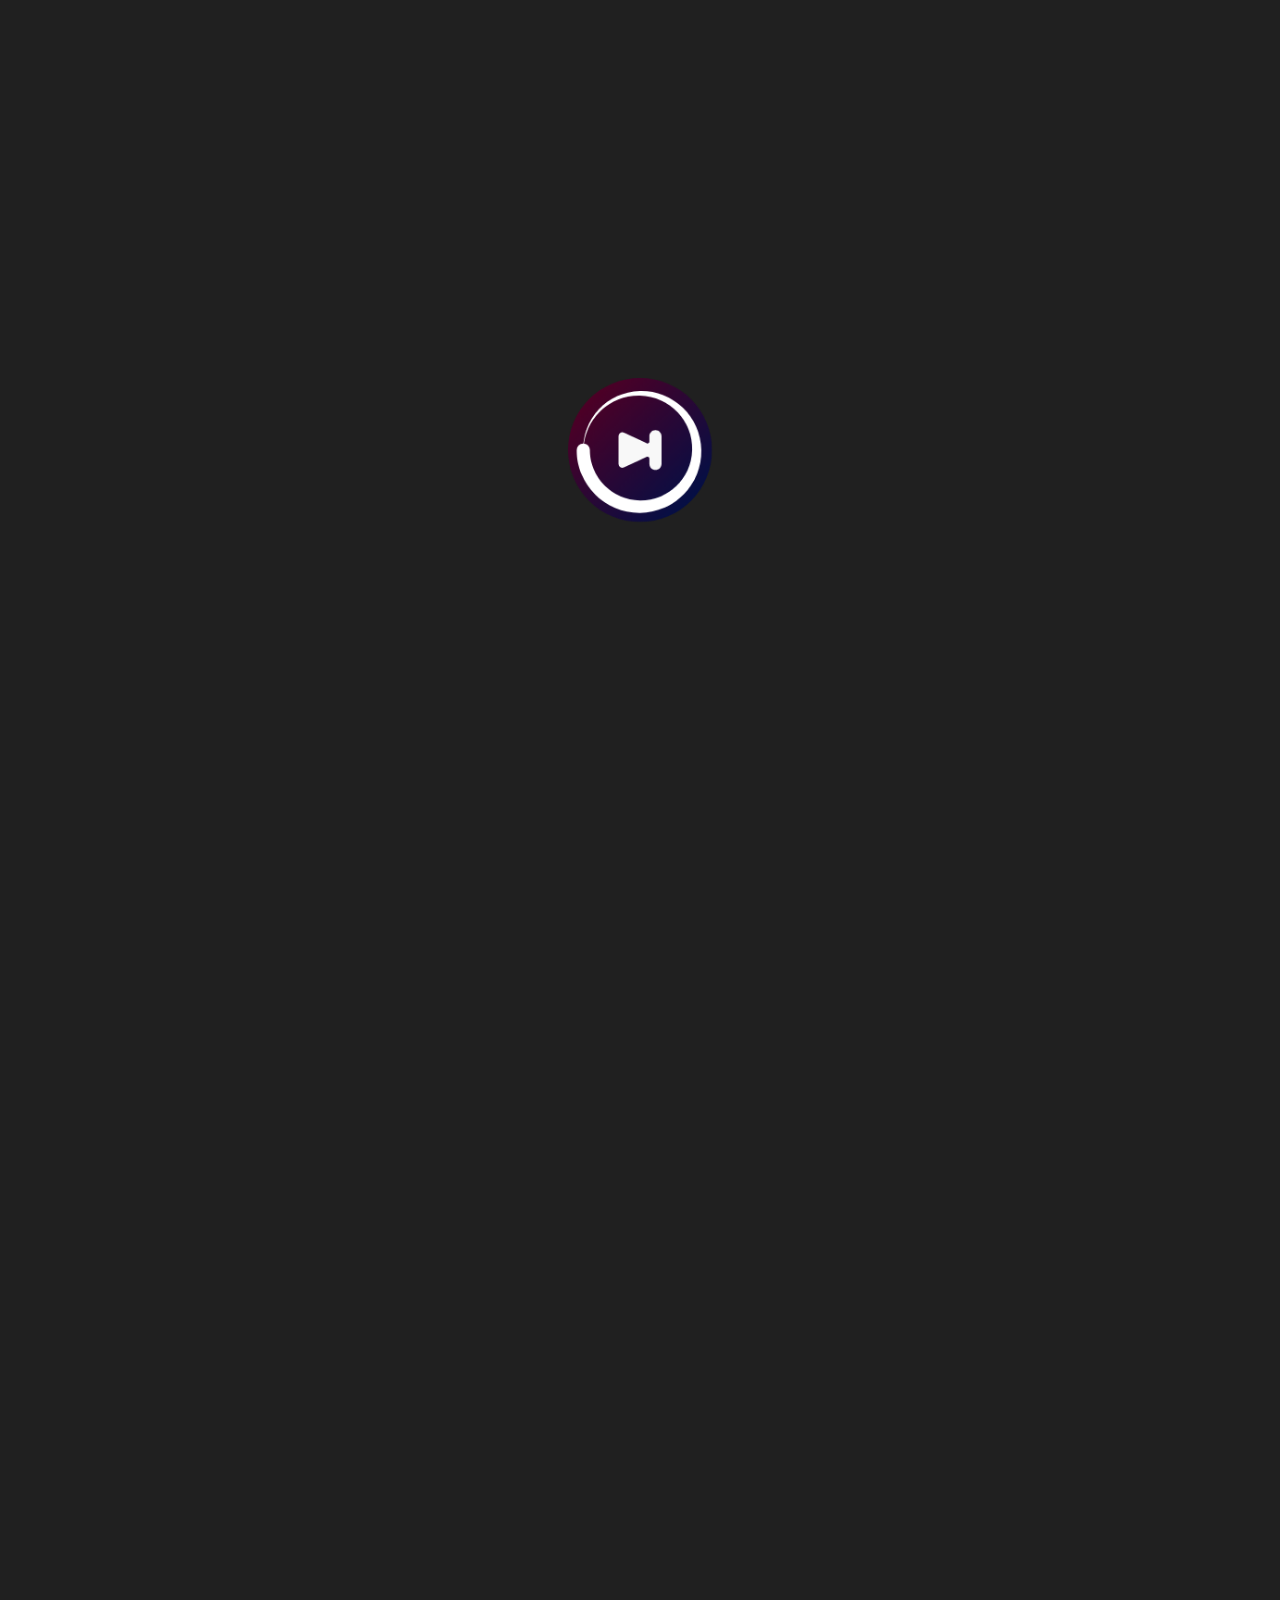
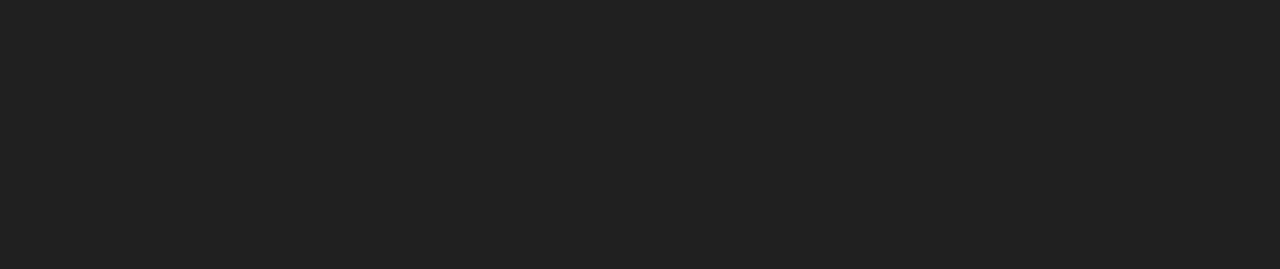
<file: index.html>
<!DOCTYPE html>
<html lang="es" class="h-full">
<head>
    <meta charset="UTF-8">
    <meta name="viewport" content="width=device-width, initial-scale=1.0">
    <title>RecK</title>
    <link rel="icon" href="icons/icon.svg" type="image/svg+xml">
    <link rel="stylesheet" href="styles.css">
</head>
<body class="intro-active">

    <div id="custom-button-tooltip" role="tooltip" aria-hidden="true"></div>
    <div id="app-notifications" class="app-notifications" aria-live="polite" aria-relevant="additions removals"></div>

    <div id="startup-intro" role="presentation" aria-hidden="true">
        <img src="icons/icon.svg" alt="" draggable="false">
    </div>
    <audio id="startup-intro-audio" src="assets/intro.mp3" preload="auto" autoplay></audio>

    <div id="background-image-layer" aria-hidden="true"></div>
    <video id="background-video-layer" aria-hidden="true" autoplay muted loop playsinline></video>
    <div class="center-container"></div>
    <div class="center-snap-guide" id="center-snap-horizontal"></div>
    <div class="center-snap-guide" id="center-snap-vertical"></div>
    <div class="lyrics-move-handle" id="lyrics-move-handle" aria-label="Mover cuadro de letras">
        <span></span><span></span><span></span>
        <span></span><span></span><span></span>
        <span></span><span></span><span></span>
    </div>
    <button class="app-button spring-btn hidden" id="lyrics-return-button" type="button" aria-label="Regresar al panel de letras"><svg viewBox="0 0 24 24" aria-hidden="true"><path d="m9 5-5 5 5 5"></path><path d="M4 10h9a6 6 0 0 1 6 6"></path></svg><span>Letras</span></button>
    <div id="settings-audio-group" role="group" aria-label="Configuración y audio">
        <button id="settings-trigger" class="app-button" type="button" aria-label="Abrir configuracion" title="Configuracion" aria-expanded="false"><svg width="21" height="21" viewBox="0 0 24 24" fill="none" stroke="currentColor" stroke-width="1.8" stroke-linecap="round" aria-hidden="true"><path d="M4 6h16"></path><path d="M4 12h16"></path><path d="M4 18h16"></path></svg></button>
        <span id="settings-audio-divider" aria-hidden="true"></span>
        <button id="delete-audio-trigger" class="app-button spring-btn hidden" type="button" tabindex="-1" aria-label="Eliminar audio cargado" title="Eliminar audio"><svg viewBox="0 0 24 24" aria-hidden="true"><path d="M3 6h18"></path><path d="M8 6V4a1 1 0 0 1 1-1h6a1 1 0 0 1 1 1v2"></path><path d="M19 6l-1 14a2 2 0 0 1-2 2H8a2 2 0 0 1-2-2L5 6"></path></svg></button>
    </div>
    <a id="creator-discord-badge" href="https://discord.com/users/996848281185431572" target="_blank" rel="noopener noreferrer" aria-label="Discord: @lic.licensed"><svg viewBox="0 0 24 24" aria-hidden="true"><path d="M19.7 5.3a18.4 18.4 0 0 0-4.6-1.4l-.6 1.2a17 17 0 0 0-5 0L8.9 3.9a18.4 18.4 0 0 0-4.6 1.4C1.4 9.6.6 13.8 1 18c1.9 1.4 3.7 2.2 5.6 2.7l1.2-2a12 12 0 0 1-1.9-.9l.5-.4c3.7 1.7 7.7 1.7 11.4 0l.5.4a12 12 0 0 1-1.9.9l1.2 2c1.9-.5 3.7-1.3 5.6-2.7.5-4.9-.8-9-3.5-12.7ZM8.8 15.2c-1.1 0-2-1-2-2.2s.9-2.2 2-2.2 2 1 2 2.2-.9 2.2-2 2.2Zm6.4 0c-1.1 0-2-1-2-2.2s.9-2.2 2-2.2 2 1 2 2.2-.9 2.2-2 2.2Z"/></svg><span>@lic.licensed</span></a>
    <div id="media-controls-group" role="group" aria-label="Controles de imágenes y vinilo">
        <button id="vinyl-cover-trigger" class="app-button spring-btn" type="button" tabindex="-1" aria-label="Cargar tapa de vinilo" title="Vinilo"><svg width="22" height="22" viewBox="0 0 24 24" fill="none" stroke="currentColor" stroke-width="1.8" stroke-linecap="round" stroke-linejoin="round" aria-hidden="true"><circle cx="12" cy="12" r="9.5"></circle><circle cx="12" cy="12" r="2"></circle></svg></button>
        <span id="media-controls-divider" aria-hidden="true"></span>
        <button id="overlay-image-trigger" class="app-button spring-btn" type="button" tabindex="-1" aria-label="Cargar imagen superpuesta" title="Añadir imagen"><svg viewBox="0 0 24 24" aria-hidden="true"><rect x="3" y="3" width="18" height="18" rx="2"></rect><circle cx="8.5" cy="8.5" r="1.5"></circle><path d="m21 15-5-5L5 21"></path></svg></button>
    </div>
    <div id="lyrics-history-group" role="group" aria-label="Historial de letras">
        <button id="lyrics-move-down-trigger" class="app-button lyrics-history-trigger spring-btn" type="button" tabindex="-1" aria-label="Bajar un renglon" title="Bajar un renglon"><svg width="21" height="21" viewBox="0 0 24 24" fill="none" stroke="currentColor" stroke-width="1.8" stroke-linecap="round" stroke-linejoin="round" aria-hidden="true"><path d="M12 4v15"></path><path d="m6 13 6 6 6-6"></path></svg></button>
        <span id="lyrics-history-divider" aria-hidden="true"></span>
        <button id="lyrics-undo-trigger" class="app-button lyrics-history-trigger spring-btn" type="button" tabindex="-1" aria-label="Deshacer movimiento" title="Deshacer"><svg width="21" height="21" viewBox="0 0 24 24" fill="none" stroke="currentColor" stroke-width="1.8" stroke-linecap="round" stroke-linejoin="round" aria-hidden="true"><path d="M9 14 4 9l5-5"></path><path d="M4 9h10a6 6 0 0 1 6 6v1"></path></svg></button>
    </div>
    <div id="visibility-controls-group" role="group" aria-label="Controles de visibilidad">
        <button id="optional-controls-visibility-trigger" class="app-button lyrics-history-trigger spring-btn" type="button" tabindex="-1" aria-label="Ocultar interfaz" title="Ocultar interfaz" aria-pressed="false"><svg viewBox="0 0 24 24" aria-hidden="true"><path d="M2 12s3.6-7 10-7 10 7 10 7-3.6 7-10 7S2 12 2 12Z"></path><circle cx="12" cy="12" r="3"></circle><path class="eye-slash" d="m4 4 16 16"></path></svg></button>
        <span id="visibility-controls-divider" aria-hidden="true"></span>
        <button id="checkpoint-visibility-trigger" class="app-button lyrics-history-trigger spring-btn" type="button" tabindex="-1" aria-label="Ocultar marcas de puntos de control" title="Ocultar marcas" aria-pressed="false"><svg width="21" height="21" viewBox="0 0 24 24" fill="none" stroke="currentColor" stroke-width="1.8" stroke-linecap="round" stroke-linejoin="round" aria-hidden="true"><circle cx="12" cy="12" r="8"></circle><circle cx="12" cy="12" r="3"></circle><path d="M12 1v3M12 20v3M1 12h3M20 12h3"></path></svg></button>
    </div>
    <input id="overlay-image-input" class="hidden" type="file" accept="image/*" aria-label="Seleccionar imagen superpuesta">
    <input id="vinyl-cover-input" class="hidden" type="file" accept="image/*" aria-label="Seleccionar imagen para la tapa del vinilo">
    <div id="audio-side-image-menu" class="hidden">
        <button id="audio-side-image-replace" class="spring-btn" type="button" aria-label="Reemplazar imagen" title="Reemplazar imagen"><svg viewBox="0 0 24 24" aria-hidden="true"><rect x="3" y="3" width="18" height="18" rx="2"></rect><circle cx="8.5" cy="8.5" r="1.5"></circle><path d="m21 15-5-5L5 21"></path></svg></button>
        <button id="audio-side-image-shape" class="spring-btn" type="button" aria-label="Cambiar forma de la imagen" title="Cambiar forma"><svg viewBox="0 0 24 24" aria-hidden="true"><rect class="audio-side-image-shape-square" x="4" y="4" width="16" height="16" rx="2"></rect><circle class="audio-side-image-shape-circle hidden" cx="12" cy="12" r="8"></circle></svg></button>
        <button id="audio-side-image-spin" class="hidden spring-btn" type="button" aria-pressed="false" aria-label="Iniciar giro" title="Iniciar giro"><img class="audio-side-image-spin-play" src="icons/play_2.svg" alt=""><img class="audio-side-image-spin-pause hidden" src="icons/pause_2.svg" alt=""></button>
        <button id="audio-side-image-delete" class="spring-btn" type="button" aria-label="Eliminar imagen" title="Eliminar imagen"><svg viewBox="0 0 24 24" aria-hidden="true"><path d="M3 6h18"></path><path d="M8 6V4a1 1 0 0 1 1-1h6a2 2 0 0 1 1 1v2"></path><path d="M19 6l-1 14a2 2 0 0 1-2 2H8a2 2 0 0 1-2-2L5 6"></path></svg></button>
    </div>
    <div id="vinyl-cover-menu" class="hidden">
        <div id="vinyl-cover-menu-primary">
            <button id="vinyl-cover-layer" class="spring-btn" type="button" data-layer="front" aria-label="Capa: Delante" title="Capa: Delante"><svg viewBox="0 0 24 24" aria-hidden="true"><rect x="7" y="3" width="12" height="12" rx="2"></rect><path d="M5 9H4a2 2 0 0 0-2 2v7a2 2 0 0 0 2 2h7a2 2 0 0 0 2-2v-1"></path></svg></button>
            <button id="vinyl-cover-mode" class="spring-btn" type="button" data-mode="classic" aria-label="Cambiar modo del vinilo: Clásico" title="Modo: Clásico"><svg class="vinyl-mode-classic" viewBox="0 0 24 24" aria-hidden="true"><circle cx="12" cy="12" r="9.5"></circle><circle cx="12" cy="12" r="2"></circle></svg><svg class="vinyl-mode-modern hidden" viewBox="0 0 24 24" aria-hidden="true"><circle cx="12" cy="12" r="9"></circle></svg><svg class="vinyl-mode-premium hidden" viewBox="0 0 24 24" aria-hidden="true"><circle cx="12" cy="12" r="9.5"></circle><circle cx="12" cy="12" r="2"></circle></svg></button>
            <button id="vinyl-cover-replace" class="spring-btn" type="button" aria-label="Reemplazar vinilo" title="Reemplazar vinilo"><svg viewBox="0 0 24 24" aria-hidden="true"><rect x="3" y="3" width="18" height="18" rx="2"></rect><circle cx="8.5" cy="8.5" r="1.5"></circle><path d="m21 15-5-5L5 21"></path></svg></button>
            <button id="vinyl-cover-spin" class="spring-btn" type="button" aria-pressed="false" aria-label="Iniciar giro" title="Iniciar giro"><img class="vinyl-cover-spin-play" src="icons/play_2.svg" alt=""><img class="vinyl-cover-spin-pause hidden" src="icons/pause_2.svg" alt=""></button>
        </div>
        <div id="vinyl-cover-menu-secondary">
            <button id="vinyl-cover-border-color" class="color-choice-button spring-btn" type="button" aria-label="Elegir color del borde del vinilo" title="Color del borde" style="background:#ffffff"></button>
            <input id="vinyl-cover-border-width" class="range-slider blur-slider" type="range" min="0" max="30" step="1" value="0" aria-label="Grosor del borde del vinilo">
        </div>
        <div id="vinyl-cover-menu-delete-row">
            <button id="vinyl-cover-delete" class="spring-btn" type="button" aria-label="Eliminar vinilo" title="Eliminar vinilo"><svg viewBox="0 0 24 24" aria-hidden="true"><path d="M3 6h18"></path><path d="M8 6V4a1 1 0 0 1 1-1h6a1 1 0 0 1 1 1v2"></path><path d="M19 6l-1 14a2 2 0 0 1-2 2H8a2 2 0 0 1-2-2L5 6"></path></svg></button>
        </div>
    </div>
    <div id="overlay-image-menu" class="hidden">
        <div id="overlay-image-menu-actions">
            <button id="overlay-image-layer" class="spring-btn" type="button" data-layer="front" aria-label="Capa: Delante" title="Capa: Delante"><svg viewBox="0 0 24 24" aria-hidden="true"><rect x="7" y="3" width="12" height="12" rx="2"></rect><path d="M5 9H4a2 2 0 0 0-2 2v7a2 2 0 0 0 2 2h7a2 2 0 0 0 2-2v-1"></path></svg></button>
            <button id="overlay-image-delete" class="spring-btn" type="button" aria-label="Eliminar imagen" title="Eliminar imagen"><svg viewBox="0 0 24 24" aria-hidden="true"><path d="M3 6h18"></path><path d="M8 6V4a1 1 0 0 1 1-1h6a1 1 0 0 1 1 1v2"></path><path d="M19 6l-1 14a2 2 0 0 1-2 2H8a2 2 0 0 1-2-2L5 6"></path></svg></button>
        </div>
        <div id="lyrics-parentheses-controls" class="hidden">
            <button id="lyrics-parentheses-background" class="color-choice-button spring-btn" type="button" aria-label="Elegir color de fondo de la etiqueta" title="Color de fondo" style="background:#000000"></button>
            <input id="lyrics-parentheses-opacity" class="range-slider blur-slider" type="range" min="10" max="100" value="50" aria-label="Opacidad de la etiqueta">
            <button id="lyrics-parentheses-text" class="color-choice-button spring-btn" type="button" aria-label="Elegir color del texto de la etiqueta" title="Color del texto" style="background:#ffffff"></button>
        </div>
    </div>
    <div id="settings-backdrop" class="settings-backdrop hidden" aria-hidden="true"></div>
    <nav id="settings-sections-menu" class="settings-drawer hidden" aria-label="Secciones de configuracion">
        <button class="settings-sections-close spring-btn" type="button" aria-label="Cerrar configuracion"><svg width="21" height="21" viewBox="0 0 24 24" fill="none" stroke="currentColor" stroke-width="1.8" stroke-linecap="round" aria-hidden="true"><path d="M4 6h16"></path><path d="M4 12h16"></path><path d="M4 18h16"></path></svg><span>Configuración</span></button>
        <button id="settings-help-trigger" class="spring-btn" type="button" aria-label="Abrir ayuda" title="Ayuda"><svg viewBox="0 0 24 24" aria-hidden="true"><circle cx="12" cy="12" r="9"></circle><path d="M9.6 9a2.5 2.5 0 1 1 4.4 1.6c-1.2 1-2 1.4-2 3"></path><path d="M12 17h.01"></path></svg></button>
        <div class="settings-section-list">
            <button class="settings-section-button spring-btn" type="button" data-settings-section="background">🌄 Fondo</button>
            <button class="settings-section-button spring-btn" type="button" data-settings-section="lyrics">🎤 Letras</button>
            <button class="settings-section-button spring-btn" type="button" data-settings-section="audio">🔊 Audio</button>
            <button class="settings-section-button spring-btn" type="button" data-settings-section="counter">✨ Extras</button>
            <button class="settings-section-button spring-btn" type="button" data-settings-section="management">🗂️ Gestión</button>
        </div>
        <div class="settings-volume-control" role="group" aria-label="Volumen del audio">
            <svg viewBox="0 0 24 24" aria-hidden="true"><path d="M4.5 9v6h4l5 4V5l-5 4h-4z"></path><path d="M16 9a4.25 4.25 0 0 1 0 6"></path><path d="M18.5 6.5a8 8 0 0 1 0 11"></path></svg>
            <input id="audio-volume-slider" class="range-slider blur-slider settings-range-slider" type="range" min="0" max="100" step="1" value="100" aria-label="Volumen del audio cargado" title="Volumen del audio">
        </div>
    </nav>
    <nav id="settings-help-menu" class="settings-drawer hidden" aria-label="Ayuda">
        <button class="settings-back-button spring-btn" id="settings-help-back" type="button" aria-label="Volver a configuración" style="margin-bottom:6px"><svg viewBox="0 0 24 24" fill="none" stroke="currentColor" stroke-width="2" stroke-linecap="round" stroke-linejoin="round" aria-hidden="true"><path d="m15 18-6-6 6-6M9 12h12"></path></svg><span class="settings-back-title">Ayuda</span></button>
        <div class="settings-section-list"><button id="settings-shortcuts-trigger" class="settings-section-button spring-btn" type="button">⌨️ Atajos</button></div>
    </nav>
    <section id="settings-shortcuts-menu" class="settings-drawer hidden" aria-label="Atajos de teclado">
        <button class="settings-back-button spring-btn" id="settings-shortcuts-back" type="button" aria-label="Volver a ayuda"><svg viewBox="0 0 24 24" fill="none" stroke="currentColor" stroke-width="2" stroke-linecap="round" stroke-linejoin="round" aria-hidden="true"><path d="m15 18-6-6 6-6M9 12h12"></path></svg><span class="settings-back-title">Atajos</span></button>
        <ul class="settings-shortcut-list">
            <li><span>Retroceder/adelantar audio</span><span class="settings-shortcut-keys"><kbd>←</kbd><span class="shortcut-separator">/</span><kbd>→</kbd></span></li>
            <li><span>Pausar y reanudar</span><span class="settings-shortcut-keys"><kbd>K</kbd><span class="shortcut-separator">o</span><kbd>Espacio</kbd></span></li>
            <li><span>Ocultar/mostrar interfaz</span><span class="settings-shortcut-keys"><kbd>I</kbd></span></li>
            <li><span>Ocultar/mostrar marcas</span><span class="settings-shortcut-keys"><kbd>U</kbd></span></li>
            <li><span>Editar letra</span><span class="settings-shortcut-keys"><kbd>T</kbd></span></li>
            <li><span>Pantalla completa (modo compacto)</span><span class="settings-shortcut-keys"><kbd>F</kbd></span></li>
            <li><span>Navegar por marcas</span><span class="settings-shortcut-keys"><kbd>Ctrl</kbd><span class="shortcut-separator">+</span><kbd>←</kbd><span class="shortcut-separator">/</span><kbd>→</kbd></span></li>
            <li><span>Eliminar marca seleccionada</span><span class="settings-shortcut-keys"><kbd>Supr</kbd><span class="shortcut-separator">o</span><kbd title="Retroceso" aria-label="Retroceso">⌫</kbd></span></li>
            <li><span>Deshacer</span><span class="settings-shortcut-keys"><kbd>Ctrl</kbd><span class="shortcut-separator">+</span><kbd>Z</kbd></span></li>
            <li><span>Rehacer</span><span class="settings-shortcut-keys"><kbd>Ctrl</kbd><span class="shortcut-separator">+</span><kbd>Y</kbd></span></li>
            <li><span>Cerrar</span><span class="settings-shortcut-keys"><kbd>Esc</kbd></span></li>
        </ul>
    </section>
    <div class="lyrics-edit-controls" role="group" aria-label="Edicion del texto">
        <div class="lyrics-edit-primary-controls">
        <button id="lyrics-text-color-trigger" class="color-choice-button spring-btn" type="button" aria-label="Elegir color del texto de las letras" title="Color del texto" style="background:#ffffff"></button>
        <button id="lyrics-editor-trigger" class="spring-btn" type="button" aria-label="Editar letras" title="Editar letra">
            <svg width="21" height="21" viewBox="0 0 24 24" fill="none" stroke="currentColor" stroke-width="1.8" stroke-linecap="round" stroke-linejoin="round" aria-hidden="true">
                <path d="M12 20h9"></path>
                <path d="M16.5 3.5a2.121 2.121 0 1 1 3 3L7 19l-4 1 1-4 12.5-12.5z"></path>
            </svg>
        </button>
        </div>
        <button id="lyrics-font-increase" class="lyrics-font-size-button spring-btn" type="button" tabindex="-1" aria-label="Aumentar tamaño del texto" title="Aumentar tamaño"><span class="lyrics-font-size-icon">+</span></button>
        <button id="lyrics-font-decrease" class="lyrics-font-size-button spring-btn" type="button" tabindex="-1" aria-label="Disminuir tamaño del texto" title="Disminuir tamaño"><span class="lyrics-font-size-icon">&minus;</span></button>
    </div>
    <div id="lyrics-settings-menu" class="settings-drawer hidden" role="menu" aria-label="Configuracion del cuadro de letras">
        <button class="settings-back-button spring-btn" type="button" aria-label="Volver a las secciones"><svg width="18" height="18" viewBox="0 0 24 24" fill="none" stroke="currentColor" stroke-width="2" stroke-linecap="round" stroke-linejoin="round" aria-hidden="true"><path d="m15 18-6-6 6-6M9 12h12"></path></svg><span class="settings-back-title">Letras</span></button>
        <ul><li>
            <div id="lyrics-fill-controls"><div id="lyrics-color-controls"><div id="lyrics-color-swatches"><button id="lyrics-color-trigger" class="color-choice-button" type="button" draggable="true" data-color-index="0" data-color="#202020" aria-label="Elegir color principal" style="background:#202020"></button></div><button id="lyrics-color-add" class="spring-btn" type="button" aria-label="Añadir gradiente"><img src="icons/add.svg" alt=""></button></div><div class="lyrics-settings-divider" aria-hidden="true"></div><div id="lyrics-shadow-light-controls"><button id="lyrics-shadow-light-toggle" type="button" aria-pressed="true" aria-label="Efecto actual: sombra. Cambiar efecto">Sombra</button><button id="lyrics-glow-color-trigger" class="color-choice-button" type="button" aria-label="Elegir color exterior de la luz" style="background:#7fbfff;visibility:hidden"></button></div><div class="lyrics-settings-divider" aria-hidden="true"></div><div class="settings-slider-control"><label class="settings-slider-label" for="lyrics-fill-opacity">Opacidad</label><input id="lyrics-fill-opacity" class="range-slider blur-slider" type="range" min="0" max="100" step="1" value="100" aria-label="Opacidad del relleno de letras"></div></div>
        </li><li><div class="settings-slider-control"><label class="settings-slider-label" for="lyrics-fill-blur">Desenfoque</label><input id="lyrics-fill-blur" class="range-slider blur-slider settings-range-slider" type="range" min="0" max="24" step="1" value="0" aria-label="Desenfoque del relleno"></div></li></ul>
    </div>
    <div id="audio-settings-menu" class="settings-drawer hidden" role="menu" aria-label="Configuracion del cuadro de audio">
        <button class="settings-back-button spring-btn" type="button" aria-label="Volver a las secciones"><svg width="18" height="18" viewBox="0 0 24 24" fill="none" stroke="currentColor" stroke-width="2" stroke-linecap="round" stroke-linejoin="round" aria-hidden="true"><path d="m15 18-6-6 6-6M9 12h12"></path></svg><span class="settings-back-title">Audio</span></button>
        <h3 class="settings-group-title audio-layout-mode-title">Estilo del panel</h3>
        <ul><li><button id="audio-layout-mode" class="spring-btn" type="button" data-mode="floating" aria-label="Cambiar modo del cuadro de audio" aria-pressed="false">Flotante</button></li></ul>
        <h3 class="settings-group-title audio-compact-hide">Relleno</h3>
        <ul class="audio-compact-hide"><li>
            <div id="audio-color-controls"><div id="audio-color-swatches"><button id="audio-color-trigger" class="color-choice-button" type="button" draggable="true" data-color-index="0" data-color="#202020" aria-label="Elegir color principal del audio" style="background:#202020"></button></div><button id="audio-color-add" class="spring-btn" type="button" aria-label="Añadir gradiente"><img src="icons/add.svg" alt=""></button></div>
        </li></ul>
        <h3 class="settings-group-title audio-compact-hide">Efecto</h3>
        <ul class="audio-compact-hide"><li><div id="audio-shadow-light-controls"><button id="audio-shadow-light-toggle" type="button" aria-pressed="true" aria-label="Efecto actual: sombra. Cambiar efecto">Sombra</button><button id="audio-glow-color-trigger" class="hidden color-choice-button" type="button" aria-label="Elegir color exterior de la luz del audio" style="background:#7fbfff"></button></div></li><li><div class="settings-slider-control"><label class="settings-slider-label" for="audio-fill-blur">Desenfoque</label><input id="audio-fill-blur" class="range-slider blur-slider settings-range-slider" type="range" min="0" max="24" step="1" value="0" aria-label="Desenfoque del relleno del audio"></div></li></ul>
        <div class="settings-section-divider" aria-hidden="true"></div>
        <h3 class="settings-group-title">Texto</h3>
        <ul><li><div id="audio-text-color-controls"><button id="audio-text-color-trigger" class="color-choice-button" type="button" aria-label="Elegir color del texto anadido" title="Color del texto" style="background:#ffffff"></button></div></li></ul>
    </div>
    <div id="counter-settings-menu" class="settings-drawer hidden" role="menu" aria-label="Configuracion de los contadores">
        <button class="settings-back-button spring-btn" type="button" aria-label="Volver a las secciones"><svg width="18" height="18" viewBox="0 0 24 24" fill="none" stroke="currentColor" stroke-width="2" stroke-linecap="round" stroke-linejoin="round" aria-hidden="true"><path d="m15 18-6-6 6-6M9 12h12"></path></svg><span class="settings-back-title">Extras</span></button>
        <h3 class="settings-group-title">Botón de pausa</h3>
        <ul><li><div id="play-button-circle-controls"><button id="play-button-circle-toggle" type="button" aria-pressed="true" aria-label="Ocultar circulo del boton de reproduccion">Visible</button><button id="play-button-circle-color-trigger" class="color-choice-button" type="button" aria-label="Elegir color del circulo del boton de reproduccion" title="Color del botón" style="background:#323232"></button><button id="audio-icon-color-trigger" class="color-choice-button" type="button" aria-label="Elegir color de los iconos de audio y los contadores" title="Color de iconos y contadores" style="background:#ffffff"></button></div></li></ul>
        <h3 class="settings-group-title">Efecto del botón de pausa</h3>
        <ul><li><div id="play-button-shadow-light-controls"><button id="play-button-shadow-light-toggle" type="button" aria-pressed="true" aria-label="Efecto actual: sombra. Cambiar efecto">Sombra</button><button id="play-button-glow-color-trigger" class="hidden color-choice-button" type="button" aria-label="Elegir color de la luz del boton de reproduccion" title="Color de la luz del boton" style="background:#7fbfff"></button></div></li></ul>
        <div class="settings-section-divider" aria-hidden="true"></div>
        <h3 class="settings-group-title">Color de la barra de progreso</h3>
        <ul><li><div id="progress-track-mode-controls"><button id="progress-track-mode-toggle" type="button" aria-pressed="false">Oscuro</button><div id="progress-color-controls"><div id="progress-color-swatches"><button id="progress-color-trigger" class="color-choice-button" type="button" data-color-index="0" aria-label="Elegir color del progreso reproducido" title="Color de barra" style="background:#ffffff"></button></div><button id="progress-color-add" class="spring-btn" type="button" aria-label="Añadir gradiente"><img src="icons/add.svg" alt=""></button></div></div></li></ul>
        <h3 class="settings-group-title">Círculo de progreso</h3>
        <ul><li><div id="counter-thumb-controls"><button id="counter-thumb-toggle" type="button" aria-pressed="true">Visible</button><button id="counter-thumb-color-trigger" class="color-choice-button" type="button" aria-label="Elegir color del thumb de progreso" title="Color del thumb" style="background:#ffffff"></button></div></li></ul>
        <div class="settings-section-divider" aria-hidden="true"></div>
        <h3 class="settings-group-title">Relleno de contadores</h3>
        <ul><li><div id="counter-color-controls"><button id="counter-color-trigger" class="color-choice-button" type="button" aria-label="Color y opacidad del fondo de los contadores" style="background:rgba(255,255,255,.1)"></button></div></li></ul>
    </div>
    <div id="background-settings-menu" class="settings-drawer hidden" role="menu" aria-label="Configuracion del fondo">
        <button class="settings-back-button spring-btn" type="button" aria-label="Volver a las secciones"><svg width="18" height="18" viewBox="0 0 24 24" fill="none" stroke="currentColor" stroke-width="2" stroke-linecap="round" stroke-linejoin="round" aria-hidden="true"><path d="m15 18-6-6 6-6M9 12h12"></path></svg><span class="settings-back-title">Fondo</span></button>
        <button id="background-mode-toggle" type="button" aria-pressed="false">Modo: Color</button>
        <div id="background-color-controls"><div id="background-color-swatches"><button id="background-color-trigger" class="color-choice-button" type="button" data-color-index="0" data-color="#202020" aria-label="Color principal del fondo" title="Color principal" style="background:#202020"></button></div><button id="background-color-add" class="spring-btn" type="button" aria-label="Añadir gradiente"><img src="icons/add.svg" alt=""></button></div>
        <div id="background-image-controls" class="hidden">
            <input id="background-image-file-input" class="hidden" type="file" accept="image/*,video/*" aria-label="Seleccionar archivo de fondo">
            <div id="background-video-controls" class="hidden">
                <button id="background-video-toggle" class="spring-btn" type="button" aria-label="Pausar video de fondo" title="Pausar video de fondo"><img class="background-video-play-icon hidden" src="icons/play_2.svg" alt=""><img class="background-video-pause-icon" src="icons/pause_2.svg" alt=""></button>
                <input id="background-video-seekbar" type="range" min="0" max="1000" step="1" value="0" aria-label="Progreso del video de fondo" disabled>
            </div>
            <div class="settings-slider-control"><label class="settings-slider-label" for="background-image-blur">Desenfoque</label><input id="background-image-blur" class="range-slider blur-slider settings-range-slider" type="range" min="0" max="24" step="1" value="0" aria-label="Desenfoque de la imagen de fondo"></div>
        </div>
    </div>
    <div id="management-settings-menu" class="settings-drawer hidden" role="menu" aria-label="Gestión">
        <button class="settings-back-button spring-btn" type="button" aria-label="Volver a las secciones"><svg width="18" height="18" viewBox="0 0 24 24" fill="none" stroke="currentColor" stroke-width="2" stroke-linecap="round" stroke-linejoin="round" aria-hidden="true"><path d="m15 18-6-6 6-6M9 12h12"></path></svg><span class="settings-back-title">Gestión</span></button>
        <h3 class="settings-group-title">Temas</h3>
        <div class="theme-management-actions">
            <button id="theme-save-button" class="management-action-button spring-btn" type="button"><svg viewBox="0 0 24 24" aria-hidden="true"><path d="M21 15v4a2 2 0 0 1-2 2H5a2 2 0 0 1-2-2v-4"></path><polyline points="7 10 12 15 17 10"></polyline><line x1="12" y1="3" x2="12" y2="15"></line></svg><span>Guardar tema</span></button>
            <button id="theme-load-button" class="management-action-button spring-btn" type="button"><svg viewBox="0 0 24 24" aria-hidden="true"><path d="M21 15v4a2 2 0 0 1-2 2H5a2 2 0 0 1-2-2v-4"></path><polyline points="17 8 12 3 7 8"></polyline><line x1="12" y1="3" x2="12" y2="15"></line></svg><span>Cargar tema</span></button>
        </div>
        <div class="management-section-divider" aria-hidden="true"></div>
        <input id="theme-file-input" class="hidden" type="file" accept=".json,application/json" aria-label="Seleccionar archivo de tema JSON">
        <h3 class="settings-group-title">Canciones</h3>
        <div class="theme-management-actions">
            <button id="song-save-button" class="management-action-button spring-btn" type="button"><svg viewBox="0 0 24 24" aria-hidden="true"><path d="M21 15v4a2 2 0 0 1-2 2H5a2 2 0 0 1-2-2v-4"></path><polyline points="7 10 12 15 17 10"></polyline><line x1="12" y1="3" x2="12" y2="15"></line></svg><span>Guardar canción</span></button>
            <button id="song-load-button" class="management-action-button spring-btn" type="button"><svg viewBox="0 0 24 24" aria-hidden="true"><path d="M21 15v4a2 2 0 0 1-2 2H5a2 2 0 0 1-2-2v-4"></path><polyline points="17 8 12 3 7 8"></polyline><line x1="12" y1="3" x2="12" y2="15"></line></svg><span>Cargar canción</span></button>
        </div>
        <input id="song-file-input" class="hidden" type="file" accept=".zip,application/zip" aria-label="Seleccionar archivo de canción ZIP">
    </div>
    <div id="lyrics-color-picker" aria-label="Selector de color">
        <div id="lyrics-color-canvas"><span id="lyrics-color-marker"></span></div>
        <input id="lyrics-color-hue" class="range-slider" type="range" min="0" max="360" value="0" aria-label="Tono">
        <input id="lyrics-color-opacity" class="range-slider" type="range" min="0" max="100" value="100" aria-label="Opacidad del fondo" hidden>
        <input id="lyrics-color-brightness" class="range-slider" type="range" min="0" max="100" value="50" aria-label="Claridad del fondo" hidden>
        <div class="lyrics-color-row">
        <button id="lyrics-color-reset" class="spring-btn" type="button" aria-label="Restaurar color" title="Restaurar">
                <svg width="21" height="21" viewBox="0 0 24 24" fill="none" stroke="currentColor" stroke-width="1.8" stroke-linecap="round" stroke-linejoin="round" aria-hidden="true"><path d="M9 14 4 9l5-5"></path><path d="M4 9h10a6 6 0 0 1 6 6v1"></path></svg>
            </button>
            <span id="lyrics-color-preview"></span>
            <input id="lyrics-color-hex" type="text" value="#202020" maxlength="7" aria-label="Codigo HEX">
            <button id="lyrics-color-delete" type="button" aria-label="Eliminar color del degradado" title="Eliminar color" hidden>
                <svg viewBox="0 0 24 24" aria-hidden="true"><path d="M3 6h18"></path><path d="M8 6V4a1 1 0 0 1 1-1h6a1 1 0 0 1 1 1v2"></path><path d="M19 6l-1 14a2 2 0 0 1-2 2H8a2 2 0 0 1-2-2L5 6"></path></svg>
            </button>
        </div>
    </div>
    <div id="lyrics-editor-backdrop" class="hidden">
        <div id="lyrics-editor-panel-wrap">
            <div id="lyrics-editor-guide-line"></div>
            <div id="lyrics-editor-resize-handle"></div>
            <textarea id="lyrics-editor-panel" aria-label="Editor de letras" spellcheck="false">[intro]
*Melodía clara y tranquila*

[verse 1]
Escribir tu canción es un paso sencillo,
solo usa corchetes para darle un buen brillo.
Con un [intro] la pista va a comenzar,
y escribiendo [verse] ya puedes cantar.

[chorus]
El [chorus] destaca tu idea central,
y si quieres sin letra, pon [instrumental].
Con un [bridge] el ritmo lo puedes cambiar,
y cierra con [ending] al punto final.

[verse 2]
Si buscas un eco o voz de refuerzo,
escribir entre (paréntesis) ayuda al esfuerzo.
Incluso una [etiqueta a tu gusto] es genial,
para darle a tu letra un orden visual.

[bridge]
Para marcar un suspiro o un tono más suave,
*un solo asterisco* funciona de llave.
Pero si quieres fuerza y cantar con pasión,
**usa dos asteriscos** y llama la atención.

[ending]
*La música termina de forma gradual*</textarea>
        </div>
        <button class="app-button spring-btn" id="lyrics-editor-side-toggle" type="button">&#x21CB; Izquierda</button>
    </div>

    <!-- CUADRO DE LETRAS (Ubicado detras del Cuadro de Audio) -->
    <div class="cuadro-de-letras" id="cuadro-de-letras">
        <div id="lyrics-content"><div id="lyrics-lines-track"></div></div>
        <div class="resize-handle-top"></div>
        <div class="resize-handle-bottom"></div>
        <div class="resize-handle-left"></div>
        <div class="resize-handle-right"></div>
        <div class="resize-handle-top-left"></div>
        <div class="resize-handle-top-right"></div>
        <div class="resize-handle-bottom-left"></div>
        <div class="resize-handle-bottom-right"></div>
        <!-- Lineas Guia -->
        <div class="guide-line guide-line-top"></div>
        <div class="guide-line guide-line-bottom"></div>
        <div class="guide-line guide-line-left"></div>
        <div class="guide-line guide-line-right"></div>
        <svg class="guide-corner-svg top-left">
            <path class="guide-corner-path" />
        </svg>
        <svg class="guide-corner-svg top-right">
            <path class="guide-corner-path" />
        </svg>
        <svg class="guide-corner-svg bottom-left">
            <path class="guide-corner-path" />
        </svg>
        <svg class="guide-corner-svg bottom-right">
            <path class="guide-corner-path" />
        </svg>
    </div>
    <div class="cuadro-de-letras compact-audio-frame" id="compact-audio-frame" role="group" aria-label="Panel compacto de audio y letras">
        <div class="resize-handle-top"></div>
        <div class="resize-handle-bottom"></div>
        <div class="resize-handle-left"></div>
        <div class="resize-handle-right"></div>
        <div class="resize-handle-top-left"></div>
        <div class="resize-handle-top-right"></div>
        <div class="resize-handle-bottom-left"></div>
        <div class="resize-handle-bottom-right"></div>
        <div class="guide-line guide-line-top"></div>
        <div class="guide-line guide-line-bottom"></div>
        <div class="guide-line guide-line-left"></div>
        <div class="guide-line guide-line-right"></div>
        <svg class="guide-corner-svg top-left"><path class="guide-corner-path" /></svg>
        <svg class="guide-corner-svg top-right"><path class="guide-corner-path" /></svg>
        <svg class="guide-corner-svg bottom-left"><path class="guide-corner-path" /></svg>
        <svg class="guide-corner-svg bottom-right"><path class="guide-corner-path" /></svg>
        <div class="compact-audio-controls">
            <button class="compact-upload-button app-button spring-btn" id="compact-upload-button" type="button">
                <svg class="upload-icon" viewBox="0 0 24 24" xmlns="http://www.w3.org/2000/svg" aria-hidden="true"><path d="M12 3.5c.3 0 .5.1.7.3l5 5c.4.4.4 1 0 1.4s-1 .4-1.4 0L13 6.9V16c0 .6-.4 1-1 1s-1-.4-1-1V6.9L7.7 10.2c-.4.4-1 .4-1.4 0s-.4-1 0-1.4l5-5c.2-.2.4-.3.7-.3z"/><path d="M5 19.5c-.6 0-1 .4-1 1s.4 1 1 1h14c.6 0 1-.4 1-1s-.4-1-1-1H5z"/></svg>
                <span class="upload-text">Subir el audio</span>
            </button>
            <div class="compact-playback-buttons" role="group" aria-label="Controles de reproducción">
            <div class="compact-playback-pill" aria-hidden="true"></div>
            <button class="compact-play-pause spring-btn" id="compact-play-pause" type="button" aria-label="Reproducir o pausar">
                <svg class="playback-icon-mask" id="compact-icon-play" viewBox="0 0 10.31875 8.4666664" aria-hidden="true"><path fill="currentColor" transform="matrix(-1.9945074 0 0 1.7681394 35.471218 2.8443782)" d="m12.856619.35989133 3.295618-1.90272643a.49150412.49150412 29.999991 0 1 .737256.425655l.000001 3.8054526a.49150401.49150401 149.99999 0 1-.737256.4256551l-3.295619-1.9027262a.49150414.49150414 89.999995 0 1 0-.85131007z"/></svg>
                <svg class="playback-icon-mask hidden" id="compact-icon-pause" viewBox="0 0 10.31875 8.4666664" aria-hidden="true"><path fill="currentColor" d="M1.3192993 0c-.7308095 0-1.3192993.58848981-1.3192993 1.3192993v5.8280679c0 .7308095.5884898 1.3192993 1.3192993 1.3192993h1.3301513c.7308094 0 1.3192993-.5884898 1.3192993-1.3192993V1.3192993C3.9687499.58848981 3.3802601 0 2.6494506 0zm6.35 0c-.7308095 0-1.3192993.58848981-1.3192993 1.3192993v5.8280679c0 .7308095.5884897 1.3192993 1.3192993 1.3192993h1.3301513c.7308095 0 1.3192995-.5884898 1.3192995-1.3192993V1.3192993C10.31875.58848981 9.73026 0 8.9994505 0Z"/></svg>
            </button>
            </div>
            <div class="compact-seekbar-row">
                <div class="compact-time-pill" id="compact-time-elapsed" aria-hidden="true">00:00</div>
                <div class="compact-seekbar-track" id="compact-seekbar-track" role="slider" tabindex="0" aria-label="Progreso del audio" aria-valuemin="0" aria-valuemax="100" aria-valuenow="0">
                    <div class="compact-seekbar-fill" id="compact-seekbar-fill"></div>
                    <div class="compact-seekbar-checkpoints" id="compact-seekbar-checkpoints" aria-hidden="true"></div>
                    <div class="compact-seekbar-thumb" id="compact-seekbar-thumb"></div>
                </div>
                <div class="compact-time-pill" id="compact-time-remaining" aria-hidden="true">00:00</div>
            </div>
        </div>
        <div class="compact-divider" id="compact-divider" role="separator" aria-orientation="vertical" aria-valuemin="27" aria-valuemax="90" aria-valuenow="27" aria-label="Arrastrar para ajustar la división entre audio y letras" tabindex="0"></div>
        <div id="compact-lyrics-content"><div class="compact-empty-message">No hay audio cargado</div><div id="compact-lyrics-lines-track"></div></div>
    </div>
    <div class="lyrics-alignment-controls" role="group" aria-label="Alineación del texto">
        <button class="lyrics-history-trigger spring-btn" type="button" data-lyrics-align="left" aria-label="Alinear a la izquierda" title="Alinear a la izquierda" aria-pressed="false">
            <svg viewBox="0 0 24 24" aria-hidden="true"><path d="M3 4h18v2H3zm0 4h12v2H3zm0 4h18v2H3zm0 4h12v2H3zm0 4h18v2H3z"/></svg>
        </button>
        <button class="lyrics-history-trigger spring-btn" type="button" data-lyrics-align="center" aria-label="Alinear al centro" title="Alinear al centro" aria-pressed="true">
            <svg viewBox="0 0 24 24" aria-hidden="true"><path d="M3 4h18v2H3zm3 4h12v2H6zm-3 4h18v2H3zm3 4h12v2H6zm-3 4h18v2H3z"/></svg>
        </button>
        <button class="lyrics-history-trigger spring-btn" type="button" data-lyrics-align="right" aria-label="Alinear a la derecha" title="Alinear a la derecha" aria-pressed="false">
            <svg viewBox="0 0 24 24" aria-hidden="true"><path d="M3 4h18v2H3zm6 4h12v2H9zm-6 4h18v2H3zm6 4h12v2H9zm-6 4h18v2H3z"/></svg>
        </button>
    </div>
    <button id="compact-side-toggle" class="app-button spring-btn" type="button" aria-label="Mover la reproducción a la derecha" title="Mover la reproducción a la derecha" aria-pressed="false">
        Derecha &#x21cc;
    </button>
    <button id="compact-fullscreen-toggle" class="lyrics-history-trigger spring-btn" type="button" aria-label="Pantalla completa" title="Pantalla completa">
        <svg class="enter-fullscreen-icon" viewBox="0 0 24 24" aria-hidden="true"><path d="M3 9V3h6M15 3h6v6M21 15v6h-6M9 21H3v-6"/></svg>
        <svg class="exit-fullscreen-icon" viewBox="0 0 24 24" aria-hidden="true"><path d="M9 3v6H3M21 9h-6V3M15 21v-6h6M3 15h6v6"/></svg>
    </button>

    <!-- CUADRO DE AUDIO -->
    <div class="cuadro-de-audio hidden" id="cuadro-de-audio">
        <div class="resize-handle-top"></div>
        <div class="resize-handle-left"></div>
        <div class="resize-handle-right"></div>
        <div class="resize-handle-top-left"></div>
        <div class="resize-handle-top-right"></div>
        <button class="audio-side-image-button left spring-btn" id="audio-image-left-button" type="button" aria-label="Cargar imagen izquierda" title="Añadir imagen"><span><img class="audio-side-image-add-icon" src="icons/add.svg" alt=""></span><img class="audio-side-image-preview" alt="" hidden></button>
        <button class="audio-side-image-button right spring-btn" id="audio-image-right-button" type="button" aria-label="Cargar imagen derecha" title="Añadir imagen"><span><img class="audio-side-image-add-icon" src="icons/add.svg" alt=""></span><img class="audio-side-image-preview" alt="" hidden></button>
        <input class="audio-side-image-input" id="audio-image-left-input" type="file" accept="image/*" aria-label="Seleccionar imagen izquierda">
        <input class="audio-side-image-input" id="audio-image-right-input" type="file" accept="image/*" aria-label="Seleccionar imagen derecha">

        <!-- Lineas Guia -->
        <div class="guide-line guide-line-top" id="guide-top-audio"></div>
        <div class="guide-line guide-line-left" id="guide-left-audio"></div>
        <div class="guide-line guide-line-right" id="guide-right-audio"></div>
        <svg class="guide-corner-svg top-left" id="guide-corner-tl-audio">
            <path class="guide-corner-path" id="guide-path-tl-audio" />
        </svg>
        <svg class="guide-corner-svg top-right" id="guide-corner-tr-audio">
            <path class="guide-corner-path" id="guide-path-tr-audio" />
        </svg>
        
        <div class="controls-wrapper">
            <div class="btn-add-container">
                <button class="btn-add app-button spring-btn" id="btn-add">Título</button>
            </div>
            <div class="btn-add-container btn-add-container-right">
                <button class="btn-add app-button spring-btn" id="btn-add-right">Título</button>
            </div>
            <div class="added-text-container" id="added-text-container">
                <div class="marquee-wrapper" id="wrapper-top">
                    <div class="marquee-track" id="track-top">
                        <span class="added-text-top" id="added-text-top"></span>
                    </div>
                </div>
                <div class="marquee-wrapper" id="wrapper-bottom">
                    <div class="marquee-track" id="track-bottom">
                        <span class="added-text-bottom" id="added-text-bottom"></span>
                    </div>
                </div>
            </div>
            <div class="added-text-container added-text-container-right" id="added-text-container-right">
                <div class="marquee-wrapper" id="wrapper-right-top">
                    <div class="marquee-track" id="track-right-top">
                        <span class="added-text-top" id="added-text-right-top"></span>
                    </div>
                </div>
                <div class="marquee-wrapper" id="wrapper-right-bottom">
                    <div class="marquee-track" id="track-right-bottom">
                        <span class="added-text-bottom" id="added-text-right-bottom"></span>
                    </div>
                </div>
            </div>

            <div class="pill-controls">
                <button class="btn-skip spring-btn" id="btn-rewind-10" aria-label="Atrasar 10 segundos">
                <svg class="playback-icon-mask" id="icon-rewind" viewBox="0 0 10.31875 9.525" aria-hidden="true"><path fill="currentColor" d="M1.4552083 0C.64902291 0 0 .64902291 0 1.4552083v6.6145832c0 .8061854.64902291 1.4552083 1.4552083 1.4552083.8061854 0 1.4552083-.6490229 1.4552083-1.4552083V6.7824012a.43302352.43302352 147.38966 0 1 .6145142-.3931545l5.4864526 2.5323531a.9212918.9212918 147.38757 0 0 1.3073666-.8364955V1.4398955A.92129179.92129179 32.61243 0 0 9.0113834.60339997L3.5249308 3.1357532a.43302352.43302352 32.610343 0 1-.6145142-.3931545v-1.28739C2.9104166.64902291 2.2613937 0 1.4552083 0Z"/></svg>
                </button>
                <button class="btn-skip spring-btn" id="btn-forward-10" aria-label="Adelantar 10 segundos">
                <svg class="playback-icon-mask" id="icon-forward" viewBox="0 0 10.31875 9.525" aria-hidden="true"><path fill="currentColor" transform="matrix(-1 0 0 1 10.31875 0)" d="M1.4552083 0C.64902291 0 0 .64902291 0 1.4552083v6.6145832c0 .8061854.64902291 1.4552083 1.4552083 1.4552083.8061854 0 1.4552083-.6490229 1.4552083-1.4552083V6.7824012a.43302352.43302352 147.38966 0 1 .6145142-.3931545l5.4864526 2.5323531a.9212918.9212918 147.38757 0 0 1.3073666-.8364955V1.4398955A.92129179.92129179 32.61243 0 0 9.0113834.60339997L3.5249308 3.1357532a.43302352.43302352 32.610343 0 1-.6145142-.3931545v-1.28739C2.9104166.64902291 2.2613937 0 1.4552083 0Z"/></svg>
                </button>
            </div>

            <button class="btn-play-pause spring-btn" id="btn-play-pause" aria-label="Reproducir o pausar">
                <svg class="playback-icon-mask" id="icon-play" viewBox="0 0 10.31875 8.4666664" aria-hidden="true"><path fill="currentColor" transform="matrix(-1.9945074 0 0 1.7681394 35.471218 2.8443782)" d="m12.856619.35989133 3.295618-1.90272643a.49150412.49150412 29.999991 0 1 .737256.425655l.000001 3.8054526a.49150401.49150401 149.99999 0 1-.737256.4256551l-3.295619-1.9027262a.49150414.49150414 89.999995 0 1 0-.85131007z"/></svg>
                <svg class="playback-icon-mask hidden" id="icon-pause" viewBox="0 0 10.31875 8.4666664" aria-hidden="true"><path fill="currentColor" d="M1.3192993 0C.5884898 0 0 .58848981 0 1.3192993v5.8280679c0 .7308095.5884898 1.3192993 1.3192993 1.3192993h1.3301513c.7308095 0 1.3192993-.5884898 1.3192993-1.3192993V1.3192993C3.9687499.58848981 3.3802601 0 2.6494506 0Zm6.35 0C6.9384897 0 6.35.58848981 6.35 1.3192993v5.8280679c0 .7308095.5884897 1.3192993 1.3192993 1.3192993h1.3301513c.7308095 0 1.3192995-.5884898 1.3192995-1.3192993V1.3192993C10.31875.58848981 9.73026 0 8.9994505 0Z"/></svg>
            </button>
        </div>

        <div class="seekbar-container" id="seekbar-container">
            <div class="time-pill" id="time-elapsed">00:00</div>
            <div class="seekbar-track" id="seekbar-track">
                <div class="seekbar-fill" id="seekbar-fill"></div>
                <div class="seekbar-checkpoints" id="seekbar-checkpoints" aria-hidden="true"></div>
                <div class="seekbar-thumb" id="seekbar-thumb"></div>
            </div>
            <div class="time-pill" id="time-remaining">00:00</div>
        </div>
    </div>

    <!-- Modal para ingresar/editar texto -->
    <div class="audio-delete-overlay audio-text-overlay hidden" id="modal-text" role="presentation">
        <section class="audio-delete-dialog audio-text-dialog" role="dialog" aria-modal="true" aria-labelledby="audio-text-title">
            <span class="audio-delete-icon audio-text-icon" aria-hidden="true"><svg viewBox="0 0 24 24"><path d="M4 20h4l11-11a2.8 2.8 0 0 0-4-4L4 16v4Z"></path><path d="m13.5 6.5 4 4"></path></svg></span>
            <h2 class="audio-delete-title audio-text-title" id="audio-text-title">Editar título</h2>
            <div class="audio-text-fields">
                <div class="audio-text-input-group">
                    <input type="text" class="modal-input" id="input-top" placeholder="Texto superior" aria-label="Texto superior" />
                    <span class="audio-text-input-divider" aria-hidden="true"></span>
                    <input type="text" class="modal-input" id="input-bottom" placeholder="Texto inferior" aria-label="Texto inferior" />
                </div>
            </div>
            <div class="audio-delete-actions audio-text-actions">
                <button class="audio-delete-btn audio-delete-cancel spring-btn" id="btn-modal-cancel" type="button">Cancelar</button>
                <button class="audio-delete-btn audio-text-accept spring-btn" id="btn-modal-accept" type="button">Aceptar</button>
            </div>
        </section>
    </div>

    <div class="audio-delete-overlay hidden" id="audio-delete-confirmation" role="presentation">
        <section class="audio-delete-dialog" role="alertdialog" aria-modal="true" aria-labelledby="audio-delete-title" aria-describedby="audio-delete-title">
            <span class="audio-delete-icon" aria-hidden="true"><svg viewBox="0 0 24 24"><path d="M3 6h18"></path><path d="M8 6V4a1 1 0 0 1 1-1h6a1 1 0 0 1 1 1v2"></path><path d="M19 6l-1 14a2 2 0 0 1-2 2H8a2 2 0 0 1-2-2L5 6"></path></svg></span>
            <h2 class="audio-delete-title" id="audio-delete-title">¿Eliminar audio?</h2>
            <div class="audio-delete-actions">
                <button class="audio-delete-btn audio-delete-cancel spring-btn" id="audio-delete-cancel" type="button">Cancelar</button>
                <button class="audio-delete-btn audio-delete-confirm spring-btn" id="audio-delete-confirm" type="button">Eliminar</button>
            </div>
        </section>
    </div>

    <div class="audio-delete-overlay discord-profile-overlay hidden" id="discord-profile-confirmation" role="presentation">
        <section class="audio-delete-dialog discord-profile-dialog" role="alertdialog" aria-modal="true" aria-labelledby="discord-profile-title" aria-describedby="discord-profile-description">
            <span class="audio-delete-icon" aria-hidden="true"><svg viewBox="0 0 24 24"><path d="M14 4h6v6"></path><path d="M20 4 10 14"></path><path d="M18 13v5a2 2 0 0 1-2 2H6a2 2 0 0 1-2-2V8a2 2 0 0 1 2-2h5"></path></svg></span>
            <h2 class="audio-delete-title discord-profile-title" id="discord-profile-title">¿Abrir perfil de Lic?</h2>
            <p class="discord-profile-description" id="discord-profile-description">Se abrirá un enlace de Discord para abrir el perfil de Lic.</p>
            <div class="audio-delete-actions discord-profile-actions">
                <button class="audio-delete-btn audio-delete-cancel spring-btn" id="discord-profile-cancel" type="button">Cancelar</button>
                <button class="audio-delete-btn discord-profile-accept spring-btn" id="discord-profile-accept" type="button">Aceptar</button>
            </div>
        </section>
    </div>

    <div class="btn-upload-audio spring-btn" id="btn-upload-audio">
        <div class="resize-handle-top"></div>
        <div class="resize-handle-left"></div>
        <div class="resize-handle-right"></div>
        <div class="resize-handle-top-left"></div>
        <div class="resize-handle-top-right"></div>

        <!-- Lineas Guia -->
        <div class="guide-line guide-line-top" id="guide-top-upload"></div>
        <div class="guide-line guide-line-left" id="guide-left-upload"></div>
        <div class="guide-line guide-line-right" id="guide-right-upload"></div>
        <svg class="guide-corner-svg top-left" id="guide-corner-tl-upload">
            <path class="guide-corner-path" id="guide-path-tl-upload" />
        </svg>
        <svg class="guide-corner-svg top-right" id="guide-corner-tr-upload">
            <path class="guide-corner-path" id="guide-path-tr-upload" />
        </svg>

        <svg class="upload-icon" viewBox="0 0 24 24" xmlns="http://www.w3.org/2000/svg">
            <path d="M12 3.5c.3 0 .5.1.7.3l5 5c.4.4.4 1 0 1.4s-1 .4-1.4 0L13 6.9V16c0 .6-.4 1-1 1s-1-.4-1-1V6.9L7.7 10.2c-.4.4-1 .4-1.4 0s-.4-1 0-1.4l5-5c.2-.2.4-.3.7-.3z"/>
            <path d="M5 19.5c-.6 0-1 .4-1 1s.4 1 1 1h14c.6 0 1-.4 1-1s-.4-1-1-1H5z"/>
        </svg>
        <p class="upload-text">Para comenzar, haz clic para seleccionar tu cancion</p>
    </div>

    <input type="file" id="audio-input" accept="audio/*" style="display: none;">

    <script>
        (() => {
            const intro = document.getElementById('startup-intro');
            const logo = intro.querySelector('img');
            const introAudio = document.getElementById('startup-intro-audio');
            const enterApp = () => {
                document.body.classList.add('intro-transitioning');
                document.body.classList.remove('intro-active');
                intro.remove();
                window.setTimeout(() => {
                    document.body.classList.remove('intro-transitioning');
                    document.dispatchEvent(new Event('recK:intro-finished'));
                }, 1100);
            };

            introAudio.play().catch(error => {
                console.error('No se pudo reproducir el sonido de inicio.', error);
            });

            const animateLogo = async () => {
                await logo.animate(
                    [{ transform: 'scale(.025)' }, { transform: 'scale(1.08)' }],
                    { duration: 210, easing: 'cubic-bezier(.42,0,.58,1)', fill: 'forwards' }
                ).finished;
                await logo.animate(
                    [{ transform: 'scale(1.08)' }, { transform: 'scale(1)' }],
                    { duration: 260, easing: 'cubic-bezier(.4,0,.2,1)', fill: 'forwards' }
                ).finished;
                await new Promise(resolve => window.setTimeout(resolve, 275));
                await logo.animate(
                    [
                        { transform: 'scale(1) rotate(0deg)' },
                        { transform: 'scale(1) rotate(360deg)' }
                    ],
                    { duration: 850, easing: 'cubic-bezier(.42,0,.58,1)', fill: 'forwards' }
                ).finished;
                await new Promise(resolve => window.setTimeout(resolve, 275));
                await logo.animate(
                    [
                        { transform: 'translateY(0) scale(1)' },
                        { transform: 'translateY(4px) scale(1.06,.92)' }
                    ],
                    { duration: 90, easing: 'cubic-bezier(.4,0,.8,.5)', fill: 'forwards' }
                ).finished;
                await logo.animate(
                    [
                        { transform: 'translateY(4px) scale(1.06,.92)' },
                        { transform: 'translateY(-50px) rotate(-5deg) scale(.98,1.02)' }
                    ],
                    { duration: 250, easing: 'cubic-bezier(.15,.75,.35,1)', fill: 'forwards' }
                ).finished;
                await logo.animate(
                    [
                        { transform: 'translateY(-50px) rotate(-5deg) scale(.98,1.02)' },
                        { transform: 'translateY(115vh) rotate(8deg) scale(.94)' }
                    ],
                    { duration: 300, easing: 'cubic-bezier(.5,0,.9,.5)', fill: 'forwards' }
                ).finished;
                enterApp();
            };
            animateLogo().catch(enterApp);
        })();
    </script>
    <script src="app.js"></script>
</body>
</html>
</file>
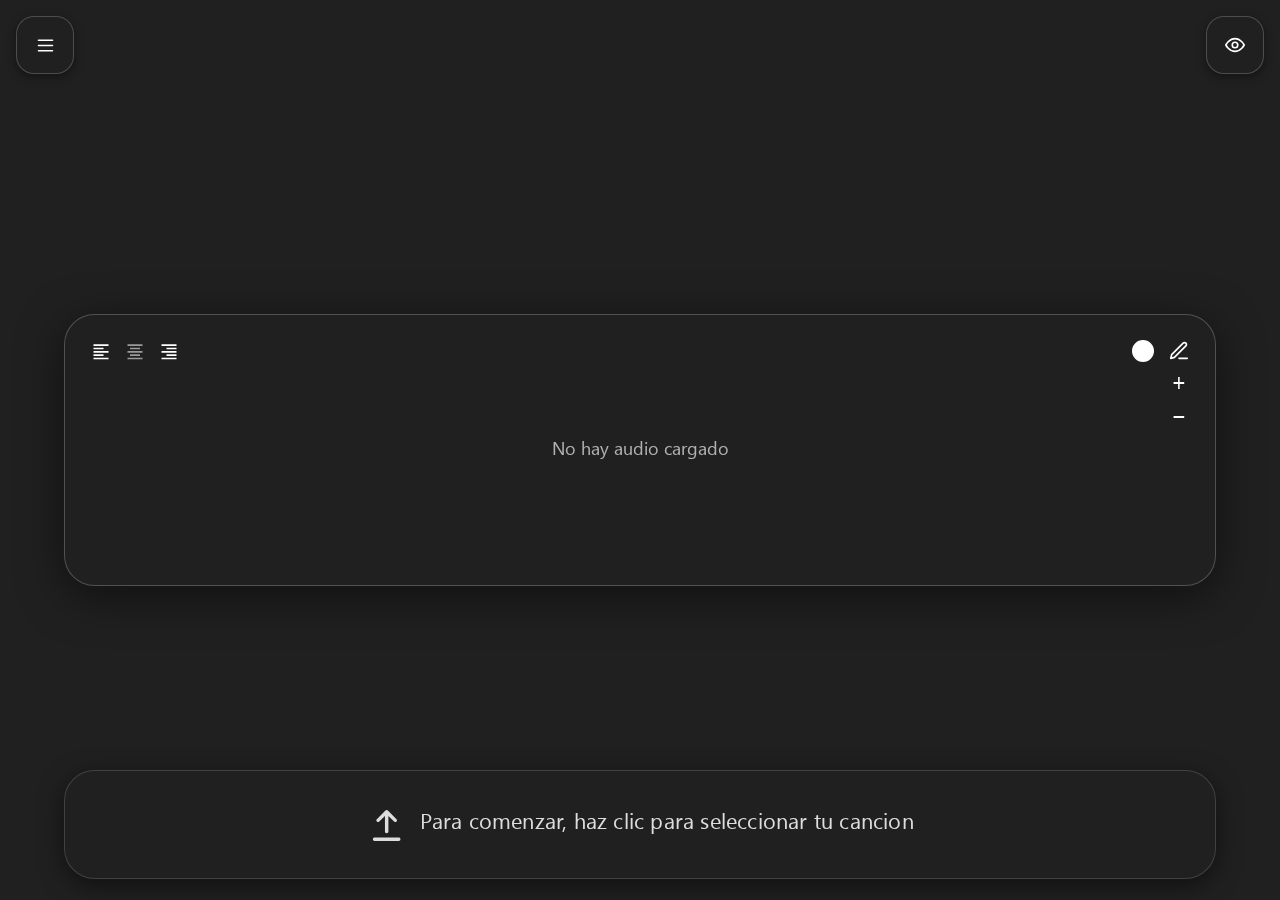
<file: RecK.html>
<!DOCTYPE html>
<html lang="es" class="h-full">
<head>
    <meta charset="UTF-8">
    <meta name="viewport" content="width=device-width, initial-scale=1.0">
    <title>RecK</title>
    <link rel="icon" href="icons/icon.svg" type="image/svg+xml">
    <link rel="stylesheet" href="styles.css">
</head>
<body>

    <div id="custom-button-tooltip" role="tooltip" aria-hidden="true"></div>
    <div id="app-notifications" class="app-notifications" aria-live="polite" aria-relevant="additions removals"></div>

    <div id="background-image-layer" aria-hidden="true"></div>
    <video id="background-video-layer" aria-hidden="true" autoplay muted loop playsinline></video>
    <div class="center-container"></div>
    <div class="center-snap-guide" id="center-snap-horizontal"></div>
    <div class="center-snap-guide" id="center-snap-vertical"></div>
    <div class="lyrics-move-handle" id="lyrics-move-handle" aria-label="Mover cuadro de letras">
        <span></span><span></span><span></span>
        <span></span><span></span><span></span>
        <span></span><span></span><span></span>
    </div>
    <button class="app-button spring-btn hidden" id="lyrics-return-button" type="button" aria-label="Regresar al panel de letras"><svg viewBox="0 0 24 24" aria-hidden="true"><path d="m9 5-5 5 5 5"></path><path d="M4 10h9a6 6 0 0 1 6 6"></path></svg><span>Letras</span></button>
    <div id="settings-audio-group" role="group" aria-label="Configuración y audio">
        <button id="settings-trigger" class="app-button" type="button" aria-label="Abrir configuracion" title="Configuracion" aria-expanded="false"><svg width="21" height="21" viewBox="0 0 24 24" fill="none" stroke="currentColor" stroke-width="1.8" stroke-linecap="round" aria-hidden="true"><path d="M4 6h16"></path><path d="M4 12h16"></path><path d="M4 18h16"></path></svg></button>
        <span id="settings-audio-divider" aria-hidden="true"></span>
        <button id="delete-audio-trigger" class="app-button spring-btn hidden" type="button" tabindex="-1" aria-label="Eliminar audio cargado" title="Eliminar audio"><svg viewBox="0 0 24 24" aria-hidden="true"><path d="M3 6h18"></path><path d="M8 6V4a1 1 0 0 1 1-1h6a1 1 0 0 1 1 1v2"></path><path d="M19 6l-1 14a2 2 0 0 1-2 2H8a2 2 0 0 1-2-2L5 6"></path></svg></button>
    </div>
    <a id="creator-discord-badge" href="https://discord.com/users/996848281185431572" target="_blank" rel="noopener noreferrer" aria-label="Discord: @lic.licensed"><svg viewBox="0 0 24 24" aria-hidden="true"><path d="M19.7 5.3a18.4 18.4 0 0 0-4.6-1.4l-.6 1.2a17 17 0 0 0-5 0L8.9 3.9a18.4 18.4 0 0 0-4.6 1.4C1.4 9.6.6 13.8 1 18c1.9 1.4 3.7 2.2 5.6 2.7l1.2-2a12 12 0 0 1-1.9-.9l.5-.4c3.7 1.7 7.7 1.7 11.4 0l.5.4a12 12 0 0 1-1.9.9l1.2 2c1.9-.5 3.7-1.3 5.6-2.7.5-4.9-.8-9-3.5-12.7ZM8.8 15.2c-1.1 0-2-1-2-2.2s.9-2.2 2-2.2 2 1 2 2.2-.9 2.2-2 2.2Zm6.4 0c-1.1 0-2-1-2-2.2s.9-2.2 2-2.2 2 1 2 2.2-.9 2.2-2 2.2Z"/></svg><span>@lic.licensed</span></a>
    <div id="media-controls-group" role="group" aria-label="Controles de imágenes y vinilo">
        <button id="vinyl-cover-trigger" class="app-button spring-btn" type="button" tabindex="-1" aria-label="Cargar tapa de vinilo" title="Vinilo"><svg width="22" height="22" viewBox="0 0 24 24" fill="none" stroke="currentColor" stroke-width="1.8" stroke-linecap="round" stroke-linejoin="round" aria-hidden="true"><circle cx="12" cy="12" r="9.5"></circle><circle cx="12" cy="12" r="2"></circle></svg></button>
        <span id="media-controls-divider" aria-hidden="true"></span>
        <button id="overlay-image-trigger" class="app-button spring-btn" type="button" tabindex="-1" aria-label="Cargar imagen superpuesta" title="Añadir imagen"><svg viewBox="0 0 24 24" aria-hidden="true"><rect x="3" y="3" width="18" height="18" rx="2"></rect><circle cx="8.5" cy="8.5" r="1.5"></circle><path d="m21 15-5-5L5 21"></path></svg></button>
    </div>
    <div id="lyrics-history-group" role="group" aria-label="Historial de letras">
        <button id="lyrics-move-down-trigger" class="app-button lyrics-history-trigger spring-btn" type="button" tabindex="-1" aria-label="Bajar un renglon" title="Bajar un renglon"><svg width="21" height="21" viewBox="0 0 24 24" fill="none" stroke="currentColor" stroke-width="1.8" stroke-linecap="round" stroke-linejoin="round" aria-hidden="true"><path d="M12 4v15"></path><path d="m6 13 6 6 6-6"></path></svg></button>
        <span id="lyrics-history-divider" aria-hidden="true"></span>
        <button id="lyrics-undo-trigger" class="app-button lyrics-history-trigger spring-btn" type="button" tabindex="-1" aria-label="Deshacer movimiento" title="Deshacer"><svg width="21" height="21" viewBox="0 0 24 24" fill="none" stroke="currentColor" stroke-width="1.8" stroke-linecap="round" stroke-linejoin="round" aria-hidden="true"><path d="M9 14 4 9l5-5"></path><path d="M4 9h10a6 6 0 0 1 6 6v1"></path></svg></button>
    </div>
    <div id="visibility-controls-group" role="group" aria-label="Controles de visibilidad">
        <button id="optional-controls-visibility-trigger" class="app-button lyrics-history-trigger spring-btn" type="button" tabindex="-1" aria-label="Ocultar interfaz" title="Ocultar interfaz" aria-pressed="false"><svg viewBox="0 0 24 24" aria-hidden="true"><path d="M2 12s3.6-7 10-7 10 7 10 7-3.6 7-10 7S2 12 2 12Z"></path><circle cx="12" cy="12" r="3"></circle><path class="eye-slash" d="m4 4 16 16"></path></svg></button>
        <span id="visibility-controls-divider" aria-hidden="true"></span>
        <button id="checkpoint-visibility-trigger" class="app-button lyrics-history-trigger spring-btn" type="button" tabindex="-1" aria-label="Ocultar marcas de puntos de control" title="Ocultar marcas" aria-pressed="false"><svg width="21" height="21" viewBox="0 0 24 24" fill="none" stroke="currentColor" stroke-width="1.8" stroke-linecap="round" stroke-linejoin="round" aria-hidden="true"><circle cx="12" cy="12" r="8"></circle><circle cx="12" cy="12" r="3"></circle><path d="M12 1v3M12 20v3M1 12h3M20 12h3"></path></svg></button>
    </div>
    <input id="overlay-image-input" class="hidden" type="file" accept="image/*" aria-label="Seleccionar imagen superpuesta">
    <input id="vinyl-cover-input" class="hidden" type="file" accept="image/*" aria-label="Seleccionar imagen para la tapa del vinilo">
    <div id="audio-side-image-menu" class="hidden">
        <button id="audio-side-image-replace" class="spring-btn" type="button" aria-label="Reemplazar imagen" title="Reemplazar imagen"><svg viewBox="0 0 24 24" aria-hidden="true"><rect x="3" y="3" width="18" height="18" rx="2"></rect><circle cx="8.5" cy="8.5" r="1.5"></circle><path d="m21 15-5-5L5 21"></path></svg></button>
        <button id="audio-side-image-shape" class="spring-btn" type="button" aria-label="Cambiar forma de la imagen" title="Cambiar forma"><svg viewBox="0 0 24 24" aria-hidden="true"><rect class="audio-side-image-shape-square" x="4" y="4" width="16" height="16" rx="2"></rect><circle class="audio-side-image-shape-circle hidden" cx="12" cy="12" r="8"></circle></svg></button>
        <button id="audio-side-image-spin" class="hidden spring-btn" type="button" aria-pressed="false" aria-label="Iniciar giro" title="Iniciar giro"><img class="audio-side-image-spin-play" src="icons/play_2.svg" alt=""><img class="audio-side-image-spin-pause hidden" src="icons/pause_2.svg" alt=""></button>
        <button id="audio-side-image-delete" class="spring-btn" type="button" aria-label="Eliminar imagen" title="Eliminar imagen"><svg viewBox="0 0 24 24" aria-hidden="true"><path d="M3 6h18"></path><path d="M8 6V4a1 1 0 0 1 1-1h6a2 2 0 0 1 1 1v2"></path><path d="M19 6l-1 14a2 2 0 0 1-2 2H8a2 2 0 0 1-2-2L5 6"></path></svg></button>
    </div>
    <div id="vinyl-cover-menu" class="hidden">
        <div id="vinyl-cover-menu-primary">
            <button id="vinyl-cover-layer" class="spring-btn" type="button" data-layer="front" aria-label="Capa: Delante" title="Capa: Delante"><svg viewBox="0 0 24 24" aria-hidden="true"><rect x="7" y="3" width="12" height="12" rx="2"></rect><path d="M5 9H4a2 2 0 0 0-2 2v7a2 2 0 0 0 2 2h7a2 2 0 0 0 2-2v-1"></path></svg></button>
            <button id="vinyl-cover-mode" class="spring-btn" type="button" data-mode="classic" aria-label="Cambiar modo del vinilo: Clásico" title="Modo: Clásico"><svg class="vinyl-mode-classic" viewBox="0 0 24 24" aria-hidden="true"><circle cx="12" cy="12" r="9.5"></circle><circle cx="12" cy="12" r="2"></circle></svg><svg class="vinyl-mode-modern hidden" viewBox="0 0 24 24" aria-hidden="true"><circle cx="12" cy="12" r="9"></circle></svg><svg class="vinyl-mode-premium hidden" viewBox="0 0 24 24" aria-hidden="true"><circle cx="12" cy="12" r="9.5"></circle><circle cx="12" cy="12" r="2"></circle></svg></button>
            <button id="vinyl-cover-replace" class="spring-btn" type="button" aria-label="Reemplazar vinilo" title="Reemplazar vinilo"><svg viewBox="0 0 24 24" aria-hidden="true"><rect x="3" y="3" width="18" height="18" rx="2"></rect><circle cx="8.5" cy="8.5" r="1.5"></circle><path d="m21 15-5-5L5 21"></path></svg></button>
            <button id="vinyl-cover-spin" class="spring-btn" type="button" aria-pressed="false" aria-label="Iniciar giro" title="Iniciar giro"><img class="vinyl-cover-spin-play" src="icons/play_2.svg" alt=""><img class="vinyl-cover-spin-pause hidden" src="icons/pause_2.svg" alt=""></button>
        </div>
        <div id="vinyl-cover-menu-secondary">
            <button id="vinyl-cover-border-color" class="color-choice-button spring-btn" type="button" aria-label="Elegir color del borde del vinilo" title="Color del borde" style="background:#ffffff"></button>
            <input id="vinyl-cover-border-width" class="range-slider blur-slider" type="range" min="0" max="30" step="1" value="0" aria-label="Grosor del borde del vinilo">
        </div>
        <div id="vinyl-cover-menu-delete-row">
            <button id="vinyl-cover-delete" class="spring-btn" type="button" aria-label="Eliminar vinilo" title="Eliminar vinilo"><svg viewBox="0 0 24 24" aria-hidden="true"><path d="M3 6h18"></path><path d="M8 6V4a1 1 0 0 1 1-1h6a1 1 0 0 1 1 1v2"></path><path d="M19 6l-1 14a2 2 0 0 1-2 2H8a2 2 0 0 1-2-2L5 6"></path></svg></button>
        </div>
    </div>
    <div id="overlay-image-menu" class="hidden">
        <div id="overlay-image-menu-actions">
            <button id="overlay-image-layer" class="spring-btn" type="button" data-layer="front" aria-label="Capa: Delante" title="Capa: Delante"><svg viewBox="0 0 24 24" aria-hidden="true"><rect x="7" y="3" width="12" height="12" rx="2"></rect><path d="M5 9H4a2 2 0 0 0-2 2v7a2 2 0 0 0 2 2h7a2 2 0 0 0 2-2v-1"></path></svg></button>
            <button id="overlay-image-delete" class="spring-btn" type="button" aria-label="Eliminar imagen" title="Eliminar imagen"><svg viewBox="0 0 24 24" aria-hidden="true"><path d="M3 6h18"></path><path d="M8 6V4a1 1 0 0 1 1-1h6a1 1 0 0 1 1 1v2"></path><path d="M19 6l-1 14a2 2 0 0 1-2 2H8a2 2 0 0 1-2-2L5 6"></path></svg></button>
        </div>
        <div id="lyrics-parentheses-controls" class="hidden">
            <button id="lyrics-parentheses-background" class="color-choice-button spring-btn" type="button" aria-label="Elegir color de fondo de la etiqueta" title="Color de fondo" style="background:#000000"></button>
            <input id="lyrics-parentheses-opacity" class="range-slider blur-slider" type="range" min="10" max="100" value="50" aria-label="Opacidad de la etiqueta">
            <button id="lyrics-parentheses-text" class="color-choice-button spring-btn" type="button" aria-label="Elegir color del texto de la etiqueta" title="Color del texto" style="background:#ffffff"></button>
        </div>
    </div>
    <div id="settings-backdrop" class="settings-backdrop hidden" aria-hidden="true"></div>
    <nav id="settings-sections-menu" class="settings-drawer hidden" aria-label="Secciones de configuracion">
        <button class="settings-sections-close spring-btn" type="button" aria-label="Cerrar configuracion"><svg width="21" height="21" viewBox="0 0 24 24" fill="none" stroke="currentColor" stroke-width="1.8" stroke-linecap="round" aria-hidden="true"><path d="M4 6h16"></path><path d="M4 12h16"></path><path d="M4 18h16"></path></svg><span>Configuración</span></button>
        <button id="settings-help-trigger" class="spring-btn" type="button" aria-label="Abrir ayuda" title="Ayuda"><svg viewBox="0 0 24 24" aria-hidden="true"><circle cx="12" cy="12" r="9"></circle><path d="M9.6 9a2.5 2.5 0 1 1 4.4 1.6c-1.2 1-2 1.4-2 3"></path><path d="M12 17h.01"></path></svg></button>
        <div class="settings-section-list">
            <button class="settings-section-button spring-btn" type="button" data-settings-section="background">🌄 Fondo</button>
            <button class="settings-section-button spring-btn" type="button" data-settings-section="lyrics">🎤 Letras</button>
            <button class="settings-section-button spring-btn" type="button" data-settings-section="audio">🔊 Audio</button>
            <button class="settings-section-button spring-btn" type="button" data-settings-section="counter">✨ Extras</button>
            <button class="settings-section-button spring-btn" type="button" data-settings-section="management">🗂️ Gestión</button>
        </div>
        <div class="settings-volume-control" role="group" aria-label="Volumen del audio">
            <svg viewBox="0 0 24 24" aria-hidden="true"><path d="M4.5 9v6h4l5 4V5l-5 4h-4z"></path><path d="M16 9a4.25 4.25 0 0 1 0 6"></path><path d="M18.5 6.5a8 8 0 0 1 0 11"></path></svg>
            <input id="audio-volume-slider" class="range-slider blur-slider settings-range-slider" type="range" min="0" max="100" step="1" value="100" aria-label="Volumen del audio cargado" title="Volumen del audio">
        </div>
    </nav>
    <nav id="settings-help-menu" class="settings-drawer hidden" aria-label="Ayuda">
        <button class="settings-back-button spring-btn" id="settings-help-back" type="button" aria-label="Volver a configuración" style="margin-bottom:6px"><svg viewBox="0 0 24 24" fill="none" stroke="currentColor" stroke-width="2" stroke-linecap="round" stroke-linejoin="round" aria-hidden="true"><path d="m15 18-6-6 6-6M9 12h12"></path></svg><span class="settings-back-title">Ayuda</span></button>
        <div class="settings-section-list"><button id="settings-shortcuts-trigger" class="settings-section-button spring-btn" type="button">⌨️ Atajos</button></div>
    </nav>
    <section id="settings-shortcuts-menu" class="settings-drawer hidden" aria-label="Atajos de teclado">
        <button class="settings-back-button spring-btn" id="settings-shortcuts-back" type="button" aria-label="Volver a ayuda"><svg viewBox="0 0 24 24" fill="none" stroke="currentColor" stroke-width="2" stroke-linecap="round" stroke-linejoin="round" aria-hidden="true"><path d="m15 18-6-6 6-6M9 12h12"></path></svg><span class="settings-back-title">Atajos</span></button>
        <ul class="settings-shortcut-list">
            <li><span>Retroceder/adelantar audio</span><span class="settings-shortcut-keys"><kbd>←</kbd><span class="shortcut-separator">/</span><kbd>→</kbd></span></li>
            <li><span>Pausar y reanudar</span><span class="settings-shortcut-keys"><kbd>K</kbd><span class="shortcut-separator">o</span><kbd>Espacio</kbd></span></li>
            <li><span>Ocultar/mostrar interfaz</span><span class="settings-shortcut-keys"><kbd>I</kbd></span></li>
            <li><span>Ocultar/mostrar marcas</span><span class="settings-shortcut-keys"><kbd>U</kbd></span></li>
            <li><span>Editar letra</span><span class="settings-shortcut-keys"><kbd>T</kbd></span></li>
            <li><span>Pantalla completa (modo compacto)</span><span class="settings-shortcut-keys"><kbd>F</kbd></span></li>
            <li><span>Navegar por marcas</span><span class="settings-shortcut-keys"><kbd>Ctrl</kbd><span class="shortcut-separator">+</span><kbd>←</kbd><span class="shortcut-separator">/</span><kbd>→</kbd></span></li>
            <li><span>Eliminar marca seleccionada</span><span class="settings-shortcut-keys"><kbd>Supr</kbd><span class="shortcut-separator">o</span><kbd title="Retroceso" aria-label="Retroceso">⌫</kbd></span></li>
            <li><span>Deshacer</span><span class="settings-shortcut-keys"><kbd>Ctrl</kbd><span class="shortcut-separator">+</span><kbd>Z</kbd></span></li>
            <li><span>Rehacer</span><span class="settings-shortcut-keys"><kbd>Ctrl</kbd><span class="shortcut-separator">+</span><kbd>Y</kbd></span></li>
            <li><span>Cerrar</span><span class="settings-shortcut-keys"><kbd>Esc</kbd></span></li>
        </ul>
    </section>
    <div class="lyrics-edit-controls" role="group" aria-label="Edicion del texto">
        <div class="lyrics-edit-primary-controls">
        <button id="lyrics-text-color-trigger" class="color-choice-button spring-btn" type="button" aria-label="Elegir color del texto de las letras" title="Color del texto" style="background:#ffffff"></button>
        <button id="lyrics-editor-trigger" class="spring-btn" type="button" aria-label="Editar letras" title="Editar letra">
            <svg width="21" height="21" viewBox="0 0 24 24" fill="none" stroke="currentColor" stroke-width="1.8" stroke-linecap="round" stroke-linejoin="round" aria-hidden="true">
                <path d="M12 20h9"></path>
                <path d="M16.5 3.5a2.121 2.121 0 1 1 3 3L7 19l-4 1 1-4 12.5-12.5z"></path>
            </svg>
        </button>
        </div>
        <button id="lyrics-font-increase" class="lyrics-font-size-button spring-btn" type="button" tabindex="-1" aria-label="Aumentar tamaño del texto" title="Aumentar tamaño"><span class="lyrics-font-size-icon">+</span></button>
        <button id="lyrics-font-decrease" class="lyrics-font-size-button spring-btn" type="button" tabindex="-1" aria-label="Disminuir tamaño del texto" title="Disminuir tamaño"><span class="lyrics-font-size-icon">&minus;</span></button>
    </div>
    <div id="lyrics-settings-menu" class="settings-drawer hidden" role="menu" aria-label="Configuracion del cuadro de letras">
        <button class="settings-back-button spring-btn" type="button" aria-label="Volver a las secciones"><svg width="18" height="18" viewBox="0 0 24 24" fill="none" stroke="currentColor" stroke-width="2" stroke-linecap="round" stroke-linejoin="round" aria-hidden="true"><path d="m15 18-6-6 6-6M9 12h12"></path></svg><span class="settings-back-title">Letras</span></button>
        <ul><li>
            <div id="lyrics-fill-controls"><div id="lyrics-color-controls"><div id="lyrics-color-swatches"><button id="lyrics-color-trigger" class="color-choice-button" type="button" draggable="true" data-color-index="0" data-color="#202020" aria-label="Elegir color principal" style="background:#202020"></button></div><button id="lyrics-color-add" class="spring-btn" type="button" aria-label="Añadir gradiente"><img src="icons/add.svg" alt=""></button></div><div class="lyrics-settings-divider" aria-hidden="true"></div><div id="lyrics-shadow-light-controls"><button id="lyrics-shadow-light-toggle" type="button" aria-pressed="true" aria-label="Efecto actual: sombra. Cambiar efecto">Sombra</button><button id="lyrics-glow-color-trigger" class="color-choice-button" type="button" aria-label="Elegir color exterior de la luz" style="background:#7fbfff;visibility:hidden"></button></div><div class="lyrics-settings-divider" aria-hidden="true"></div><div class="settings-slider-control"><label class="settings-slider-label" for="lyrics-fill-opacity">Opacidad</label><input id="lyrics-fill-opacity" class="range-slider blur-slider" type="range" min="0" max="100" step="1" value="100" aria-label="Opacidad del relleno de letras"></div></div>
        </li><li><div class="settings-slider-control"><label class="settings-slider-label" for="lyrics-fill-blur">Desenfoque</label><input id="lyrics-fill-blur" class="range-slider blur-slider settings-range-slider" type="range" min="0" max="24" step="1" value="0" aria-label="Desenfoque del relleno"></div></li></ul>
    </div>
    <div id="audio-settings-menu" class="settings-drawer hidden" role="menu" aria-label="Configuracion del cuadro de audio">
        <button class="settings-back-button spring-btn" type="button" aria-label="Volver a las secciones"><svg width="18" height="18" viewBox="0 0 24 24" fill="none" stroke="currentColor" stroke-width="2" stroke-linecap="round" stroke-linejoin="round" aria-hidden="true"><path d="m15 18-6-6 6-6M9 12h12"></path></svg><span class="settings-back-title">Audio</span></button>
        <h3 class="settings-group-title audio-layout-mode-title">Estilo del panel</h3>
        <ul><li><button id="audio-layout-mode" class="spring-btn" type="button" data-mode="floating" aria-label="Cambiar modo del cuadro de audio" aria-pressed="false">Flotante</button></li></ul>
        <h3 class="settings-group-title audio-compact-hide">Relleno</h3>
        <ul class="audio-compact-hide"><li>
            <div id="audio-color-controls"><div id="audio-color-swatches"><button id="audio-color-trigger" class="color-choice-button" type="button" draggable="true" data-color-index="0" data-color="#202020" aria-label="Elegir color principal del audio" style="background:#202020"></button></div><button id="audio-color-add" class="spring-btn" type="button" aria-label="Añadir gradiente"><img src="icons/add.svg" alt=""></button></div>
        </li></ul>
        <h3 class="settings-group-title audio-compact-hide">Efecto</h3>
        <ul class="audio-compact-hide"><li><div id="audio-shadow-light-controls"><button id="audio-shadow-light-toggle" type="button" aria-pressed="true" aria-label="Efecto actual: sombra. Cambiar efecto">Sombra</button><button id="audio-glow-color-trigger" class="hidden color-choice-button" type="button" aria-label="Elegir color exterior de la luz del audio" style="background:#7fbfff"></button></div></li><li><div class="settings-slider-control"><label class="settings-slider-label" for="audio-fill-blur">Desenfoque</label><input id="audio-fill-blur" class="range-slider blur-slider settings-range-slider" type="range" min="0" max="24" step="1" value="0" aria-label="Desenfoque del relleno del audio"></div></li></ul>
        <div class="settings-section-divider" aria-hidden="true"></div>
        <h3 class="settings-group-title">Texto</h3>
        <ul><li><div id="audio-text-color-controls"><button id="audio-text-color-trigger" class="color-choice-button" type="button" aria-label="Elegir color del texto anadido" title="Color del texto" style="background:#ffffff"></button></div></li></ul>
    </div>
    <div id="counter-settings-menu" class="settings-drawer hidden" role="menu" aria-label="Configuracion de los contadores">
        <button class="settings-back-button spring-btn" type="button" aria-label="Volver a las secciones"><svg width="18" height="18" viewBox="0 0 24 24" fill="none" stroke="currentColor" stroke-width="2" stroke-linecap="round" stroke-linejoin="round" aria-hidden="true"><path d="m15 18-6-6 6-6M9 12h12"></path></svg><span class="settings-back-title">Extras</span></button>
        <h3 class="settings-group-title">Botón de pausa</h3>
        <ul><li><div id="play-button-circle-controls"><button id="play-button-circle-toggle" type="button" aria-pressed="true" aria-label="Ocultar circulo del boton de reproduccion">Visible</button><button id="play-button-circle-color-trigger" class="color-choice-button" type="button" aria-label="Elegir color del circulo del boton de reproduccion" title="Color del botón" style="background:#323232"></button><button id="audio-icon-color-trigger" class="color-choice-button" type="button" aria-label="Elegir color de los iconos de audio y los contadores" title="Color de iconos y contadores" style="background:#ffffff"></button></div></li></ul>
        <h3 class="settings-group-title">Efecto del botón de pausa</h3>
        <ul><li><div id="play-button-shadow-light-controls"><button id="play-button-shadow-light-toggle" type="button" aria-pressed="true" aria-label="Efecto actual: sombra. Cambiar efecto">Sombra</button><button id="play-button-glow-color-trigger" class="hidden color-choice-button" type="button" aria-label="Elegir color de la luz del boton de reproduccion" title="Color de la luz del boton" style="background:#7fbfff"></button></div></li></ul>
        <div class="settings-section-divider" aria-hidden="true"></div>
        <h3 class="settings-group-title">Color de la barra de progreso</h3>
        <ul><li><div id="progress-track-mode-controls"><button id="progress-track-mode-toggle" type="button" aria-pressed="false">Oscuro</button><div id="progress-color-controls"><div id="progress-color-swatches"><button id="progress-color-trigger" class="color-choice-button" type="button" data-color-index="0" aria-label="Elegir color del progreso reproducido" title="Color de barra" style="background:#ffffff"></button></div><button id="progress-color-add" class="spring-btn" type="button" aria-label="Añadir gradiente"><img src="icons/add.svg" alt=""></button></div></div></li></ul>
        <h3 class="settings-group-title">Círculo de progreso</h3>
        <ul><li><div id="counter-thumb-controls"><button id="counter-thumb-toggle" type="button" aria-pressed="true">Visible</button><button id="counter-thumb-color-trigger" class="color-choice-button" type="button" aria-label="Elegir color del thumb de progreso" title="Color del thumb" style="background:#ffffff"></button></div></li></ul>
        <div class="settings-section-divider" aria-hidden="true"></div>
        <h3 class="settings-group-title">Relleno de contadores</h3>
        <ul><li><div id="counter-color-controls"><button id="counter-color-trigger" class="color-choice-button" type="button" aria-label="Color y opacidad del fondo de los contadores" style="background:rgba(255,255,255,.1)"></button></div></li></ul>
    </div>
    <div id="background-settings-menu" class="settings-drawer hidden" role="menu" aria-label="Configuracion del fondo">
        <button class="settings-back-button spring-btn" type="button" aria-label="Volver a las secciones"><svg width="18" height="18" viewBox="0 0 24 24" fill="none" stroke="currentColor" stroke-width="2" stroke-linecap="round" stroke-linejoin="round" aria-hidden="true"><path d="m15 18-6-6 6-6M9 12h12"></path></svg><span class="settings-back-title">Fondo</span></button>
        <button id="background-mode-toggle" type="button" aria-pressed="false">Modo: Color</button>
        <div id="background-color-controls"><div id="background-color-swatches"><button id="background-color-trigger" class="color-choice-button" type="button" data-color-index="0" data-color="#202020" aria-label="Color principal del fondo" title="Color principal" style="background:#202020"></button></div><button id="background-color-add" class="spring-btn" type="button" aria-label="Añadir gradiente"><img src="icons/add.svg" alt=""></button></div>
        <div id="background-image-controls" class="hidden">
            <input id="background-image-file-input" class="hidden" type="file" accept="image/*,video/*" aria-label="Seleccionar archivo de fondo">
            <div id="background-video-controls" class="hidden">
                <button id="background-video-toggle" class="spring-btn" type="button" aria-label="Pausar video de fondo" title="Pausar video de fondo"><img class="background-video-play-icon hidden" src="icons/play_2.svg" alt=""><img class="background-video-pause-icon" src="icons/pause_2.svg" alt=""></button>
                <input id="background-video-seekbar" type="range" min="0" max="1000" step="1" value="0" aria-label="Progreso del video de fondo" disabled>
            </div>
            <div class="settings-slider-control"><label class="settings-slider-label" for="background-image-blur">Desenfoque</label><input id="background-image-blur" class="range-slider blur-slider settings-range-slider" type="range" min="0" max="24" step="1" value="0" aria-label="Desenfoque de la imagen de fondo"></div>
        </div>
    </div>
    <div id="management-settings-menu" class="settings-drawer hidden" role="menu" aria-label="Gestión">
        <button class="settings-back-button spring-btn" type="button" aria-label="Volver a las secciones"><svg width="18" height="18" viewBox="0 0 24 24" fill="none" stroke="currentColor" stroke-width="2" stroke-linecap="round" stroke-linejoin="round" aria-hidden="true"><path d="m15 18-6-6 6-6M9 12h12"></path></svg><span class="settings-back-title">Gestión</span></button>
        <h3 class="settings-group-title">Temas</h3>
        <div class="theme-management-actions">
            <button id="theme-save-button" class="management-action-button spring-btn" type="button"><svg viewBox="0 0 24 24" aria-hidden="true"><path d="M21 15v4a2 2 0 0 1-2 2H5a2 2 0 0 1-2-2v-4"></path><polyline points="7 10 12 15 17 10"></polyline><line x1="12" y1="3" x2="12" y2="15"></line></svg><span>Guardar tema</span></button>
            <button id="theme-load-button" class="management-action-button spring-btn" type="button"><svg viewBox="0 0 24 24" aria-hidden="true"><path d="M21 15v4a2 2 0 0 1-2 2H5a2 2 0 0 1-2-2v-4"></path><polyline points="17 8 12 3 7 8"></polyline><line x1="12" y1="3" x2="12" y2="15"></line></svg><span>Cargar tema</span></button>
        </div>
        <div class="management-section-divider" aria-hidden="true"></div>
        <input id="theme-file-input" class="hidden" type="file" accept=".json,application/json" aria-label="Seleccionar archivo de tema JSON">
        <h3 class="settings-group-title">Canciones</h3>
        <div class="theme-management-actions">
            <button id="song-save-button" class="management-action-button spring-btn" type="button"><svg viewBox="0 0 24 24" aria-hidden="true"><path d="M21 15v4a2 2 0 0 1-2 2H5a2 2 0 0 1-2-2v-4"></path><polyline points="7 10 12 15 17 10"></polyline><line x1="12" y1="3" x2="12" y2="15"></line></svg><span>Guardar canción</span></button>
            <button id="song-load-button" class="management-action-button spring-btn" type="button"><svg viewBox="0 0 24 24" aria-hidden="true"><path d="M21 15v4a2 2 0 0 1-2 2H5a2 2 0 0 1-2-2v-4"></path><polyline points="17 8 12 3 7 8"></polyline><line x1="12" y1="3" x2="12" y2="15"></line></svg><span>Cargar canción</span></button>
        </div>
        <input id="song-file-input" class="hidden" type="file" accept=".zip,application/zip" aria-label="Seleccionar archivo de canción ZIP">
    </div>
    <div id="lyrics-color-picker" aria-label="Selector de color">
        <div id="lyrics-color-canvas"><span id="lyrics-color-marker"></span></div>
        <input id="lyrics-color-hue" class="range-slider" type="range" min="0" max="360" value="0" aria-label="Tono">
        <input id="lyrics-color-opacity" class="range-slider" type="range" min="0" max="100" value="100" aria-label="Opacidad del fondo" hidden>
        <input id="lyrics-color-brightness" class="range-slider" type="range" min="0" max="100" value="50" aria-label="Claridad del fondo" hidden>
        <div class="lyrics-color-row">
        <button id="lyrics-color-reset" class="spring-btn" type="button" aria-label="Restaurar color" title="Restaurar">
                <svg width="21" height="21" viewBox="0 0 24 24" fill="none" stroke="currentColor" stroke-width="1.8" stroke-linecap="round" stroke-linejoin="round" aria-hidden="true"><path d="M9 14 4 9l5-5"></path><path d="M4 9h10a6 6 0 0 1 6 6v1"></path></svg>
            </button>
            <span id="lyrics-color-preview"></span>
            <input id="lyrics-color-hex" type="text" value="#202020" maxlength="7" aria-label="Codigo HEX">
            <button id="lyrics-color-delete" type="button" aria-label="Eliminar color del degradado" title="Eliminar color" hidden>
                <svg viewBox="0 0 24 24" aria-hidden="true"><path d="M3 6h18"></path><path d="M8 6V4a1 1 0 0 1 1-1h6a1 1 0 0 1 1 1v2"></path><path d="M19 6l-1 14a2 2 0 0 1-2 2H8a2 2 0 0 1-2-2L5 6"></path></svg>
            </button>
        </div>
    </div>
    <div id="lyrics-editor-backdrop" class="hidden">
        <div id="lyrics-editor-panel-wrap">
            <div id="lyrics-editor-guide-line"></div>
            <div id="lyrics-editor-resize-handle"></div>
            <textarea id="lyrics-editor-panel" aria-label="Editor de letras" spellcheck="false">[intro]
*Melodía clara y tranquila*

[verse 1]
Escribir tu canción es un paso sencillo,
solo usa corchetes para darle un buen brillo.
Con un [intro] la pista va a comenzar,
y escribiendo [verse] ya puedes cantar.

[chorus]
El [chorus] destaca tu idea central,
y si quieres sin letra, pon [instrumental].
Con un [bridge] el ritmo lo puedes cambiar,
y cierra con [ending] al punto final.

[verse 2]
Si buscas un eco o voz de refuerzo,
escribir entre (paréntesis) ayuda al esfuerzo.
Incluso una [etiqueta a tu gusto] es genial,
para darle a tu letra un orden visual.

[bridge]
Para marcar un suspiro o un tono más suave,
*un solo asterisco* funciona de llave.
Pero si quieres fuerza y cantar con pasión,
**usa dos asteriscos** y llama la atención.

[ending]
*La música termina de forma gradual*</textarea>
        </div>
        <button class="app-button spring-btn" id="lyrics-editor-side-toggle" type="button">&#x21CB; Izquierda</button>
    </div>

    <!-- CUADRO DE LETRAS (Ubicado detras del Cuadro de Audio) -->
    <div class="cuadro-de-letras" id="cuadro-de-letras">
        <div id="lyrics-content"><div id="lyrics-lines-track"></div></div>
        <div class="resize-handle-top"></div>
        <div class="resize-handle-bottom"></div>
        <div class="resize-handle-left"></div>
        <div class="resize-handle-right"></div>
        <div class="resize-handle-top-left"></div>
        <div class="resize-handle-top-right"></div>
        <div class="resize-handle-bottom-left"></div>
        <div class="resize-handle-bottom-right"></div>
        <!-- Lineas Guia -->
        <div class="guide-line guide-line-top"></div>
        <div class="guide-line guide-line-bottom"></div>
        <div class="guide-line guide-line-left"></div>
        <div class="guide-line guide-line-right"></div>
        <svg class="guide-corner-svg top-left">
            <path class="guide-corner-path" />
        </svg>
        <svg class="guide-corner-svg top-right">
            <path class="guide-corner-path" />
        </svg>
        <svg class="guide-corner-svg bottom-left">
            <path class="guide-corner-path" />
        </svg>
        <svg class="guide-corner-svg bottom-right">
            <path class="guide-corner-path" />
        </svg>
    </div>
    <div class="cuadro-de-letras compact-audio-frame" id="compact-audio-frame" role="group" aria-label="Panel compacto de audio y letras">
        <div class="resize-handle-top"></div>
        <div class="resize-handle-bottom"></div>
        <div class="resize-handle-left"></div>
        <div class="resize-handle-right"></div>
        <div class="resize-handle-top-left"></div>
        <div class="resize-handle-top-right"></div>
        <div class="resize-handle-bottom-left"></div>
        <div class="resize-handle-bottom-right"></div>
        <div class="guide-line guide-line-top"></div>
        <div class="guide-line guide-line-bottom"></div>
        <div class="guide-line guide-line-left"></div>
        <div class="guide-line guide-line-right"></div>
        <svg class="guide-corner-svg top-left"><path class="guide-corner-path" /></svg>
        <svg class="guide-corner-svg top-right"><path class="guide-corner-path" /></svg>
        <svg class="guide-corner-svg bottom-left"><path class="guide-corner-path" /></svg>
        <svg class="guide-corner-svg bottom-right"><path class="guide-corner-path" /></svg>
        <div class="compact-audio-controls">
            <button class="compact-upload-button app-button spring-btn" id="compact-upload-button" type="button">
                <svg class="upload-icon" viewBox="0 0 24 24" xmlns="http://www.w3.org/2000/svg" aria-hidden="true"><path d="M12 3.5c.3 0 .5.1.7.3l5 5c.4.4.4 1 0 1.4s-1 .4-1.4 0L13 6.9V16c0 .6-.4 1-1 1s-1-.4-1-1V6.9L7.7 10.2c-.4.4-1 .4-1.4 0s-.4-1 0-1.4l5-5c.2-.2.4-.3.7-.3z"/><path d="M5 19.5c-.6 0-1 .4-1 1s.4 1 1 1h14c.6 0 1-.4 1-1s-.4-1-1-1H5z"/></svg>
                <span class="upload-text">Subir el audio</span>
            </button>
            <div class="compact-playback-buttons" role="group" aria-label="Controles de reproducción">
            <div class="compact-playback-pill" aria-hidden="true"></div>
            <button class="compact-play-pause spring-btn" id="compact-play-pause" type="button" aria-label="Reproducir o pausar">
                <svg class="playback-icon-mask" id="compact-icon-play" viewBox="0 0 10.31875 8.4666664" aria-hidden="true"><path fill="currentColor" transform="matrix(-1.9945074 0 0 1.7681394 35.471218 2.8443782)" d="m12.856619.35989133 3.295618-1.90272643a.49150412.49150412 29.999991 0 1 .737256.425655l.000001 3.8054526a.49150401.49150401 149.99999 0 1-.737256.4256551l-3.295619-1.9027262a.49150414.49150414 89.999995 0 1 0-.85131007z"/></svg>
                <svg class="playback-icon-mask hidden" id="compact-icon-pause" viewBox="0 0 10.31875 8.4666664" aria-hidden="true"><path fill="currentColor" d="M1.3192993 0c-.7308095 0-1.3192993.58848981-1.3192993 1.3192993v5.8280679c0 .7308095.5884898 1.3192993 1.3192993 1.3192993h1.3301513c.7308094 0 1.3192993-.5884898 1.3192993-1.3192993V1.3192993C3.9687499.58848981 3.3802601 0 2.6494506 0zm6.35 0c-.7308095 0-1.3192993.58848981-1.3192993 1.3192993v5.8280679c0 .7308095.5884897 1.3192993 1.3192993 1.3192993h1.3301513c.7308095 0 1.3192995-.5884898 1.3192995-1.3192993V1.3192993C10.31875.58848981 9.73026 0 8.9994505 0Z"/></svg>
            </button>
            </div>
            <div class="compact-seekbar-row">
                <div class="compact-time-pill" id="compact-time-elapsed" aria-hidden="true">00:00</div>
                <div class="compact-seekbar-track" id="compact-seekbar-track" role="slider" tabindex="0" aria-label="Progreso del audio" aria-valuemin="0" aria-valuemax="100" aria-valuenow="0">
                    <div class="compact-seekbar-fill" id="compact-seekbar-fill"></div>
                    <div class="compact-seekbar-checkpoints" id="compact-seekbar-checkpoints" aria-hidden="true"></div>
                    <div class="compact-seekbar-thumb" id="compact-seekbar-thumb"></div>
                </div>
                <div class="compact-time-pill" id="compact-time-remaining" aria-hidden="true">00:00</div>
            </div>
        </div>
        <div class="compact-divider" id="compact-divider" role="separator" aria-orientation="vertical" aria-valuemin="27" aria-valuemax="90" aria-valuenow="27" aria-label="Arrastrar para ajustar la división entre audio y letras" tabindex="0"></div>
        <div id="compact-lyrics-content"><div class="compact-empty-message">No hay audio cargado</div><div id="compact-lyrics-lines-track"></div></div>
    </div>
    <div class="lyrics-alignment-controls" role="group" aria-label="Alineación del texto">
        <button class="lyrics-history-trigger spring-btn" type="button" data-lyrics-align="left" aria-label="Alinear a la izquierda" title="Alinear a la izquierda" aria-pressed="false">
            <svg viewBox="0 0 24 24" aria-hidden="true"><path d="M3 4h18v2H3zm0 4h12v2H3zm0 4h18v2H3zm0 4h12v2H3zm0 4h18v2H3z"/></svg>
        </button>
        <button class="lyrics-history-trigger spring-btn" type="button" data-lyrics-align="center" aria-label="Alinear al centro" title="Alinear al centro" aria-pressed="true">
            <svg viewBox="0 0 24 24" aria-hidden="true"><path d="M3 4h18v2H3zm3 4h12v2H6zm-3 4h18v2H3zm3 4h12v2H6zm-3 4h18v2H3z"/></svg>
        </button>
        <button class="lyrics-history-trigger spring-btn" type="button" data-lyrics-align="right" aria-label="Alinear a la derecha" title="Alinear a la derecha" aria-pressed="false">
            <svg viewBox="0 0 24 24" aria-hidden="true"><path d="M3 4h18v2H3zm6 4h12v2H9zm-6 4h18v2H3zm6 4h12v2H9zm-6 4h18v2H3z"/></svg>
        </button>
    </div>
    <button id="compact-side-toggle" class="app-button spring-btn" type="button" aria-label="Mover la reproducción a la derecha" title="Mover la reproducción a la derecha" aria-pressed="false">
        Derecha &#x21cc;
    </button>
    <button id="compact-fullscreen-toggle" class="lyrics-history-trigger spring-btn" type="button" aria-label="Pantalla completa" title="Pantalla completa">
        <svg class="enter-fullscreen-icon" viewBox="0 0 24 24" aria-hidden="true"><path d="M3 9V3h6M15 3h6v6M21 15v6h-6M9 21H3v-6"/></svg>
        <svg class="exit-fullscreen-icon" viewBox="0 0 24 24" aria-hidden="true"><path d="M9 3v6H3M21 9h-6V3M15 21v-6h6M3 15h6v6"/></svg>
    </button>

    <!-- CUADRO DE AUDIO -->
    <div class="cuadro-de-audio hidden" id="cuadro-de-audio">
        <div class="resize-handle-top"></div>
        <div class="resize-handle-left"></div>
        <div class="resize-handle-right"></div>
        <div class="resize-handle-top-left"></div>
        <div class="resize-handle-top-right"></div>
        <button class="audio-side-image-button left spring-btn" id="audio-image-left-button" type="button" aria-label="Cargar imagen izquierda" title="Añadir imagen"><span><img class="audio-side-image-add-icon" src="icons/add.svg" alt=""></span><img class="audio-side-image-preview" alt="" hidden></button>
        <button class="audio-side-image-button right spring-btn" id="audio-image-right-button" type="button" aria-label="Cargar imagen derecha" title="Añadir imagen"><span><img class="audio-side-image-add-icon" src="icons/add.svg" alt=""></span><img class="audio-side-image-preview" alt="" hidden></button>
        <input class="audio-side-image-input" id="audio-image-left-input" type="file" accept="image/*" aria-label="Seleccionar imagen izquierda">
        <input class="audio-side-image-input" id="audio-image-right-input" type="file" accept="image/*" aria-label="Seleccionar imagen derecha">

        <!-- Lineas Guia -->
        <div class="guide-line guide-line-top" id="guide-top-audio"></div>
        <div class="guide-line guide-line-left" id="guide-left-audio"></div>
        <div class="guide-line guide-line-right" id="guide-right-audio"></div>
        <svg class="guide-corner-svg top-left" id="guide-corner-tl-audio">
            <path class="guide-corner-path" id="guide-path-tl-audio" />
        </svg>
        <svg class="guide-corner-svg top-right" id="guide-corner-tr-audio">
            <path class="guide-corner-path" id="guide-path-tr-audio" />
        </svg>
        
        <div class="controls-wrapper">
            <div class="btn-add-container">
                <button class="btn-add app-button spring-btn" id="btn-add">Título</button>
            </div>
            <div class="btn-add-container btn-add-container-right">
                <button class="btn-add app-button spring-btn" id="btn-add-right">Título</button>
            </div>
            <div class="added-text-container" id="added-text-container">
                <div class="marquee-wrapper" id="wrapper-top">
                    <div class="marquee-track" id="track-top">
                        <span class="added-text-top" id="added-text-top"></span>
                    </div>
                </div>
                <div class="marquee-wrapper" id="wrapper-bottom">
                    <div class="marquee-track" id="track-bottom">
                        <span class="added-text-bottom" id="added-text-bottom"></span>
                    </div>
                </div>
            </div>
            <div class="added-text-container added-text-container-right" id="added-text-container-right">
                <div class="marquee-wrapper" id="wrapper-right-top">
                    <div class="marquee-track" id="track-right-top">
                        <span class="added-text-top" id="added-text-right-top"></span>
                    </div>
                </div>
                <div class="marquee-wrapper" id="wrapper-right-bottom">
                    <div class="marquee-track" id="track-right-bottom">
                        <span class="added-text-bottom" id="added-text-right-bottom"></span>
                    </div>
                </div>
            </div>

            <div class="pill-controls">
                <button class="btn-skip spring-btn" id="btn-rewind-10" aria-label="Atrasar 10 segundos">
                <svg class="playback-icon-mask" id="icon-rewind" viewBox="0 0 10.31875 9.525" aria-hidden="true"><path fill="currentColor" d="M1.4552083 0C.64902291 0 0 .64902291 0 1.4552083v6.6145832c0 .8061854.64902291 1.4552083 1.4552083 1.4552083.8061854 0 1.4552083-.6490229 1.4552083-1.4552083V6.7824012a.43302352.43302352 147.38966 0 1 .6145142-.3931545l5.4864526 2.5323531a.9212918.9212918 147.38757 0 0 1.3073666-.8364955V1.4398955A.92129179.92129179 32.61243 0 0 9.0113834.60339997L3.5249308 3.1357532a.43302352.43302352 32.610343 0 1-.6145142-.3931545v-1.28739C2.9104166.64902291 2.2613937 0 1.4552083 0Z"/></svg>
                </button>
                <button class="btn-skip spring-btn" id="btn-forward-10" aria-label="Adelantar 10 segundos">
                <svg class="playback-icon-mask" id="icon-forward" viewBox="0 0 10.31875 9.525" aria-hidden="true"><path fill="currentColor" transform="matrix(-1 0 0 1 10.31875 0)" d="M1.4552083 0C.64902291 0 0 .64902291 0 1.4552083v6.6145832c0 .8061854.64902291 1.4552083 1.4552083 1.4552083.8061854 0 1.4552083-.6490229 1.4552083-1.4552083V6.7824012a.43302352.43302352 147.38966 0 1 .6145142-.3931545l5.4864526 2.5323531a.9212918.9212918 147.38757 0 0 1.3073666-.8364955V1.4398955A.92129179.92129179 32.61243 0 0 9.0113834.60339997L3.5249308 3.1357532a.43302352.43302352 32.610343 0 1-.6145142-.3931545v-1.28739C2.9104166.64902291 2.2613937 0 1.4552083 0Z"/></svg>
                </button>
            </div>

            <button class="btn-play-pause spring-btn" id="btn-play-pause" aria-label="Reproducir o pausar">
                <svg class="playback-icon-mask" id="icon-play" viewBox="0 0 10.31875 8.4666664" aria-hidden="true"><path fill="currentColor" transform="matrix(-1.9945074 0 0 1.7681394 35.471218 2.8443782)" d="m12.856619.35989133 3.295618-1.90272643a.49150412.49150412 29.999991 0 1 .737256.425655l.000001 3.8054526a.49150401.49150401 149.99999 0 1-.737256.4256551l-3.295619-1.9027262a.49150414.49150414 89.999995 0 1 0-.85131007z"/></svg>
                <svg class="playback-icon-mask hidden" id="icon-pause" viewBox="0 0 10.31875 8.4666664" aria-hidden="true"><path fill="currentColor" d="M1.3192993 0C.5884898 0 0 .58848981 0 1.3192993v5.8280679c0 .7308095.5884898 1.3192993 1.3192993 1.3192993h1.3301513c.7308095 0 1.3192993-.5884898 1.3192993-1.3192993V1.3192993C3.9687499.58848981 3.3802601 0 2.6494506 0Zm6.35 0C6.9384897 0 6.35.58848981 6.35 1.3192993v5.8280679c0 .7308095.5884897 1.3192993 1.3192993 1.3192993h1.3301513c.7308095 0 1.3192995-.5884898 1.3192995-1.3192993V1.3192993C10.31875.58848981 9.73026 0 8.9994505 0Z"/></svg>
            </button>
        </div>

        <div class="seekbar-container" id="seekbar-container">
            <div class="time-pill" id="time-elapsed">00:00</div>
            <div class="seekbar-track" id="seekbar-track">
                <div class="seekbar-fill" id="seekbar-fill"></div>
                <div class="seekbar-checkpoints" id="seekbar-checkpoints" aria-hidden="true"></div>
                <div class="seekbar-thumb" id="seekbar-thumb"></div>
            </div>
            <div class="time-pill" id="time-remaining">00:00</div>
        </div>
    </div>

    <!-- Modal para ingresar/editar texto -->
    <div class="audio-delete-overlay audio-text-overlay hidden" id="modal-text" role="presentation">
        <section class="audio-delete-dialog audio-text-dialog" role="dialog" aria-modal="true" aria-labelledby="audio-text-title">
            <span class="audio-delete-icon audio-text-icon" aria-hidden="true"><svg viewBox="0 0 24 24"><path d="M4 20h4l11-11a2.8 2.8 0 0 0-4-4L4 16v4Z"></path><path d="m13.5 6.5 4 4"></path></svg></span>
            <h2 class="audio-delete-title audio-text-title" id="audio-text-title">Editar título</h2>
            <div class="audio-text-fields">
                <div class="audio-text-input-group">
                    <input type="text" class="modal-input" id="input-top" placeholder="Texto superior" aria-label="Texto superior" />
                    <span class="audio-text-input-divider" aria-hidden="true"></span>
                    <input type="text" class="modal-input" id="input-bottom" placeholder="Texto inferior" aria-label="Texto inferior" />
                </div>
            </div>
            <div class="audio-delete-actions audio-text-actions">
                <button class="audio-delete-btn audio-delete-cancel spring-btn" id="btn-modal-cancel" type="button">Cancelar</button>
                <button class="audio-delete-btn audio-text-accept spring-btn" id="btn-modal-accept" type="button">Aceptar</button>
            </div>
        </section>
    </div>

    <div class="audio-delete-overlay hidden" id="audio-delete-confirmation" role="presentation">
        <section class="audio-delete-dialog" role="alertdialog" aria-modal="true" aria-labelledby="audio-delete-title" aria-describedby="audio-delete-title">
            <span class="audio-delete-icon" aria-hidden="true"><svg viewBox="0 0 24 24"><path d="M3 6h18"></path><path d="M8 6V4a1 1 0 0 1 1-1h6a1 1 0 0 1 1 1v2"></path><path d="M19 6l-1 14a2 2 0 0 1-2 2H8a2 2 0 0 1-2-2L5 6"></path></svg></span>
            <h2 class="audio-delete-title" id="audio-delete-title">¿Eliminar audio?</h2>
            <div class="audio-delete-actions">
                <button class="audio-delete-btn audio-delete-cancel spring-btn" id="audio-delete-cancel" type="button">Cancelar</button>
                <button class="audio-delete-btn audio-delete-confirm spring-btn" id="audio-delete-confirm" type="button">Eliminar</button>
            </div>
        </section>
    </div>

    <div class="audio-delete-overlay discord-profile-overlay hidden" id="discord-profile-confirmation" role="presentation">
        <section class="audio-delete-dialog discord-profile-dialog" role="alertdialog" aria-modal="true" aria-labelledby="discord-profile-title" aria-describedby="discord-profile-description">
            <span class="audio-delete-icon" aria-hidden="true"><svg viewBox="0 0 24 24"><path d="M14 4h6v6"></path><path d="M20 4 10 14"></path><path d="M18 13v5a2 2 0 0 1-2 2H6a2 2 0 0 1-2-2V8a2 2 0 0 1 2-2h5"></path></svg></span>
            <h2 class="audio-delete-title discord-profile-title" id="discord-profile-title">¿Abrir perfil de Lic?</h2>
            <p class="discord-profile-description" id="discord-profile-description">Se abrirá un enlace de Discord para abrir el perfil de Lic.</p>
            <div class="audio-delete-actions discord-profile-actions">
                <button class="audio-delete-btn audio-delete-cancel spring-btn" id="discord-profile-cancel" type="button">Cancelar</button>
                <button class="audio-delete-btn discord-profile-accept spring-btn" id="discord-profile-accept" type="button">Aceptar</button>
            </div>
        </section>
    </div>

    <div class="btn-upload-audio spring-btn" id="btn-upload-audio">
        <div class="resize-handle-top"></div>
        <div class="resize-handle-left"></div>
        <div class="resize-handle-right"></div>
        <div class="resize-handle-top-left"></div>
        <div class="resize-handle-top-right"></div>

        <!-- Lineas Guia -->
        <div class="guide-line guide-line-top" id="guide-top-upload"></div>
        <div class="guide-line guide-line-left" id="guide-left-upload"></div>
        <div class="guide-line guide-line-right" id="guide-right-upload"></div>
        <svg class="guide-corner-svg top-left" id="guide-corner-tl-upload">
            <path class="guide-corner-path" id="guide-path-tl-upload" />
        </svg>
        <svg class="guide-corner-svg top-right" id="guide-corner-tr-upload">
            <path class="guide-corner-path" id="guide-path-tr-upload" />
        </svg>

        <svg class="upload-icon" viewBox="0 0 24 24" xmlns="http://www.w3.org/2000/svg">
            <path d="M12 3.5c.3 0 .5.1.7.3l5 5c.4.4.4 1 0 1.4s-1 .4-1.4 0L13 6.9V16c0 .6-.4 1-1 1s-1-.4-1-1V6.9L7.7 10.2c-.4.4-1 .4-1.4 0s-.4-1 0-1.4l5-5c.2-.2.4-.3.7-.3z"/>
            <path d="M5 19.5c-.6 0-1 .4-1 1s.4 1 1 1h14c.6 0 1-.4 1-1s-.4-1-1-1H5z"/>
        </svg>
        <p class="upload-text">Para comenzar, haz clic para seleccionar tu cancion</p>
    </div>

    <input type="file" id="audio-input" accept="audio/*" style="display: none;">

    <script src="app.js"></script>
</body>
</html>
</file>
<file: styles.css>
@font-face {
            font-family: 'RecK Emoji';
            src: url('fonts/seguiemj.ttf') format('truetype');
            font-style: normal;
            font-weight: normal;
            font-display: swap;
        }

        * {
            box-sizing: border-box;
            font-family: 'Segoe UI Variable', 'Segoe UI', 'RecK Emoji', -apple-system, sans-serif !important;
        }

        :root {
            --audio-height: 8.5vw;
            --audio-bottom: 1.666vw;
            --lyrics-editor-width: 500px;

            /* Radio de curvatura de las esquinas */
            --corner-size: calc(var(--audio-height) * 0.28);

            --audio-min-width: calc(var(--audio-height) * 2.93);
            --audio-controls-min-width: calc(var(--audio-height) * 4.5);
            --audio-max-width: calc(100vw - (2 * var(--audio-bottom)));
            --audio-width: clamp(var(--audio-min-width), 90vw, var(--audio-max-width));

            /* Variables por defecto para el Cuadro de Letras */
            --letras-width: clamp(var(--audio-min-width), 90vw, var(--audio-max-width));
            --letras-height: 21.25vw;
            --letras-top: calc(50vh - (var(--letras-height) / 2));
            --letras-left: calc(50vw - (var(--letras-width) / 2));
            --letras-corner-size: calc(var(--audio-height) * 0.28);
        }

        html, body {
            margin: 0;
            padding: 0;
            width: 100vw;
            height: 100vh;
            background-color: #202020;
            background-image: none;
            display: flex;
            flex-direction: column;
            justify-content: center;
            align-items: center;
            overflow: hidden;
            position: relative;
            user-select: none;
            font-family: 'Segoe UI Variable', 'Segoe UI', 'RecK Emoji', -apple-system, sans-serif !important;
        }

        #startup-intro {
            position: fixed;
            inset: 0;
            z-index: 100000;
            display: grid;
            place-items: center;
            pointer-events: none;
        }
        #startup-intro img {
            display: block;
            width: clamp(96px, 13vw, 144px);
            height: auto;
            transform: scale(.04);
            will-change: transform, opacity;
        }
        body.intro-active > :not(#startup-intro):not(#startup-intro-audio) {
            visibility: hidden;
            pointer-events: none;
        }
        #btn-upload-audio, #cuadro-de-letras, #settings-audio-group, #visibility-controls-group {
            transition: translate 820ms cubic-bezier(.2,.72,.18,1);
        }
        body.intro-active #btn-upload-audio {
            translate: 0 110vh;
        }
        body.intro-active #cuadro-de-letras {
            translate: 0 -110vh;
        }
        body.intro-active #settings-audio-group {
            translate: -110vw -110vh;
        }
        body.intro-active #visibility-controls-group {
            translate: 110vw -110vh;
        }
        body.intro-transitioning #lyrics-return-button { display: none !important; }
        body:not(.intro-active) #cuadro-de-letras { transition-delay: 80ms; }
        body:not(.intro-active) #settings-audio-group { transition-delay: 150ms; }
        body:not(.intro-active) #visibility-controls-group { transition-delay: 220ms; }
        @media (prefers-reduced-motion: reduce) {
            #btn-upload-audio, #cuadro-de-letras, #settings-audio-group, #visibility-controls-group { transition-duration: 420ms; }
        }

        button:focus-visible { outline: none; }

        .center-container {
            flex: 1;
            display: flex;
            justify-content: center;
            align-items: center;
            width: 100%;
        }

        .hidden {
            display: none !important;
        }

        /* --- REUSABLE SPRING BUTTON ANIMATION --- */
        .spring-btn {
            transform-origin: center;
            transition: transform 0.28s cubic-bezier(0.175, 0.885, 0.32, 1.275), scale 0.28s cubic-bezier(0.175, 0.885, 0.32, 1.275);
            will-change: transform;
        }

        .spring-btn.pressed {
            scale: 0.82 !important;
            transition: scale 0.08s ease-out !important;
        }

        .btn-upload-audio.pressed {
            scale: 0.98 !important;
        }
        #management-settings-menu .management-action-button.pressed { scale:.9 !important; transition:scale .08s ease-out !important; }

        /* --- CUADRO DE LETRAS (Detras del Cuadro de Audio) --- */
        .cuadro-de-letras {
            --corner-size: var(--letras-corner-size);
            position: absolute;
            top: var(--letras-top);
            left: var(--letras-left);
            width: var(--letras-width);
            height: var(--letras-height);
            background-color: #202020;
            backdrop-filter: blur(var(--fill-backdrop-blur, 0px));
            -webkit-backdrop-filter: blur(var(--fill-backdrop-blur, 0px));
            box-shadow: 0 6px 25px rgba(0, 0, 0, 0.5);
            border-radius: var(--letras-corner-size);
            border: 1px solid rgba(255, 255, 255, 0.22);
            z-index: 10;
            box-sizing: border-box;
            display: flex;
            justify-content: center;
            align-items: center;
        }
        .cuadro-de-letras.lyrics-returning {
            transition: top 520ms cubic-bezier(.2,.8,.2,1), left 520ms cubic-bezier(.2,.8,.2,1);
        }
        body:has(.cuadro-de-letras.lyrics-returning) .lyrics-edit-controls,
        body:has(.cuadro-de-letras.lyrics-returning) .lyrics-alignment-controls,
        body:has(.cuadro-de-letras.lyrics-returning) .lyrics-move-handle,
        body:has(.cuadro-de-letras.lyrics-returning) #lyrics-editor-guide-line,
        body:has(.cuadro-de-letras.lyrics-returning) #cuadro-de-letras .guide-line,
        body:has(.cuadro-de-letras.lyrics-returning) #cuadro-de-letras .guide-corner-svg { visibility: hidden !important; }

        .cuadro-de-letras.invisible-mode {
            background: transparent !important;
            backdrop-filter: none;
            -webkit-backdrop-filter: none;
            box-shadow: none !important;
            border: 2px dashed rgba(255, 255, 255, 0.75);
        }

        .cuadro-de-letras.invisible-mode .frame-image-layer { display: none !important; }

        .cuadro-de-letras.invisible-mode #lyrics-content {
            -webkit-mask-image: linear-gradient(to bottom, transparent, #000 30%, #000 70%, transparent);
            mask-image: linear-gradient(to bottom, transparent, #000 30%, #000 70%, transparent);
        }

        .compact-audio-frame {
            position: absolute;
            top: 50vh;
            left: 50%;
            width: max(var(--letras-width), calc(var(--compact-divider-offset) + var(--compact-min-side-width)));
            height: var(--compact-frame-height);
            min-height: var(--compact-min-height);
            --compact-image-height-limit: var(--letras-height);
            --compact-cover-followup-height: var(--compact-normal-followup-height);
            --compact-cover-size: min(
                calc(var(--compact-divider-offset) - 2 * var(--compact-cover-edge-inset)),
                max(var(--compact-min-cover-size), calc(var(--compact-image-height-limit) - var(--compact-cover-followup-height) - var(--compact-cover-edge-inset) - var(--compact-bottom-edge-inset)))
            );
            --compact-min-height: calc(var(--compact-cover-size) + var(--compact-normal-followup-height) + var(--compact-cover-edge-inset) + var(--compact-bottom-edge-inset));
            --compact-controls-below-min-height: calc(var(--compact-cover-size) + var(--compact-controls-below-followup-height) + var(--compact-cover-edge-inset) + var(--compact-bottom-edge-inset));
            --compact-controls-below-minimum-frame-height: calc(var(--compact-min-cover-size) + var(--compact-controls-below-followup-height) + var(--compact-cover-edge-inset) + var(--compact-bottom-edge-inset));
            --compact-frame-height: max(var(--letras-height), var(--compact-min-height), var(--compact-minimum-frame-height));
            --compact-divider-offset-scale: 2.7;
            --compact-divider-offset: calc(var(--compact-control-unit) * var(--compact-divider-offset-scale));
            --compact-cover-top: calc(var(--compact-cover-edge-inset) + (var(--compact-frame-height) - var(--compact-min-height)) * 0.5);
            display: none;
            align-items: stretch;
            justify-content: flex-start;
            padding: 0;
            overflow: hidden;
            z-index: 50;
            transform: translate(-50%, -50%);
            transition: border-radius 420ms cubic-bezier(.22,.61,.36,1);
        }
        .compact-audio-frame.controls-below-seekbar {
            --compact-cover-followup-height: var(--compact-controls-below-followup-height);
            min-height: var(--compact-controls-below-min-height);
            --compact-frame-height: max(var(--letras-height), var(--compact-controls-below-min-height), var(--compact-controls-below-minimum-frame-height));
            --compact-cover-top: calc(var(--compact-cover-edge-inset) + (var(--compact-frame-height) - var(--compact-controls-below-min-height)) * 0.5);
        }
        body.optional-controls-hidden #compact-audio-frame.controls-below-seekbar:not(.has-compact-added-text) {
            --compact-empty-row-collapse-height: calc(var(--compact-stack-gap) + var(--compact-playback-row-height));
            --compact-controls-below-followup-height: calc(var(--compact-controls-below-followup-height-visible) - var(--compact-empty-row-collapse-height));
            --compact-image-height-limit: calc(var(--letras-height) - var(--compact-empty-row-collapse-height));
            --compact-frame-height: calc(max(var(--letras-height), calc(var(--compact-controls-below-min-height) + var(--compact-empty-row-collapse-height))) - var(--compact-empty-row-collapse-height));
        }
        :root {
            --compact-control-width: clamp(120px, calc(var(--letras-width) * 0.28), 240px);
            --compact-control-unit: 8.5vw;
            --compact-min-side-width: calc(var(--compact-control-unit) * 2.7);
            --compact-stack-gap: calc(var(--compact-control-unit) * 0.18);
            --compact-bottom-edge-inset: calc(var(--compact-control-unit) * 0.24);
            --compact-text-side-inset: calc(var(--compact-control-unit) * 0.22);
            --compact-min-cover-size: calc(var(--compact-control-unit) * 2);
            --compact-playback-row-height: calc(var(--compact-control-unit) * var(--playback-pill-height, 0.25));
            --compact-counter-row-height: calc(var(--compact-control-unit) * var(--counter-pill-height, 0.25));
            --compact-text-row-height: calc(var(--compact-control-unit) * 0.35);
            --compact-text-row-clearance: max(0px, calc(var(--compact-text-row-height) - var(--compact-stack-gap)));
            --compact-empty-row-collapse-height: 0px;
            --compact-normal-followup-height: calc(
                var(--compact-stack-gap) * 3 +
                var(--compact-playback-row-height) +
                var(--compact-counter-row-height) +
                var(--compact-text-row-height)
            );
            --compact-controls-below-followup-height-visible: calc(
                var(--compact-stack-gap) * 3 +
                var(--compact-playback-row-height) +
                var(--compact-counter-row-height) +
                var(--compact-text-row-height)
            );
            --compact-controls-below-followup-height: var(--compact-controls-below-followup-height-visible);
            --compact-minimum-frame-height: calc(var(--compact-min-cover-size) + var(--compact-normal-followup-height) + var(--compact-cover-edge-inset) + var(--compact-bottom-edge-inset));
            --compact-control-min-width: max(
                calc(var(--compact-control-unit) * (0.42 + 2 * var(--counter-pill-width, 0.55)) + 64px),
                calc(var(--compact-control-unit) * 2.64),
                calc(var(--compact-min-cover-size) + 2 * var(--compact-cover-edge-inset))
            );
            --compact-cover-edge-inset: calc(var(--compact-control-unit) * 0.34);
        }
        .compact-audio-frame.invisible-mode {
            background: transparent !important;
            backdrop-filter: none;
            -webkit-backdrop-filter: none;
            box-shadow: none !important;
            border: 2px dashed rgba(255, 255, 255, 0.75);
        }
        .compact-audio-frame.invisible-mode .frame-image-layer { display: none !important; }
        .compact-audio-frame.invisible-mode #compact-lyrics-content {
            -webkit-mask-image: linear-gradient(to bottom, transparent, #000 30%, #000 70%, transparent);
            mask-image: linear-gradient(to bottom, transparent, #000 30%, #000 70%, transparent);
        }
        body.optional-controls-hidden .cuadro-de-letras.invisible-mode,
        body.optional-controls-hidden #compact-audio-frame.invisible-mode {
            border-color: transparent !important;
        }
        body.audio-mode-compact #compact-audio-frame { display: flex; }
        body.audio-mode-compact #compact-side-toggle {
            display: flex;
            align-items: center;
            justify-content: center;
            line-height: 1;
        }
        body.audio-mode-compact #cuadro-de-letras,
        body.audio-mode-compact #cuadro-de-audio,
        body.audio-mode-compact #btn-upload-audio { display: none !important; }
        body.audio-mode-compact .vinyl-cover,
        body.audio-mode-compact #vinyl-cover-trigger { display: none !important; }
        body.audio-mode-compact #media-controls-group { width:58px; }
        body.audio-mode-compact #media-controls-group #media-controls-divider { display:none; }
        body.audio-mode-compact #media-controls-group #overlay-image-trigger { flex:0 0 54px; }
        body.audio-mode-compact .lyrics-move-handle,
        body.audio-mode-compact #lyrics-return-button { display: none !important; }
        #compact-fullscreen-toggle {
            position: fixed;
            top: auto;
            right: 16px;
            bottom: 16px;
            z-index: 70;
            display: none;
        }
        #compact-side-toggle {
            display: none;
            position: fixed;
            top: 16px;
            left: 0;
            right: 0;
            width: max-content;
            margin: 0 auto;
            z-index: 60;
        }
        body.audio-mode-compact #compact-fullscreen-toggle { display: grid; }
        #compact-fullscreen-toggle .exit-fullscreen-icon,
        body.compact-fullscreen #compact-fullscreen-toggle .enter-fullscreen-icon { display: none; }
        body.compact-fullscreen #compact-fullscreen-toggle .exit-fullscreen-icon { display: block; }
        body.audio-mode-compact.compact-fullscreen #compact-audio-frame {
            position: fixed;
            inset: 0;
            top: 0;
            left: 0;
            width: 100vw;
            height: 100vh;
            height: 100dvh;
            min-height: 0;
            --compact-frame-height: 100dvh;
            --compact-image-height-limit: 100dvh;
            --compact-bottom-edge-inset: calc(var(--compact-control-unit) * 0.145);
            transform: none;
            border-radius: 0;
            border-width: 0 !important;
            box-shadow: none;
        }
        body.audio-mode-compact.compact-fullscreen.optional-controls-hidden #compact-audio-frame.controls-below-seekbar:not(.has-compact-added-text) {
            --compact-image-height-limit: calc(100dvh - var(--compact-empty-row-collapse-height));
            --compact-frame-height: 100dvh;
        }
        body.audio-mode-compact.compact-fullscreen #compact-audio-frame .resize-handle,
        body.audio-mode-compact.compact-fullscreen #compact-audio-frame .resize-handle-top,
        body.audio-mode-compact.compact-fullscreen #compact-audio-frame .resize-handle-bottom,
        body.audio-mode-compact.compact-fullscreen #compact-audio-frame .resize-handle-left,
        body.audio-mode-compact.compact-fullscreen #compact-audio-frame .resize-handle-right,
        body.audio-mode-compact.compact-fullscreen #compact-audio-frame .resize-handle-top-left,
        body.audio-mode-compact.compact-fullscreen #compact-audio-frame .resize-handle-top-right,
        body.audio-mode-compact.compact-fullscreen #compact-audio-frame .resize-handle-bottom-left,
        body.audio-mode-compact.compact-fullscreen #compact-audio-frame .resize-handle-bottom-right,
        body.audio-mode-compact.compact-fullscreen #compact-audio-frame .guide-line,
        body.audio-mode-compact.compact-fullscreen #compact-audio-frame .guide-corner-svg { display: none !important; }
        body.audio-mode-compact:not(.audio-loaded) .compact-playback-buttons,
        body.audio-mode-compact:not(.audio-loaded) .compact-seekbar-row { display: none; }
        body.audio-mode-compact:not(.audio-loaded) .compact-text-add-button,
        body.audio-mode-compact:not(.audio-loaded) .compact-added-text-container,
        body.audio-mode-compact:not(.audio-loaded) .compact-side-image-button { display: none; }
        .compact-upload-button {
            display: none;
            align-items: center;
            justify-content: center;
            gap: 8px;
        }
        .compact-upload-button .upload-icon {
            width: 18px;
            height: 18px;
            min-width: 18px;
            min-height: 18px;
        }
        .compact-upload-button .upload-text {
            color: #fff;
            font-family: 'Segoe UI Variable', 'Segoe UI', sans-serif !important;
            font-size: 18px;
            font-weight: 400;
            letter-spacing: normal;
        }
        body.audio-mode-compact:not(.audio-loaded) .compact-upload-button { display: flex; }
        .compact-empty-message {
            display: none;
            position: absolute;
            inset: 0;
            align-items: center;
            justify-content: center;
            text-align: center;
            color: rgba(255, 255, 255, 0.65);
            font-size: 18px;
            pointer-events: none;
        }
        #compact-lyrics-content .compact-empty-message {
            color: rgba(255, 255, 255, 0.65);
            font-size: 18px;
            font-family: 'Segoe UI Variable', 'Segoe UI', sans-serif;
            font-weight: 400;
            letter-spacing: normal;
            white-space: normal;
        }
        body.audio-mode-compact:not(.audio-loaded) .compact-empty-message { display: flex; }
        .compact-audio-controls {
            position: relative;
            z-index: 3;
            flex: 0 0 var(--compact-divider-offset);
            width: var(--compact-divider-offset);
            min-width: 0;
            display: flex;
            flex-direction: column;
            align-items: center;
            justify-content: center;
            gap: calc(var(--compact-control-unit) * 0.12);
            padding: calc(var(--compact-control-unit) * 0.12) calc(var(--compact-control-unit) * 0.16);
            --compact-side-inset: calc(var(--compact-control-unit) * 0.145);
            --compact-text-left-inner-inset: 8px;
            --compact-text-right-inner-inset: 8px;
        }
        .compact-audio-controls .compact-text-add-button,
        .compact-audio-controls .compact-added-text-container {
            position: absolute;
            top: calc(var(--compact-cover-top) + var(--compact-cover-size) + var(--compact-stack-gap) + var(--compact-playback-row-height) + var(--compact-stack-gap) + var(--compact-counter-row-height) + var(--compact-stack-gap) + var(--compact-text-row-height) * 0.5 - var(--compact-empty-row-collapse-height));
            transform: translateY(-50%);
            box-sizing: border-box;
        }
        .compact-audio-frame.controls-below-seekbar .compact-audio-controls .compact-text-add-button,
        .compact-audio-frame.controls-below-seekbar .compact-audio-controls .compact-added-text-container {
            top: calc(var(--compact-cover-top) + var(--compact-cover-size) + var(--compact-stack-gap) * 0.5 + var(--compact-text-row-height) * 0.5 - var(--compact-empty-row-collapse-height));
        }
        .compact-audio-controls .compact-text-add-left {
            left: var(--compact-text-side-inset);
            right: auto;
        }
        .compact-audio-controls .compact-text-add-right {
            left: auto;
            right: var(--compact-text-side-inset);
        }
        .compact-audio-controls .compact-added-text-left {
            left: var(--compact-text-side-inset);
            right: var(--compact-text-left-inner-inset);
            width: auto;
        }
        .compact-audio-controls .compact-added-text-right {
            left: var(--compact-text-right-inner-inset);
            right: var(--compact-text-side-inset);
            width: auto;
            text-align: right;
        }
        .compact-audio-controls .compact-text-add-button.btn-add {
            z-index: 3;
            width: calc(var(--compact-control-unit) * 0.7);
            height: calc(var(--compact-control-unit) * 0.25);
            min-width: 0;
            min-height: 0;
            padding: 0 calc(var(--compact-control-unit) * 0.06);
            font-size: calc(var(--compact-control-unit) * 0.11);
        }
        .compact-audio-controls .compact-text-add-button.btn-add-invisible { display: none; }
        .compact-audio-controls .compact-added-text-container {
            z-index: 2;
            max-width: none;
            height: calc(var(--compact-control-unit) * 0.35);
        }
        .compact-audio-controls .compact-added-text-container .added-text-top,
        .compact-audio-controls .compact-added-text-container .added-text-bottom {
            font-size: calc(var(--compact-control-unit) * 0.15);
        }
        .compact-divider {
            position: absolute;
            left: var(--compact-divider-offset);
            top: 0;
            bottom: 0;
            z-index: 4;
            width: 1%;
            transform: translateX(-50%);
            cursor: grab;
            touch-action: none;
        }
        .compact-audio-frame.compact-sides-reversed { flex-direction: row-reverse; }
        .compact-audio-frame.compact-sides-reversed .compact-divider {
            left: auto;
            right: var(--compact-divider-offset);
            transform: translateX(50%);
        }
        .compact-divider::before {
            content: "";
            position: absolute;
            top: 12%;
            bottom: 12%;
            left: 50%;
            border-left: 2px dashed rgba(255,255,255,.75);
            transform: translateX(-50%);
            pointer-events: none;
        }
        .compact-divider:active,
        .compact-audio-frame.divider-dragging .compact-divider { cursor: grabbing; }
        .compact-audio-frame.divider-dragging { user-select: none; }
        body.optional-controls-hidden #compact-divider { opacity: 0; }
        .compact-playback-buttons {
            position: absolute;
            z-index: 4;
            left: 50%;
            top: calc(var(--compact-cover-top) + var(--compact-cover-size) + var(--compact-stack-gap) + var(--compact-playback-row-height));
            transform: translate(-50%, -100%);
            width: calc(var(--compact-control-unit) * var(--playback-pill-width, 1.1));
            height: calc(var(--compact-control-unit) * var(--playback-pill-height, 0.25));
            display: flex;
            align-items: center;
            justify-content: space-between;
            padding: 0 calc(var(--compact-control-unit) * var(--playback-pill-padding, 0.08));
        }
        .compact-audio-frame.controls-below-seekbar .compact-playback-buttons {
            top: calc(var(--compact-cover-top) + var(--compact-cover-size) + var(--compact-stack-gap) * 0.5 + var(--compact-text-row-height) + var(--compact-stack-gap) + var(--compact-counter-row-height) + var(--compact-stack-gap) - var(--compact-empty-row-collapse-height));
            transform: translate(-50%, 0);
        }
        button.compact-controls-position-toggle {
            position: absolute;
            z-index: 6;
            width: 30px;
            height: 30px;
            padding: 5px;
            top: 50%;
            right: auto;
            left: calc(100% + 4px);
            transform: translateY(-50%);
            opacity: 0;
            pointer-events: auto;
            transition: opacity 140ms ease;
        }
        .compact-playback-buttons:hover .compact-controls-position-toggle,
        .compact-audio-frame.controls-position-toggle-nearby .compact-controls-position-toggle,
        .compact-controls-position-toggle:hover,
        .compact-controls-position-toggle:focus-visible { opacity: 1; }
        @media (hover: none) {
            button.compact-controls-position-toggle { opacity: 1; }
        }
        .compact-playback-pill {
            position: absolute;
            z-index: 0;
            left: 50%;
            top: 50%;
            width: calc(var(--compact-control-unit) * var(--playback-pill-width, 1.1));
            height: calc(var(--compact-control-unit) * var(--playback-pill-height, 0.25));
            transform: translate(-50%, -50%);
            border-radius: 100px;
            background: var(--counter-pill-color, rgba(43,43,43,.1));
            pointer-events: none;
        }
        .compact-playback-skip {
            position: relative;
            z-index: 1;
            flex: 0 0 auto;
            width: calc(var(--compact-control-unit) * var(--playback-pill-button-size, 0.22));
            height: calc(var(--compact-control-unit) * var(--playback-pill-button-size, 0.22));
            display: grid;
            place-items: center;
            padding: 0;
            border: 0;
            background: transparent;
            color: var(--audio-icon-color, #fff);
            cursor: pointer;
        }
        .compact-rewind-skip { left: calc(var(--compact-control-unit) * -0.035); }
        .compact-forward-skip { right: calc(var(--compact-control-unit) * -0.035); }
        .compact-play-pause {
            position: relative;
            z-index: 1;
            flex: 0 0 auto;
            width: calc(var(--compact-control-unit) * 0.42);
            height: calc(var(--compact-control-unit) * 0.42);
            transform: none;
            display: grid;
            place-items: center;
            border: 1px solid rgba(255,255,255,.1);
            border-radius: 50%;
            background: #323232;
            cursor: pointer;
        }
        .compact-play-pause .playback-icon-mask {
            width: calc(var(--compact-control-unit) * var(--playback-icon-size, 0.15));
            height: calc(var(--compact-control-unit) * var(--playback-icon-size, 0.15));
        }
        .compact-seekbar-row {
            position: absolute;
            left: var(--compact-side-inset);
            right: var(--compact-side-inset);
            top: calc(var(--compact-cover-top) + var(--compact-cover-size) + var(--compact-stack-gap) + var(--compact-playback-row-height) + var(--compact-stack-gap) + var(--compact-counter-row-height) * 0.5 - var(--compact-empty-row-collapse-height));
            transform: translateY(-50%);
            display: flex;
            align-items: center;
            gap: var(--compact-side-inset);
        }
        .compact-audio-frame.controls-below-seekbar .compact-seekbar-row {
            top: calc(var(--compact-cover-top) + var(--compact-cover-size) + var(--compact-stack-gap) * 0.5 + var(--compact-text-row-height) + var(--compact-stack-gap) + var(--compact-counter-row-height) * 0.5 - var(--compact-empty-row-collapse-height));
        }
        body.optional-controls-hidden #compact-audio-frame:not(.has-compact-side-image) .compact-playback-buttons {
            top: calc(50% - (var(--compact-stack-gap) + var(--compact-counter-row-height)) * 0.5);
            transform: translate(-50%, -50%);
        }
        body.optional-controls-hidden #compact-audio-frame:not(.has-compact-side-image) .compact-seekbar-row {
            top: calc(50% + (var(--compact-stack-gap) + var(--compact-playback-row-height)) * 0.5);
            transform: translateY(-50%);
        }
        body.optional-controls-hidden #compact-audio-frame:not(.has-compact-side-image):not(.controls-below-seekbar) .compact-audio-controls .compact-added-text-container {
            top: calc(50% + (var(--compact-stack-gap) + var(--compact-playback-row-height)) * 0.5 + var(--compact-counter-row-height) * 0.5 + var(--compact-stack-gap) + var(--compact-text-row-height) * 0.5);
        }
        body.optional-controls-hidden #compact-audio-frame.controls-below-seekbar:not(.has-compact-side-image) .compact-seekbar-row {
            top: calc(50% - (var(--compact-stack-gap) + var(--compact-playback-row-height)) * 0.5);
        }
        body.optional-controls-hidden #compact-audio-frame.controls-below-seekbar:not(.has-compact-side-image) .compact-playback-buttons {
            top: calc(50% + (var(--compact-stack-gap) + var(--compact-counter-row-height) - var(--compact-playback-row-height)) * 0.5);
            transform: translate(-50%, 0);
        }
        body.optional-controls-hidden #compact-audio-frame.controls-below-seekbar.has-compact-added-text:not(.has-compact-side-image) .compact-seekbar-row {
            top: calc(50% + (var(--compact-text-row-height) - var(--compact-playback-row-height)) * 0.5);
        }
        body.optional-controls-hidden #compact-audio-frame.controls-below-seekbar.has-compact-added-text:not(.has-compact-side-image) .compact-playback-buttons {
            top: calc(50% + (var(--compact-text-row-height) + var(--compact-counter-row-height) + 2 * var(--compact-stack-gap) - var(--compact-playback-row-height)) * 0.5);
        }
        body.optional-controls-hidden #compact-audio-frame.controls-below-seekbar:not(.has-compact-side-image) .compact-audio-controls .compact-added-text-container {
            top: calc(50% + (var(--compact-text-row-height) - var(--compact-playback-row-height)) * 0.5 - var(--compact-counter-row-height) * 0.5 - var(--compact-stack-gap) - var(--compact-text-row-height) * 0.5);
        }
        .compact-time-pill {
            flex: 0 0 auto;
            width: calc(var(--compact-control-unit) * var(--counter-pill-width, 0.55));
            min-width: 0;
            padding: 0 0 0.12em;
            box-sizing: border-box;
            height: calc(var(--compact-control-unit) * var(--counter-pill-height, 0.25));
            display: flex;
            align-items: center;
            justify-content: center;
            border-radius: 100px;
            background: var(--counter-pill-color, rgba(43,43,43,.1));
            color: var(--audio-icon-color, #fff);
            font-size: calc(var(--compact-control-unit) * 0.15);
            font-weight: 580;
            line-height: normal;
            white-space: nowrap;
            pointer-events: auto;
            cursor: pointer;
            user-select: none;
        }
        .compact-seekbar-track {
            position: relative;
            flex: 1 1 auto;
            min-width: 28px;
            height: calc(var(--compact-control-unit) * 0.055);
            overflow: visible;
            border-radius: 999px;
            background: rgba(255,255,255,.25);
            cursor: pointer;
            touch-action: none;
        }
        .compact-seekbar-track::before {
            content: "";
            position: absolute;
            inset: -12px 0;
        }
        .compact-seekbar-fill {
            position: absolute;
            left: 0;
            top: 0;
            width: 0%;
            height: 100%;
            border-radius: inherit;
            background: #fff;
            pointer-events: none;
        }
        .compact-seekbar-thumb {
            position: absolute;
            left: 0%;
            top: 50%;
            width: calc(var(--compact-control-unit) * 0.11);
            height: calc(var(--compact-control-unit) * 0.11);
            transform: translate(-50%, -50%);
            border-radius: 50%;
            background: #fff;
            pointer-events: none;
        }
        .compact-seekbar-checkpoints { position: absolute; inset: 0; overflow: visible; pointer-events: none; }
        .compact-seekbar-checkpoint-marker {
            position: absolute;
            z-index: 5;
            top: 50%;
            width: max(12px, calc(var(--compact-control-unit) * 0.24));
            height: max(12px, calc(var(--compact-control-unit) * 0.24));
            color: #FF9F43;
            transform: translate(-50%, -100%);
            pointer-events: auto;
            cursor: pointer;
        }
        .compact-seekbar-checkpoint-marker.selected { color: #FF6B00; }
        .compact-seekbar-checkpoint-marker .seekbar-checkpoint-glyph { display: block; width: 100%; height: 100%; }
        .compact-seekbar-checkpoint-marker .seekbar-checkpoint-glyph svg { display: block; width: 100%; height: 100%; paint-order: stroke fill; stroke: rgba(0,0,0,.55); stroke-width: 3px; stroke-linejoin: round; }
        .compact-seekbar-checkpoint-marker.below { transform: translate(-50%, 0); }
        .compact-seekbar-checkpoint-marker.below .seekbar-checkpoint-glyph { transform: rotate(180deg); }
        body.checkpoint-markers-hidden .compact-seekbar-checkpoint-marker { visibility: hidden; }
        #compact-lyrics-content {
            position: relative;
            flex: 1 1 0;
            min-width: 0;
            height: 100%;
            overflow: hidden;
            z-index: 2;
            color: #fff;
            font-size: calc(2.5vw * var(--lyrics-font-scale, 1));
            pointer-events: none;
        }
        #compact-lyrics-lines-track {
            position: absolute;
            top: 50%;
            left: 0;
            display: flex;
            flex-direction: column;
            width: 100%;
            transition: transform 200ms linear;
        }
        #compact-lyrics-content .lyrics-line,
        #compact-lyrics-content .lyrics-visual-row { box-sizing: border-box; }
        body:not(.audio-loaded) #compact-lyrics-lines-track { visibility: hidden; }

        #lyrics-content {
            position: absolute;
            top: 50%;
            left: 0;
            width: 100%;
            height: 100%;
            transform: translateY(-50%);
            display: flex;
            flex-direction: column;
            justify-content: center;
            overflow: hidden;
            color: #ffffff;
            font-size: calc(2.5vw * var(--lyrics-font-scale, 1));
            pointer-events: none;
            z-index: 2;
        }
        body:not(.audio-loaded) #lyrics-lines-track { visibility: hidden; }
        body:not(.audio-loaded) #lyrics-content::after {
            content: "No hay audio cargado";
            position: absolute;
            inset: 0;
            display: grid;
            place-items: center;
            color: rgba(255, 255, 255, 0.65);
            font-size: 18px;
        }

        #lyrics-lines-track {
            position: absolute;
            top: 50%;
            left: 0;
            display: flex;
            flex-direction: column;
            width: 100%;
            transition: transform 200ms linear;
        }

        .lyrics-line {
            flex: none;
            width: 100%;
            padding-inline: 1em;
            display: flex;
            flex-direction: column;
            opacity: 0.5;
            transition: opacity 200ms linear;
        }

        .lyrics-visual-row {
            flex: none;
            width: fit-content;
            max-width: 100%;
            align-self: var(--lyrics-row-align, center);
            min-height: 1.3em;
            line-height: 1.3;
            text-align: var(--lyrics-text-align, center);
            white-space: pre-wrap;
            overflow-wrap: anywhere;
            transform: scale(0.65);
            transform-origin: var(--lyrics-row-origin, center);
            transition: transform 200ms linear;
        }

        .lyrics-alignment-controls {
            position: fixed;
            z-index: 12;
            display: flex;
            gap: 4px;
            pointer-events: none;
        }

        .lyrics-alignment-controls .lyrics-history-trigger {
            position: static;
            width: 30px;
            height: 30px;
            padding: 5px;
            background: transparent;
            pointer-events: auto;
        }
        .lyrics-alignment-controls .lyrics-history-trigger[aria-pressed="true"] { color: rgba(255, 255, 255, 0.55); }
        .lyrics-alignment-controls .lyrics-history-trigger svg { width: 20px; height: 20px; fill: currentColor; stroke: none; }

        .lyrics-line-spacer {
            flex: none;
            width: 100%;
            height: 1.3em;
        }

        .lyrics-line.active {
            opacity: 1;
        }

        .lyrics-line.active .lyrics-visual-row {
            transform: scale(1);
        }

        .lyrics-tag {
            display: inline-block;
            padding: 0.2em 0.54em;
            border: 1px solid var(--tag-color);
            border-radius: 0.30em;
            background-color: var(--tag-fill);
            color: var(--tag-color);
            font-size: 0.8em;
            font-family: 'Trebuchet MS', 'RecK Emoji', sans-serif !important;
            font-weight: 700;
            letter-spacing: 0.015em;
            line-height: 1.15;
            vertical-align: baseline;
            pointer-events: auto;
            cursor: pointer;
        }

        .lyrics-bold {
            font-weight: 700;
        }

        .lyrics-italic {
            font-style: italic;
        }

        .lyrics-parentheses-tag {
            display: inline-block;
            padding: calc(0.2em + 1px) calc(0.54em + 1px);
            border: 0;
            border-radius: 0.30em;
            background-color: #000000;
            color: #ffffff;
            font-size: 0.8em;
            font-family: 'Trebuchet MS', 'RecK Emoji', sans-serif !important;
            font-style: italic;
            font-weight: 400;
            letter-spacing: 0.015em;
            line-height: 1.15;
            vertical-align: baseline;
            opacity: 0.5;
            pointer-events: auto;
            cursor: pointer;
        }

        #lyrics-editor-panel.left-scrollbar {
            direction: rtl;
            unicode-bidi: plaintext;
            text-align: left;
        }


        #lyrics-editor-trigger {
            position: static;
            width: 30px;
            height: 30px;
            padding: 4px;
            border: 0;
            background: transparent;
            color: #ffffff;
            cursor: pointer;
            border-radius: 8px;
            transition: background-color 140ms ease;
        }

        .lyrics-font-size-button {
            position: static;
            width: 30px;
            height: 30px;
            padding: 0;
            border: 0;
            border-radius: 8px;
            background: transparent;
            color: #fff;
            font-size: 23px;
            line-height: 30px;
            text-align: center;
            cursor: pointer;
        }
        .lyrics-font-size-icon { position: relative; top: -2px; }
        .lyrics-font-size-button:hover { background:rgba(255,255,255,.16); }
        .lyrics-edit-controls {
            position: fixed;
            z-index: 12;
            display: flex;
            flex-direction: column;
            gap: 4px;
            pointer-events: none;
        }
        body.audio-mode-compact .lyrics-alignment-controls,
        body.audio-mode-compact .lyrics-edit-controls { z-index: 52; }
        .lyrics-edit-controls button { pointer-events: auto; }

        #settings-trigger { position:fixed; top:16px; left:16px; z-index:60; width:58px; height:58px; padding:4px; display:grid; place-items:center; color:#fff; cursor:pointer; }
        #settings-trigger:hover { color:rgba(255,255,255,.72); }
        #creator-discord-badge {
            position: fixed;
            right: 22px;
            bottom: 22px;
            z-index: 120;
            display: flex;
            align-items: center;
            gap: 8px;
            min-height: 42px;
            padding: 0 17px;
            border: 1px solid rgba(255,255,255,.16);
            border-radius: 999px;
            background: #111;
            color: #fff;
            font-size: 15px;
            font-weight: 600;
            letter-spacing: -.2px;
            box-shadow: 0 2px 10px rgba(0,0,0,.2);
            text-decoration: none;
            visibility: hidden;
            transform: translateX(calc(100% + 24px));
            pointer-events: none;
            transition: transform 380ms cubic-bezier(0.15, 1.3, 0.35, 1), visibility 0s linear 380ms;
        }
        #creator-discord-badge svg { width: 19px; height: 19px; flex: 0 0 19px; fill: currentColor; }
        #creator-discord-badge span { text-decoration: none; }
        #creator-discord-badge:hover span { text-decoration: underline; text-underline-offset: 2px; }
        body:has(.settings-drawer.open) #creator-discord-badge {
            visibility: visible;
            transform: translateX(0);
            pointer-events: auto;
            transition: transform 380ms cubic-bezier(0.15, 1.3, 0.35, 1), visibility 0s;
        }
        #delete-audio-trigger { position:fixed; top:82px; left:16px; z-index:60; width:58px; height:58px; padding:7px; display:grid; place-items:center; color:#ffb4ab; cursor:pointer; }
        #delete-audio-trigger svg { width:22px; height:22px; fill:none; stroke:currentColor; stroke-width:2; stroke-linecap:round; stroke-linejoin:round; }
        #settings-audio-group { position:fixed; top:16px; left:16px; z-index:60; display:flex; flex-direction:column; align-items:center; width:58px; height:115px; padding:1px 0; box-sizing:border-box; border:1px solid rgba(255,255,255,.2); border-radius:18px; background:#202020; box-shadow:0 3px 10px rgba(0,0,0,.4); }
        #settings-audio-group .app-button { position:static; flex:1 1 0; width:56px; min-width:0; min-height:0; height:auto; padding:7px; border:0; border-radius:14px; background:transparent; box-shadow:none; display:grid; place-items:center; color:#fff; cursor:pointer; }
        #settings-audio-group #delete-audio-trigger { top:auto; left:auto; color:#ffb4ab; }
        #settings-audio-divider { position:absolute; top:calc(50% - .5px); left:calc(50% - 15px); width:30px; height:1px; background:rgba(255,255,255,.18); }
        #settings-audio-group:has(#delete-audio-trigger.hidden) { width:58px; height:58px; padding:0; border:0; background:transparent; box-shadow:none; }
        #settings-audio-group:has(#delete-audio-trigger.hidden) #settings-trigger { flex:0 0 58px; width:58px; height:58px; padding:4px; border:1px solid rgba(255,255,255,.2); border-radius:18px; background:#202020; box-shadow:0 3px 10px rgba(0,0,0,.4); }
        #settings-audio-group #settings-trigger { position:relative; top:auto; left:auto; isolation:isolate; }
        #settings-audio-group #settings-trigger::before { content:""; position:absolute; z-index:0; inset:0; width:40px; height:40px; margin:auto; border-radius:50%; background:rgba(255,255,255,.16); opacity:0; transform:scale(1); transition:opacity .14s ease, transform .14s ease; pointer-events:none; }
        #settings-audio-group #settings-trigger svg { position:relative; z-index:1; transition:transform .08s ease-out; }
        #settings-audio-group #settings-trigger:hover { border-radius:18px; background:#202020; color:#fff; }
        #settings-audio-group #settings-trigger:hover::before { opacity:1; }
        #settings-audio-group #settings-trigger.pressed::before,
        #settings-audio-group #settings-trigger:active::before { transform:scale(.72); }
        #settings-audio-group #settings-trigger.pressed svg,
        #settings-audio-group #settings-trigger:active svg { transform:scale(.82); }
        #settings-audio-group .app-button,
        #media-controls-group .app-button,
        #lyrics-history-group .lyrics-history-trigger,
        #visibility-controls-group .lyrics-history-trigger { position:relative; isolation:isolate; }
        #settings-audio-group .app-button::before,
        #media-controls-group .app-button::before,
        #lyrics-history-group .lyrics-history-trigger::before,
        #visibility-controls-group .lyrics-history-trigger::before { content:""; position:absolute; z-index:0; inset:0; width:40px; height:40px; margin:auto; border-radius:50%; background:rgba(255,255,255,.16); opacity:0; transition:opacity .14s ease; pointer-events:none; }
        #settings-audio-group .app-button:hover::before,
        #media-controls-group .app-button:hover::before,
        #lyrics-history-group .lyrics-history-trigger:hover::before,
        #visibility-controls-group .lyrics-history-trigger:hover::before { opacity:1; }
        #lyrics-move-down-trigger::before { translate:-1.75px 0; }
        #lyrics-undo-trigger::before { translate:-3.25px 0; }
        #optional-controls-visibility-trigger::before { translate:0 -1.75px; }
        #checkpoint-visibility-trigger::before { translate:0 -3.25px; }
        #settings-audio-group:has(#delete-audio-trigger.hidden) #settings-audio-divider { display:none; }
        #media-controls-group { position:fixed; top:16px; left:90px; z-index:60; display:flex; align-items:center; width:115px; height:58px; padding:0 1px; box-sizing:border-box; border:1px solid rgba(255,255,255,.2); border-radius:18px; background:#202020; box-shadow:0 3px 10px rgba(0,0,0,.4); }
        #media-controls-group.single-control { width:58px; }
        #media-controls-group.single-control .app-button { flex:0 0 54px; }
        #media-controls-group.single-control #media-controls-divider { display:none; }
        #media-controls-group .app-button { position:static; flex:1 1 0; width:auto; height:56px; min-width:0; min-height:0; padding:7px; border:0; border-radius:14px; background:transparent; box-shadow:none; display:grid; place-items:center; color:#fff; cursor:pointer; }
        #media-controls-divider { position:absolute; top:calc(50% - 15px); left:calc(50% - .5px); width:1px; height:30px; background:rgba(255,255,255,.18); }
        #lyrics-history-group { position:fixed; top:16px; right:90px; z-index:60; display:flex; align-items:center; width:115px; height:58px; padding:0 1px; box-sizing:border-box; border:1px solid rgba(255,255,255,.2); border-radius:18px; background:#202020; box-shadow:0 3px 10px rgba(0,0,0,.4); }
        #lyrics-history-group .lyrics-history-trigger { position:static; flex:1 1 0; width:auto; height:56px; padding:7px; border:0; border-radius:14px; background:transparent; box-shadow:none; }
        #lyrics-history-divider { position:absolute; top:calc(50% - 15px); left:calc(50% - .5px); width:1px; height:30px; background:rgba(255,255,255,.18); }
        #visibility-controls-group { position:fixed; top:16px; right:16px; z-index:60; display:flex; flex-direction:column; align-items:center; width:58px; height:115px; padding:1px 0; box-sizing:border-box; border:1px solid rgba(255,255,255,.2); border-radius:18px; background:#202020; box-shadow:0 3px 10px rgba(0,0,0,.4); }
        #visibility-controls-group .lyrics-history-trigger { position:static; top:auto; right:auto; bottom:auto; left:auto; flex:1 1 0; width:56px; height:auto; padding:7px; border:0; border-radius:14px; background:transparent; box-shadow:none; }
        #visibility-controls-divider { position:absolute; top:calc(50% - .5px); left:calc(50% - 15px); width:30px; height:1px; background:rgba(255,255,255,.18); }
        #overlay-image-trigger svg { width:22px; height:22px; fill:none; stroke:currentColor; stroke-width:1.8; stroke-linecap:round; stroke-linejoin:round; }
        #vinyl-cover-trigger svg { width:22px; height:22px; fill:none; stroke:currentColor; stroke-width:1.8; stroke-linecap:round; stroke-linejoin:round; }
        .vinyl-cover { position:fixed; z-index:40; width:min(34vh, 40vw); aspect-ratio:1; cursor:grab; touch-action:none; user-select:none; will-change:transform; }
        .vinyl-cover { filter:drop-shadow(0 6px 25px rgba(0,0,0,.5)); }
        .vinyl-cover:active { cursor:grabbing; }
        .vinyl-cover-art { position:absolute; inset:0; }
        .vinyl-cover-art.spinning { animation:vinyl-spin 20s linear infinite; }
        @keyframes vinyl-spin { to { transform:rotate(360deg); } }
        .vinyl-cover-art img, .vinyl-cover-art canvas { position:absolute; inset:0; display:block; width:100%; height:100%; object-fit:cover; pointer-events:none; }
        .vinyl-cover-art img[hidden] { display:none; }
        .vinyl-cover-art .vinyl-disc { object-fit:contain; }
        .vinyl-cover-art .vinyl-cover-image { inset:30%; width:40%; height:40%; transform:none; image-rendering:auto; }
        .vinyl-cover::after { content:""; position:absolute; z-index:2; inset:0; border-radius:50%; pointer-events:none; box-shadow:0 0 0 var(--vinyl-border-width, 0px) var(--vinyl-border-color, #ffffff); }
        .vinyl-edge-guide { position:absolute; z-index:4; inset:0; width:100%; height:100%; overflow:visible; pointer-events:none; opacity:0; transition:opacity .12s ease; }
        .vinyl-cover.edge-near .vinyl-edge-guide, .vinyl-cover.edge-resizing .vinyl-edge-guide { opacity:1; }
        .vinyl-edge-guide path { fill:none; stroke:#fff; stroke-width:3; vector-effect:non-scaling-stroke; stroke-linecap:butt; }
        .vinyl-cover.modern .vinyl-cover-image { inset:0; width:100%; height:100%; transform:none; clip-path:circle(50%); }
        .vinyl-cover.modern .vinyl-cover-art .vinyl-disc { display:none; }
        .lyrics-history-trigger { position:fixed; top:16px; z-index:60; width:36px; height:36px; padding:7px; display:grid; place-items:center; border:0; border-radius:8px; background:transparent; color:#fff; cursor:pointer; }
        .lyrics-history-trigger:not(.app-button):hover { background:rgba(255,255,255,.16); }
        .lyrics-history-trigger svg { width:22px; height:22px; fill:none; stroke:currentColor; stroke-width:1.8; stroke-linecap:round; stroke-linejoin:round; }
        #lyrics-move-down-trigger svg, #compact-controls-position-toggle svg { width:21px; height:21px; }
        #lyrics-undo-trigger svg { width:21px; height:21px; }
        #lyrics-move-down-trigger svg { transform:translateX(-2px); }
        #lyrics-undo-trigger svg { transform:translateX(-3px); }
        #optional-controls-visibility-trigger svg { transform:translateY(-2px); }
        #checkpoint-visibility-trigger svg { transform:translateY(-3px); }
        #lyrics-move-down-trigger,
        #lyrics-undo-trigger,
        #checkpoint-visibility-trigger,
        #optional-controls-visibility-trigger {
            display: grid;
            place-items: center;
            padding: 0;
        }
        #lyrics-move-down-trigger,
        #lyrics-undo-trigger { right:auto; }
        #checkpoint-visibility-trigger[aria-pressed="true"] { color:rgba(255,255,255,.55); }
        #optional-controls-visibility-trigger .eye-slash { display:none; }
        #optional-controls-visibility-trigger[aria-pressed="true"] .eye-slash { display:block; }
        body.optional-controls-hidden .lyrics-edit-controls,
        body.optional-controls-hidden .lyrics-alignment-controls,
        body.optional-controls-hidden .lyrics-move-handle,
        body.optional-controls-hidden #cuadro-de-letras .guide-line,
        body.optional-controls-hidden #compact-audio-frame .guide-line,
        body.optional-controls-hidden #cuadro-de-letras .guide-corner-svg,
        body.optional-controls-hidden #compact-audio-frame .guide-corner-svg,
        body.optional-controls-hidden #cuadro-de-audio .guide-line,
        body.optional-controls-hidden #cuadro-de-audio .guide-corner-svg,
        body.optional-controls-hidden #btn-upload-audio .guide-line,
        body.optional-controls-hidden #btn-upload-audio .guide-corner-svg,
        body.optional-controls-hidden #btn-add:not(.btn-add-invisible),
        body.optional-controls-hidden #btn-add-right:not(.btn-add-invisible),
        body.optional-controls-hidden .compact-text-add-button:not(.btn-add-invisible),
        body.optional-controls-hidden #compact-controls-position-toggle,
        body.optional-controls-hidden .audio-side-image-button:not(.has-image) { display:none !important; }
        body.optional-controls-hidden #settings-trigger,
        body.optional-controls-hidden #delete-audio-trigger,
        body.optional-controls-hidden #settings-audio-group,
        body.optional-controls-hidden #overlay-image-trigger,
        body.optional-controls-hidden #vinyl-cover-trigger,
        body.optional-controls-hidden #media-controls-group,
        body.optional-controls-hidden #optional-controls-visibility-trigger,
        body.optional-controls-hidden #checkpoint-visibility-trigger,
        body.optional-controls-hidden #visibility-controls-group,
        body.optional-controls-hidden #lyrics-move-down-trigger,
        body.optional-controls-hidden #lyrics-undo-trigger,
        body.optional-controls-hidden #lyrics-history-group,
        body.optional-controls-hidden #compact-side-toggle,
        body.optional-controls-hidden #compact-fullscreen-toggle,
        body.optional-controls-hidden #lyrics-return-button { display:none !important; }
        body:not(.audio-loaded) #media-controls-group,
        body:not(.audio-loaded) #lyrics-history-group { display:none !important; }
        body:not(.audio-loaded) #checkpoint-visibility-trigger,
        body:not(.audio-loaded) #visibility-controls-divider { display:none !important; }
        body:not(.audio-loaded) #visibility-controls-group { width:58px; height:58px; }
        .overlay-image { position:fixed; z-index:40; max-width:none; max-height:none; height:auto; object-fit:contain; cursor:grab; touch-action:none; user-select:none; will-change:transform; }
        .overlay-image { filter:drop-shadow(0 6px 25px rgba(0,0,0,.5)); }
        .overlay-image:active { cursor:grabbing; }
        #overlay-image-resize-box { position:fixed; z-index:56; pointer-events:none; box-sizing:border-box; }
        #overlay-image-resize-box.hidden { display:none; }
        .overlay-resize-handle { position:absolute; display:none; padding:0; border:0; background:transparent; pointer-events:auto; touch-action:none; }
        #overlay-image-resize-box.guide-n .overlay-resize-handle[data-handle="n"],
        #overlay-image-resize-box.guide-s .overlay-resize-handle[data-handle="s"],
        #overlay-image-resize-box.guide-e .overlay-resize-handle[data-handle="e"],
        #overlay-image-resize-box.guide-w .overlay-resize-handle[data-handle="w"],
        #overlay-image-resize-box.guide-nw .overlay-resize-handle[data-handle="nw"],
        #overlay-image-resize-box.guide-ne .overlay-resize-handle[data-handle="ne"],
        #overlay-image-resize-box.guide-sw .overlay-resize-handle[data-handle="sw"],
        #overlay-image-resize-box.guide-se .overlay-resize-handle[data-handle="se"] { display:block; }
        .overlay-resize-handle::after { content:""; position:absolute; display:block; background:#fff; }
        .overlay-resize-handle[data-handle="n"], .overlay-resize-handle[data-handle="s"] { left:0; right:0; height:20px; cursor:ns-resize; }
        .overlay-resize-handle[data-handle="n"] { top:-10px; } .overlay-resize-handle[data-handle="s"] { bottom:-10px; }
        .overlay-resize-handle[data-handle="n"]::after, .overlay-resize-handle[data-handle="s"]::after { left:50%; top:8px; width:min(var(--overlay-guide-length, 4vw), 100%); height:3px; transform:translateX(-50%); }
        .overlay-resize-handle[data-handle="e"], .overlay-resize-handle[data-handle="w"] { top:0; bottom:0; width:20px; cursor:ew-resize; }
        .overlay-resize-handle[data-handle="e"] { right:-10px; } .overlay-resize-handle[data-handle="w"] { left:-10px; }
        .overlay-resize-handle[data-handle="e"]::after, .overlay-resize-handle[data-handle="w"]::after { top:50%; left:8px; width:3px; height:min(var(--overlay-guide-length, 4vw), 100%); transform:translateY(-50%); }
        .overlay-resize-handle[data-handle="nw"], .overlay-resize-handle[data-handle="se"] { cursor:nwse-resize; }
        .overlay-resize-handle[data-handle="ne"], .overlay-resize-handle[data-handle="sw"] { cursor:nesw-resize; }
        .overlay-resize-handle[data-handle="nw"], .overlay-resize-handle[data-handle="ne"], .overlay-resize-handle[data-handle="sw"], .overlay-resize-handle[data-handle="se"] { width:28px; height:28px; }
        .overlay-resize-handle[data-handle="nw"] { left:0; top:0; } .overlay-resize-handle[data-handle="ne"] { right:0; top:0; }
        .overlay-resize-handle[data-handle="sw"] { left:0; bottom:0; } .overlay-resize-handle[data-handle="se"] { right:0; bottom:0; }
        .overlay-resize-handle[data-handle="nw"], .overlay-resize-handle[data-handle="ne"], .overlay-resize-handle[data-handle="sw"], .overlay-resize-handle[data-handle="se"] { border:0; border-radius:0; }
        .overlay-resize-handle[data-handle="nw"], .overlay-resize-handle[data-handle="ne"], .overlay-resize-handle[data-handle="sw"], .overlay-resize-handle[data-handle="se"] { z-index:2; }
        .overlay-resize-handle[data-handle="nw"]::after, .overlay-resize-handle[data-handle="ne"]::after, .overlay-resize-handle[data-handle="sw"]::after, .overlay-resize-handle[data-handle="se"]::after { inset:0; width:auto; height:auto; background:transparent; }
        .overlay-resize-handle[data-handle="nw"]::after { border-top:3px solid #fff; border-left:3px solid #fff; }
        .overlay-resize-handle[data-handle="ne"]::after { border-top:3px solid #fff; border-right:3px solid #fff; }
        .overlay-resize-handle[data-handle="sw"]::after { border-bottom:3px solid #fff; border-left:3px solid #fff; }
        .overlay-resize-handle[data-handle="se"]::after { border-bottom:3px solid #fff; border-right:3px solid #fff; }
        #overlay-image-menu { position:fixed; z-index:80; width:max-content; padding:8px; border:1px solid rgba(255,255,255,.15); border-radius:18px; background:rgba(38,38,38,.98); backdrop-filter:blur(18px); color:#e5e5e5; box-shadow:0 6px 25px rgba(0,0,0,.5); font:500 13px/1.4 'Roboto Flex',sans-serif; }
        #vinyl-cover-menu { position:fixed; z-index:80; display:flex; flex-direction:column; gap:8px; width:max-content; max-width:calc(100vw - 16px); padding:8px; border:1px solid rgba(255,255,255,.15); border-radius:18px; border-bottom-right-radius:0; background:rgba(38,38,38,.98); backdrop-filter:blur(18px); color:#e5e5e5; box-shadow:0 6px 25px rgba(0,0,0,.5); font:500 13px/1.4 'Roboto Flex',sans-serif; }
        #overlay-image-menu label { display:block; margin-bottom:8px; font-size:12px; }
        #vinyl-cover-menu-primary { display:flex; align-items:center; gap:4px; }
        #vinyl-cover-menu-secondary { display:flex; align-items:center; gap:8px; }
        #vinyl-cover-menu-primary button, #vinyl-cover-menu-secondary button { flex:0 0 42.4px; width:42.4px; height:42.4px; display:grid; place-items:center; padding:0; border:0; border-radius:50%; background:transparent; color:#f0f0f0; cursor:pointer; transition:background-color 220ms ease,color 220ms ease; }
        #vinyl-cover-menu-primary button:hover, #vinyl-cover-menu-primary button:focus-visible, #vinyl-cover-menu-secondary button:hover, #vinyl-cover-menu-secondary button:focus-visible { background:rgba(255,255,255,.18); outline:none; }
        #vinyl-cover-menu-primary button svg, #vinyl-cover-menu-secondary button svg { width:21px; height:21px; fill:none; stroke:currentColor; stroke-width:1.8; stroke-linecap:round; stroke-linejoin:round; }
        #vinyl-cover-menu-primary button img { width:17px; height:17px; object-fit:contain; filter:brightness(0) invert(1); }
        #vinyl-cover-menu-primary #vinyl-cover-mode .vinyl-mode-premium { color:#ffd34d; filter:drop-shadow(0 0 4px rgba(255,190,45,.95)); }
        #vinyl-cover-menu-primary #vinyl-cover-mode svg { width:22px; height:22px; }
        #vinyl-cover-menu-primary #vinyl-cover-layer svg { width:24px; height:24px; }
        #vinyl-cover-menu-secondary #vinyl-cover-border-color { flex:0 0 30px; width:30px; height:30px; }
        #vinyl-cover-menu-secondary #vinyl-cover-border-width { flex:1 1 112px; width:112px; min-width:80px; margin:0; }
        #vinyl-cover-menu-delete-row { position:absolute; top:100%; right:-1px; z-index:1; box-sizing:border-box; width:58px; height:52px; display:grid; place-items:center; border:1px solid rgba(255,255,255,.15); border-top:0; border-radius:0 0 16px 16px; background:#262626; box-shadow:0 6px 12px rgba(0,0,0,.28); }
        #vinyl-cover-menu-delete-row #vinyl-cover-delete { flex:0 0 42.4px; width:42.4px; height:42.4px; display:grid; place-items:center; padding:0; border:0; border-radius:50%; background:transparent; color:#ffb4ab; cursor:pointer; }
        #vinyl-cover-menu-delete-row #vinyl-cover-delete:hover, #vinyl-cover-menu-delete-row #vinyl-cover-delete:focus-visible { background:rgba(255,255,255,.18); outline:none; }
        #vinyl-cover-menu-delete-row #vinyl-cover-delete svg { width:21px; height:21px; fill:none; stroke:currentColor; stroke-width:1.8; stroke-linecap:round; stroke-linejoin:round; }
        .app-notifications { position:fixed; top:24px; right:24px; z-index:120; display:flex; flex-direction:column; align-items:flex-end; gap:10px; width:min(420px,calc(100vw - 32px)); max-height:calc(100dvh - 48px); overflow-x:hidden; overflow-y:auto; scrollbar-width:none; padding:0; border:0; background:transparent !important; box-shadow:none !important; pointer-events:none; }
        .app-notifications::-webkit-scrollbar { display:none; }
        .app-notification { position:relative; flex:0 0 auto; display:flex; align-items:center; gap:12px; box-sizing:border-box; width:100%; min-height:72px; padding:14px 14px 14px 16px; border:1px solid rgba(255,210,90,.42); border-left:4px solid #f2c94c; border-radius:13px; background:rgba(38,35,24,.97); color:#fff8dc; box-shadow:none; font:500 14px/1.45 'Roboto Flex',sans-serif; opacity:0; visibility:hidden; pointer-events:none; transform:translateX(calc(100% + 24px)); transition:transform 380ms cubic-bezier(.15,1.3,.35,1),opacity 180ms ease,visibility 0s linear 380ms; }
        .app-notification.is-visible { opacity:1; visibility:visible; pointer-events:auto; transform:translateX(0); transition:transform 380ms cubic-bezier(.15,1.3,.35,1),opacity 180ms ease,visibility 0s; }
        .app-notification--success { border-color:rgba(45,190,125,.48); border-left-color:#2fc582; background:rgba(15,66,43,.97); color:#effff7; }
        .app-notification--info { border-color:rgba(100,170,255,.44); border-left-color:#68aaff; background:rgba(24,42,65,.97); color:#f1f7ff; }
        .app-notification--error { border-color:rgba(255,110,110,.48); border-left-color:#ff7272; background:rgba(66,28,30,.97); color:#fff1f1; }
        .app-notification__icon { flex:0 0 34px; width:34px; height:34px; display:grid; place-items:center; border-radius:50%; background:rgba(242,201,76,.16); color:#f2c94c; }
        .app-notification--success .app-notification__icon { background:rgba(47,197,130,.17); color:#64e2a4; }
        .app-notification--info .app-notification__icon { background:rgba(104,170,255,.17); color:#8cbdff; }
        .app-notification--error .app-notification__icon { background:rgba(255,114,114,.17); color:#ff9292; }
        .app-notification__icon svg { width:20px; height:20px; fill:none; stroke:currentColor; stroke-width:1.9; stroke-linecap:round; stroke-linejoin:round; }
        .app-notification__message { flex:1 1 auto; min-width:0; }
        .app-notification__key { display:inline-grid; min-width:22px; height:24px; margin:0 3px; padding:0 6px; place-items:center; border:1px solid rgba(255,255,255,.24); border-bottom-width:2px; border-radius:6px; background:rgba(255,255,255,.1); color:#fff; font:600 12px/1 'Roboto Flex',sans-serif; vertical-align:middle; }
        .app-notification__close { flex:0 0 32px; width:32px; height:32px; display:grid; place-items:center; padding:0; border:0; border-radius:50%; background:transparent; color:rgba(255,248,220,.72); cursor:pointer; }
        .app-notification__close:hover, .app-notification__close:focus-visible { background:rgba(255,255,255,.12); color:#fff; outline:none; }
        .app-notification__close svg { width:18px; height:18px; fill:none; stroke:currentColor; stroke-width:1.8; stroke-linecap:round; }
        @media (max-width:480px) { .app-notifications { top:16px; right:16px; max-height:calc(100dvh - 32px); } .app-notification { transform:translateX(calc(100% + 16px)); } }
        #overlay-image-menu-actions { display:flex; align-items:center; gap:4px; }
        #overlay-image-menu-actions button { flex:0 0 42.4px; width:42.4px; height:42.4px; display:grid; place-items:center; padding:0; border:0; border-radius:50%; background:transparent; color:#f0f0f0; cursor:pointer; transition:background-color 220ms ease,color 220ms ease; }
        #overlay-image-menu-actions button:hover, #overlay-image-menu-actions button:focus-visible { background:rgba(255,255,255,.18); outline:none; }
        #overlay-image-menu-actions button svg { width:21px; height:21px; fill:none; stroke:currentColor; stroke-width:1.8; stroke-linecap:round; stroke-linejoin:round; }
        #overlay-image-menu-actions #overlay-image-layer svg { width:24px; height:24px; }
        #lyrics-parentheses-controls { display:flex; align-items:center; gap:8px; min-width:188px; }
        #lyrics-parentheses-controls .color-choice-button { flex:0 0 30px; width:30px; height:30px; border-width:1px; }
        #lyrics-parentheses-opacity { flex:1 1 112px; width:112px; min-width:80px; margin:0; }
        #overlay-image-delete { color:#ffb4ab !important; }
        .settings-section-list { display:flex; flex-direction:column; gap:4px; width:100%; }
        .settings-sections-close { position:fixed; top:16px; left:16px; z-index:101; width:auto; height:36px; padding:4px; display:flex; align-items:center; gap:8px; border:0; background:transparent; color:#fff; font-size:16px; cursor:pointer; }
        .settings-sections-close:hover { color:rgba(255,255,255,.72); }
        #settings-sections-menu { width:313px; padding-top:64px; }
        .settings-section-button { box-sizing:border-box; width:100%; height:36px; padding:0 12px; border:0; border-radius:4px; background:transparent; color:#fff; text-align:left; font-size:14px; cursor:pointer; }
        .settings-section-button.pressed { scale:0.96 !important; }
        .settings-section-button:hover { background:#2D2D2D; }
        .settings-back-button { display:flex; align-items:center; justify-content:flex-start; gap:10px; min-height:42px; margin:0 0 18px; padding:4px 0; border:0; background:transparent; color:#fff; font-size:16px; cursor:pointer; }
        .settings-drawer:not(#settings-sections-menu) .settings-back-button { position:sticky; top:8px; z-index:5; box-sizing:border-box; width:calc(100% + 46px); margin:0 0 18px -16px; padding:4px 30px 4px 16px; border-bottom:1px solid transparent; background:#202020; transform:translateY(-10px); }
        .settings-drawer:not(#settings-sections-menu) .settings-back-button::before { content:""; position:absolute; right:0; bottom:100%; left:0; height:32px; background:#202020; pointer-events:none; }
        .settings-drawer:not(#settings-sections-menu).is-scrolled .settings-back-button { border-bottom-color:rgba(255,255,255,.32); }
        .settings-back-button svg { width:20px; height:20px; flex:0 0 20px; }
        .settings-back-button:hover { color:rgba(255,255,255,.72); }
        .settings-back-button.pressed { scale:.96 !important; transition:scale .08s ease-out !important; }
        .settings-option-pill { position:relative; display:inline-flex; align-items:center; gap:2px; height:46px; box-sizing:border-box; padding:4px; border:1px solid rgba(255,255,255,.14); border-radius:999px; background:#202020; }
        .settings-option-pill-indicator { position:absolute; z-index:0; top:4px; left:0; height:36px; border-radius:999px; background:#3a3a3a; opacity:0; pointer-events:none; transform:translateX(0); transition:transform 240ms cubic-bezier(.2,.8,.2,1),width 240ms cubic-bezier(.2,.8,.2,1),height 240ms cubic-bezier(.2,.8,.2,1),top 240ms cubic-bezier(.2,.8,.2,1),opacity 120ms ease; }
        .background-mode-controls { display:flex; align-items:center; gap:12px; margin-bottom:16px; }
        #management-settings-menu > .settings-group-title:first-of-type { margin-top:0; }
        #management-settings-menu .theme-management-actions { display:grid; grid-template-columns:repeat(2,minmax(0,1fr)); gap:8px; margin-bottom:18px; }
        #management-settings-menu .management-section-divider { height:1px; margin:0 4px 18px; background:rgba(255,255,255,.12); }
        #management-settings-menu .management-action-button { box-sizing:border-box; min-width:0; min-height:42px; padding:0 6px; display:flex; align-items:center; justify-content:center; gap:6px; border:0; border-top:1px solid rgba(255,255,255,.12); border-bottom:1px solid rgba(0,0,0,.38); border-radius:4px; background:#333; color:#f2f2f2; font:500 14px/1.2 'Roboto Flex',sans-serif; text-align:center; white-space:nowrap; cursor:pointer; transition:background-color .16s ease; }
        #management-settings-menu .management-action-button:hover { background:#3a3a3a; border-bottom-color:rgba(0,0,0,.5); }
        #management-settings-menu .management-action-button svg { flex:0 0 18px; width:18px; height:18px; fill:none; stroke:currentColor; stroke-width:1.8; stroke-linecap:round; stroke-linejoin:round; }
        .frame-mode-selector-row { display:flex; align-items:center; gap:12px; }
        .frame-mode-selector-row .settings-sync-button { position:static; flex:0 0 46px; }
        .settings-option-pill button { position:relative; z-index:1; min-height:28px; padding:5px 10px; border:0; border-radius:999px; background:transparent; color:rgba(255,255,255,.68); font:500 12px/1.2 'Roboto Flex',sans-serif; white-space:nowrap; cursor:pointer; transition:color .16s ease; }
        .settings-option-pill button[aria-pressed="true"] { background:transparent; color:#fff; }
        .settings-pill-source { display:none !important; }
        .settings-sync-button { position:absolute; top:16px; right:16px; box-sizing:border-box; width:46px; height:46px; padding:0; display:flex; align-items:center; justify-content:center; border:1px solid rgba(255,255,255,.14); border-radius:50%; background:#202020; color:#fff; font-size:20px; line-height:0; cursor:pointer; }
        .settings-sync-button:hover { background:#2d2d2d; color:#fff; }
        .settings-sync-button[data-sync-colors="background"] { position:static; box-sizing:border-box; flex:0 0 46px; display:flex; align-items:center; justify-content:center; width:46px; height:46px; padding:0; border:1px solid rgba(255,255,255,.14); border-radius:50%; background:#202020; color:#fff; line-height:0; }
        .settings-sync-button[data-sync-colors="background"]:hover { background:#2d2d2d; color:#fff; }
        .settings-sync-button svg { display:block; width:20px; height:20px; fill:none; stroke:currentColor; stroke-width:2; stroke-linecap:round; stroke-linejoin:round; }

        #lyrics-editor-trigger:hover { background:rgba(255,255,255,.16); }
        .lyrics-edit-primary-controls { position:relative; width:30px; height:30px; display:flex; align-items:center; justify-content:center; }
        #lyrics-text-color-trigger { position:absolute; left:-32px; top:4px; flex:0 0 22px; width:22px; height:22px; padding:0; border:2px solid #fff; border-radius:50%; }
        #lyrics-editor-trigger svg {
            display: block;
            width: 100%;
            height: 100%;
            fill: none;
            stroke: currentColor;
            stroke-width: 1.8;
            stroke-linecap: round;
            stroke-linejoin: round;
        }


        .settings-drawer {
            position: fixed;
            inset: 0 auto 0 0;
            z-index: 100;
            width: max-content;
            max-width: min(320px, 100vw);
            height: 100vh;
            box-sizing: border-box;
            padding: 16px;
            overflow-x: hidden;
            overflow-y: auto;
            opacity: 0;
            transform: translateX(-100%);
            pointer-events: none;
            border-right: 1px solid rgba(255, 255, 255, 0.16);
            border-radius: 0;
            background: #202020;
            color: #ffffff;
            transition: opacity 220ms ease-out, transform 320ms cubic-bezier(.2,.8,.2,1);
        }
        .settings-drawer.open { opacity:1; transform:translateX(0); pointer-events:auto; }
        .settings-drawer { line-height:1.45; }
        #settings-sections-menu { width:333px; }
        #settings-help-trigger { position:absolute; top:16px; right:16px; z-index:2; width:36px; height:36px; display:grid; place-items:center; padding:0; border:0; border-radius:50%; background:transparent; color:#fff; cursor:pointer; }
        #settings-help-trigger:hover, #settings-help-trigger:focus-visible { background:rgba(255,255,255,.14); outline:none; }
        #settings-help-trigger svg { width:22px; height:22px; fill:none; stroke:currentColor; stroke-width:1.8; stroke-linecap:round; stroke-linejoin:round; }
        #settings-help-menu { width:333px; max-width:min(333px, 100vw); }
        #settings-shortcuts-menu { width:460px; min-width:333px; max-width:min(560px, 100vw); }
        .settings-shortcut-list { display:flex; flex-direction:column; gap:0; margin:0; padding:0; list-style:none; }
        .settings-shortcut-list li { box-sizing:border-box; display:flex; min-height:66px; align-items:center; justify-content:space-between; gap:16px; padding:8px 0; border-bottom:1px solid rgba(255,255,255,.1); }
        #settings-shortcuts-menu .settings-shortcut-list li { margin-bottom:0; }
        .settings-shortcut-list li > span:first-child { position:relative; top:-1px; min-width:0; }
        .settings-shortcut-keys { display:flex; flex:0 0 auto; flex-wrap:nowrap; align-items:center; justify-content:flex-end; gap:4px; }
        .settings-shortcut-keys kbd { display:inline-grid; min-width:22px; height:24px; padding:0 6px; place-items:center; border:1px solid rgba(255,255,255,.24); border-bottom-width:2px; border-radius:6px; background:rgba(255,255,255,.1); color:#fff; font:600 12px/1 'Roboto Flex',sans-serif; white-space:nowrap; }
        .settings-shortcut-keys .shortcut-separator { color:rgba(255,255,255,.58); font-size:12px; }
        @media (max-width:420px) {
            #settings-shortcuts-menu { width:calc(100vw - 32px); min-width:0; }
            .settings-shortcut-list li { flex-wrap:wrap; }
            .settings-shortcut-keys { max-width:100%; flex-wrap:wrap; }
        }
        .settings-section-list { gap:6px; }
        .settings-section-button { height:42px; padding:0 14px; font-size:16px; }
        .settings-drawer:not(#settings-sections-menu) li { margin-bottom:12px; }
        .settings-drawer:not(#settings-sections-menu) ul + ul { margin-top:16px; }
        .settings-drawer:not(#settings-sections-menu) span:not(.management-action-button span),
        .settings-drawer:not(#settings-sections-menu) label { font-size:15px; }
        .settings-drawer:not(#settings-sections-menu) button:not(.management-action-button):not(.color-choice-button):not(.settings-back-button):not(.settings-section-button):not(.settings-sync-button):not(.settings-pill-source):not(#lyrics-color-add):not(#audio-color-add):not(#background-color-add):not(#progress-color-add) { min-height:36px; padding:8px 12px; font-size:14px; }
        .settings-drawer:not(#settings-sections-menu) .settings-option-pill { padding:4px; }
        .settings-drawer:not(#settings-sections-menu) .settings-option-pill button { min-height:36px; height:36px; padding:7px 12px; font-size:14px; }
        .settings-drawer:not(#settings-sections-menu) input[type="range"] { height:20px; }
        .settings-backdrop { position:fixed; inset:0; z-index:90; background:rgba(0,0,0,.4); opacity:0; pointer-events:none; transition:opacity 220ms ease-out; }
        .settings-backdrop.open { opacity:1; pointer-events:auto; }
        #audio-settings-menu ul { margin:0; padding:0; list-style:none; }
        #audio-settings-menu li { display:flex; align-items:center; justify-content:space-between; gap:12px; }
        #audio-settings-menu { width:max-content; max-width:min(440px, 100vw); }
        #audio-settings-menu ul, #audio-settings-menu li { min-width:0; }
        .settings-drawer.winui-scroll-host { padding-right:30px; }
        .winui-scroll-host { scrollbar-width:none !important; }
        .winui-scroll-host::-webkit-scrollbar { display:none !important; width:0 !important; height:0 !important; }
        .winui-scrollbar { position:fixed; z-index:10000; box-sizing:border-box; pointer-events:none; background:transparent; touch-action:none; opacity:0; transition:opacity 120ms ease; }
        .winui-scrollbar.visible { opacity:1; pointer-events:auto; }
        .winui-scrollbar.vertical { width:14px; }
        .winui-scrollbar.horizontal { height:14px; }
        .winui-scrollbar-thumb { position:absolute; border-radius:999px; background:rgba(255,255,255,.54); transition:width 220ms cubic-bezier(.2,.8,.2,1),height 220ms cubic-bezier(.2,.8,.2,1),right 220ms cubic-bezier(.2,.8,.2,1),bottom 220ms cubic-bezier(.2,.8,.2,1),background-color 150ms ease !important; }
        .winui-scrollbar.vertical .winui-scrollbar-thumb { top:0; right:6px; width:2px; min-height:24px; }
        .winui-scrollbar.horizontal .winui-scrollbar-thumb { left:0; bottom:6px; height:2px; min-width:24px; }
        .winui-scrollbar:hover .winui-scrollbar-thumb,.winui-scrollbar.dragging .winui-scrollbar-thumb { background:rgba(255,255,255,.82); }
        .winui-scrollbar.vertical:hover .winui-scrollbar-thumb,.winui-scrollbar.vertical.dragging .winui-scrollbar-thumb { right:2px; width:10px; }
        .winui-scrollbar.horizontal:hover .winui-scrollbar-thumb,.winui-scrollbar.horizontal.dragging .winui-scrollbar-thumb { bottom:2px; height:10px; }
        .winui-scrollbar.vertical.lyrics-editor-scrollbar { width:22px; }
        .winui-scrollbar.vertical.lyrics-editor-scrollbar:not(.edge-left) .winui-scrollbar-thumb { right:14px; }
        .winui-scrollbar.vertical.lyrics-editor-scrollbar:not(.edge-left):hover .winui-scrollbar-thumb,
        .winui-scrollbar.vertical.lyrics-editor-scrollbar:not(.edge-left).dragging .winui-scrollbar-thumb { right:10px; width:10px; }
        /* Scrollbar estilo WinUI 3 para el panel de configuración de audio. */
        #audio-settings-menu.audio-layout-invisible > :not(.settings-back-button):not(.audio-layout-mode-title):not(ul:first-of-type) { display:none !important; }
        body.audio-mode-compact #audio-settings-menu .audio-compact-hide { display:none !important; }
        .settings-section-divider, .audio-settings-divider, .lyrics-settings-divider { display:block; flex:0 0 1px; box-sizing:border-box; width:100%; height:1px; margin:32px 0; padding:0; border:0; background:rgba(255,255,255,.18); }
        #counter-settings-menu ul { margin:0; padding:0; list-style:none; }
        #counter-settings-menu { width:333px; max-width:min(333px, 100vw); }
        .settings-drawer > .settings-back-button + .settings-group-title,
        #lyrics-fill-controls > .lyrics-settings-title:first-child { margin-top:0; }
        #progress-color-controls, #progress-color-swatches { display:flex; align-items:center; gap:12px; }
        #progress-color-add { flex:0 0 30px; width:30px; height:26px; box-sizing:border-box; padding:0; border:1px solid rgba(255,255,255,.25); border-radius:6px; background:rgba(255,255,255,.08); color:#f0f0f0; font:500 20px/1 sans-serif; cursor:pointer; }
        #counter-thumb-controls { display:flex; align-items:center; gap:12px; }
        #counter-thumb-toggle { min-width:78px; padding:6px 10px; border:1px solid rgba(255,255,255,.2); border-radius:7px; background:rgba(255,255,255,.08); color:#f0f0f0; cursor:pointer; font:500 12px/1.2 'Roboto Flex',sans-serif; }
        #progress-track-mode-controls { display:flex; align-items:center; gap:12px; }
        #progress-track-mode-toggle { min-width:78px; padding:6px 10px; border:1px solid rgba(255,255,255,.2); border-radius:7px; background:rgba(255,255,255,.08); color:#f0f0f0; cursor:pointer; font:500 12px/1.2 'Roboto Flex',sans-serif; }
        #audio-layout-mode { min-width:112px; padding:6px 10px; border:1px solid rgba(255,255,255,.2); border-radius:7px; background:rgba(255,255,255,.08); color:#f0f0f0; cursor:pointer; font:500 12px/1.2 'Roboto Flex',sans-serif; }

        #lyrics-settings-menu ul {
            margin: 0;
            padding: 0;
            list-style: none;
        }

        #lyrics-settings-menu li {
            display: flex;
            align-items: center;
            justify-content: space-between;
            gap: 12px;
        }

        #lyrics-color-controls { display:flex; align-items:center; gap:15px; }
        #lyrics-fill-controls { display:flex; flex-direction:column; gap:0; width:100%; }
        .settings-slider-control { display:flex; flex-direction:column; align-items:stretch; gap:10px; width:100%; min-width:0; }
        .settings-slider-label, .settings-group-title { display:block; box-sizing:border-box; min-height:20px; margin:0; padding-left:8px; color:rgba(255,255,255,.78); font:500 15px/1.3 'Roboto Flex',sans-serif; }
        .settings-group-title { margin:16px 0 10px; }
        .lyrics-settings-title { flex:0 0 auto; margin:0 0 10px; }
        .settings-slider-control > input[type="range"] { margin:0; }
        .settings-slider-control .settings-range-slider { flex:0 0 20px; width:100%; min-width:0; height:20px; }
        #settings-sections-menu { display:flex; flex-direction:column; }
        #settings-sections-menu.open { display:flex; }
        .settings-volume-control { display:flex; align-items:center; gap:10px; width:100%; margin-top:auto; padding:10px 14px 8px; }
        .settings-volume-control svg { flex:0 0 25px; width:25px; height:25px; margin-left:-6px; fill:none; stroke:currentColor; stroke-width:1.8; stroke-linecap:round; stroke-linejoin:round; }
        .frame-slider-control { width:100%; }
        .audio-fill-slider-controls { display:flex; flex-direction:column; gap:0; width:100%; }
        .audio-fill-slider-controls .settings-slider-control + .settings-slider-control { margin-top:10px; }
        #lyrics-settings-menu.image-mode #lyrics-fill-controls .lyrics-settings-divider { display:none; }
        #lyrics-glow-color-trigger { flex:0 0 46px; width:46px; height:46px; box-sizing:border-box; }
        #lyrics-fill-opacity { width:100%; background:#ffffff48 !important; }
        #audio-text-color-controls { display:flex; flex-direction:column; align-items:flex-start; gap:8px; }
        #counter-color-controls { display:flex; flex-direction:column; align-items:flex-start; gap:8px; }
        #audio-icon-color-controls { display:flex; align-items:center; gap:12px; }
        #lyrics-color-swatches { display:flex; align-items:center; gap:15px; }
        .color-choice-button { flex:0 0 46px; width:46px; height:46px; box-sizing:border-box; padding:0; border:2px solid #fff; border-radius:50%; cursor:pointer; }
        #lyrics-color-swatches .color-choice-button, #audio-color-swatches .color-choice-button { cursor:grab; position:relative; }
        #lyrics-color-add { flex:0 0 30px; width:30px; height:26px; box-sizing:border-box; padding:0; border:1px solid rgba(255,255,255,.25); border-radius:6px; cursor:pointer; }
        .color-choice-button.color-dragging { opacity:.35; cursor:grabbing; }
        .color-choice-button.drop-before::before,
        .color-choice-button.drop-after::after { content:""; position:absolute; z-index:2; top:-2px; width:2px; height:50px; border-radius:1px; background:rgba(255,255,255,.9); pointer-events:none; }
        .color-choice-button.drop-before::before { left:-8px; }
        .color-choice-button.drop-after::after { right:-8px; }
        #lyrics-color-add { background:rgba(255,255,255,.08); color:#f0f0f0; font:500 20px/1 sans-serif; }
        #lyrics-shadow-light-controls, #audio-shadow-light-controls, #play-button-shadow-light-controls, #play-button-circle-controls { display:flex; align-items:center; gap:10px; }
        #lyrics-shadow-light-toggle, #audio-shadow-light-toggle { min-width:78px; padding:6px 10px; border:1px solid rgba(255,255,255,.2); border-radius:7px; background:rgba(255,255,255,.08); color:#f0f0f0; cursor:pointer; font:500 12px/1.2 'Roboto Flex',sans-serif; }
        #play-button-circle-toggle { min-width:78px; padding:6px 10px; border:1px solid rgba(255,255,255,.2); border-radius:7px; background:rgba(255,255,255,.08); color:#f0f0f0; cursor:pointer; font:500 12px/1.2 'Roboto Flex',sans-serif; }
        #audio-color-controls { display:flex; align-items:center; gap:15px; }
        #audio-color-swatches { display:flex; align-items:center; gap:15px; }
        #background-color-controls, #background-color-swatches { display:flex; align-items:center; gap:15px; }
        #background-color-add { flex:0 0 46px; width:46px; height:46px; box-sizing:border-box; display:grid; place-items:center; padding:0; border:2px dashed rgba(255,255,255,.75); border-radius:50%; background:rgba(255,255,255,.1); cursor:pointer; }
        #background-color-add img { display:block; width:12px; height:12px; filter:brightness(0) invert(1); }
        #background-color-add[hidden] { display:none; }
        #background-image-layer { position:fixed; inset:0; z-index:0; display:none; background-position:center; background-repeat:no-repeat; background-size:cover; filter:blur(var(--background-image-blur, 0px)); pointer-events:none; }
        #background-video-layer { position:fixed; inset:0; z-index:0; display:none; width:100%; height:100%; object-fit:cover; filter:blur(var(--background-image-blur, 0px)); pointer-events:none; }
        #background-mode-toggle { min-width:104px; padding:7px 11px; border:1px solid rgba(255,255,255,.2); border-radius:7px; background:rgba(255,255,255,.08); color:#f0f0f0; cursor:pointer; font:500 13px/1.2 'Roboto Flex',sans-serif; }
        #background-image-controls { display:flex; flex-direction:column; align-items:flex-start; gap:14px; margin-top:16px; }
        #background-video-controls { display:flex; align-items:center; gap:10px; width:100%; margin-bottom:2px; }
        #background-video-toggle { flex:0 0 34px; width:34px; height:34px; display:grid; place-items:center; padding:7px !important; border:0; border-radius:50%; background:transparent; color:#fff; cursor:pointer; }
        #background-video-toggle:hover { background:rgba(255,255,255,.16); }
        #background-video-toggle img { width:17px; height:17px; object-fit:contain; filter:brightness(0) invert(1); }
        #background-video-seekbar { flex:1 1 auto; min-width:0; height:26px !important; min-height:0; padding:0; margin:0; border-radius:999px; appearance:none; background:linear-gradient(to right,#fff var(--background-video-progress,0%),transparent var(--background-video-progress,0%)) center / 100% 4px no-repeat,linear-gradient(rgba(255,255,255,.25),rgba(255,255,255,.25)) center / 100% 4px no-repeat; cursor:pointer; }
        #background-video-seekbar::-webkit-slider-thumb { appearance:none; width:10px; height:10px; border:0; border-radius:50%; background:#fff; }
        #background-video-seekbar::-moz-range-thumb { width:10px; height:10px; border:0; border-radius:50%; background:#fff; }
        #background-video-seekbar:disabled { cursor:default; opacity:.55; }
        #background-image-blur, #lyrics-fill-blur, .frame-image-opacity { width:100%; background:#ffffff48 !important; }
        #lyrics-fill-blur.image-mode { flex:0 0 20px; width:100%; height:20px !important; min-height:20px; margin:0; box-sizing:border-box; appearance:none; }
        .frame-image-mode-controls { display:flex; flex-direction:column; align-items:flex-start; gap:10px; margin-bottom:10px; }
        .lyrics-image-bottom-divider { display:none; flex:0 0 1px; align-self:stretch; height:1px; margin:16px 0; background:rgba(255,255,255,.18); }
        .frame-image-mode-controls.image-mode .lyrics-image-bottom-divider { display:block; }
        #lyrics-settings-menu .frame-mode-selector-row.invisible-mode .settings-sync-button { display:none; }
        .frame-mode-toggle, .frame-image-load { padding:7px 11px; border:1px solid rgba(255,255,255,.2); border-radius:7px; background:rgba(255,255,255,.08); color:#f0f0f0; cursor:pointer; font:500 13px/1.2 'Roboto Flex',sans-serif; }
        .frame-image-layer { position:absolute; inset:0; width:100%; height:100%; object-fit:fill; border-radius:inherit; z-index:0; pointer-events:none; }
        .frame-image-opacity { width:100%; }
        .btn-upload-audio.image-mode:hover, .btn-upload-audio.image-mode:active { background-image:none; }
        .btn-upload-audio.image-mode .upload-icon, .btn-upload-audio.image-mode .upload-text { position:relative; z-index:1; }
        #audio-color-add { flex:0 0 30px; width:30px; height:26px; box-sizing:border-box; padding:0; border:1px solid rgba(255,255,255,.25); border-radius:6px; background:rgba(255,255,255,.08); color:#f0f0f0; font:500 20px/1 sans-serif; cursor:pointer; }
        #lyrics-color-add, #audio-color-add, #progress-color-add { flex:0 0 46px; width:46px; height:46px; box-sizing:border-box; display:grid; place-items:center; padding:0; border:2px dashed rgba(255,255,255,.75); border-radius:50%; background:rgba(255,255,255,.1); cursor:pointer; }
        #lyrics-color-add img, #audio-color-add img, #progress-color-add img { display:block; width:12px; height:12px; filter:brightness(0) invert(1); }
        #lyrics-color-add[hidden], #audio-color-add[hidden], #progress-color-add[hidden] { display:none; }

        #lyrics-color-picker {
            position: fixed;
            z-index: 130;
            box-sizing: border-box;
            width: min(300px, calc(100vw - 24px));
            padding: 16px;
            border-radius: 18px;
            border: 1px solid rgba(255, 255, 255, 0.15);
            background: rgba(38, 38, 38, 0.98);
            backdrop-filter: blur(18px);
            box-shadow: 0 6px 25px rgba(0, 0, 0, 0.5);
            color: #e5e5e5;
            font: 500 13px/1.4 'Roboto Flex', sans-serif;
            display: none;
        }
        #lyrics-color-picker.open { display: block; }
        #lyrics-color-canvas { position: relative; height: min(154px, 26vh); border-radius: 12px; cursor: crosshair; touch-action: none; background-image: linear-gradient(to top, #000, transparent), linear-gradient(to right, #fff, transparent), linear-gradient(hsl(0 100% 50%), hsl(0 100% 50%)); background-repeat: no-repeat; background-size: 100% 100%; background-origin: border-box; }
        #lyrics-color-marker { position: absolute; z-index: 1; width: 16px; height: 16px; box-sizing: border-box; border: 2px solid #fff; border-radius: 50%; box-shadow: 0 1px 4px rgba(0,0,0,.7), inset 0 0 0 1px rgba(0,0,0,.35); transform: translate(-50%,-50%); pointer-events: none; }
        .range-slider { display:block; width:100%; height:18px; margin:12px 0; border-radius:999px; appearance:none; background:linear-gradient(to right,#f00,#ff0,#0f0,#0ff,#00f,#f0f,#f00); cursor:pointer; }
        .range-slider.blur-slider, .range-slider.frame-image-opacity { background:rgba(255,255,255,.28) !important; }
        .range-slider::-webkit-slider-thumb { appearance:none; width:18px; height:18px; border:2px solid #fff; border-radius:50%; background:transparent; box-shadow:0 1px 4px rgba(0,0,0,.6); }
        .range-slider::-moz-range-thumb { width:14px; height:14px; border:2px solid #fff; border-radius:50%; background:transparent; box-shadow:0 1px 4px rgba(0,0,0,.6); }
        .settings-range-slider { flex:1 1 120px; min-width:88px; margin:0; }
        #lyrics-color-hue + #lyrics-color-opacity { margin-top:28px; }
        #lyrics-color-opacity[hidden] { display:none; }
        #lyrics-color-brightness[hidden] { display:none; }
        .lyrics-color-row { display:flex; align-items:center; justify-content:flex-start; gap:12px; }
        .lyrics-color-row button { flex:0 0 42.4px; width:42.4px; height:42.4px; border:0; border-radius:9px; background:transparent; color:#f0f0f0; font-size:21px; cursor:pointer; }
        .lyrics-color-row button:disabled { opacity:.4; cursor:default; }
        #lyrics-color-reset, #lyrics-color-delete { display:grid; place-items:center; padding:0; border-radius:50%; transition:background-color 220ms ease, color 220ms ease, transform 120ms ease, box-shadow 220ms ease; }
        #lyrics-color-delete[hidden] { display:none; }
        #lyrics-color-reset:not(:disabled):hover,
        #lyrics-color-reset:not(:disabled):focus-visible,
        #lyrics-color-delete:hover,
        #lyrics-color-delete:focus-visible { background:rgba(255,255,255,.18); outline:none; }
        #lyrics-color-delete:active { transform:scale(.9); }
        #lyrics-color-reset:disabled { transform:scale(1); }
        #lyrics-color-reset svg { width:21px; height:21px; fill:none; stroke:currentColor; stroke-width:1.8; stroke-linecap:round; stroke-linejoin:round; }
        #lyrics-color-delete { color:#ffb4ab !important; }
        #lyrics-color-delete svg { width:20px; height:20px; fill:none; stroke:currentColor; stroke-width:1.8; stroke-linecap:round; stroke-linejoin:round; }
        #lyrics-color-preview { flex:0 0 30px; width:30px; height:30px; box-sizing:border-box; border:2px solid rgba(255,255,255,.72); border-radius:9px; }
        #lyrics-color-hex { min-width:0; flex:1 1 auto; box-sizing:border-box; padding:8px 10px; border:1px solid rgba(255,255,255,.12); border-radius:9px; background:rgba(0,0,0,.22); color:#f5f5f5; font:600 13px/1.4 ui-monospace,SFMono-Regular,Consolas,monospace; text-transform:uppercase; }

        #lyrics-editor-backdrop {
            position: fixed;
            inset: 0;
            z-index: 120;
            display: flex;
            justify-content: flex-end;
            opacity: 0;
            background: rgba(0, 0, 0, 0);
            backdrop-filter: blur(0);
            pointer-events: none;
            transition: opacity 220ms ease-out, background-color 220ms ease-out, backdrop-filter 220ms ease-out;
        }

        #lyrics-editor-backdrop.left-side { justify-content: flex-start; }

        #lyrics-editor-backdrop.open {
            opacity: 1;
            background: rgba(0, 0, 0, 0.4);
            backdrop-filter: blur(1.5px);
            pointer-events: auto;
        }

        #lyrics-editor-panel-wrap {
            position: relative;
            display: flex;
            flex-direction: column;
            width: var(--lyrics-editor-width);
            max-width: 100vw;
            height: 100vh;
            height: 100dvh;
            transform: translateX(calc(100% + 2px));
            transition: transform 380ms cubic-bezier(0.15, 1.3, 0.35, 1);
        }

        #lyrics-editor-panel {
            display: block;
            width: 100%;
            height: 0;
            flex: 1;
            margin: 0;
            padding: 24px;
            border: 0;
            border-radius: 0;
            outline: 0;
            box-shadow: none;
            resize: none;
            background: #202020;
            color: #ffffff;
            font: 20px/1.5 'Segoe UI Variable', 'Segoe UI', sans-serif;
            user-select: text;
        }

        #lyrics-editor-resize-handle {
            position: absolute;
            top: 0;
            bottom: 0;
            left: -6px;
            width: 12px;
            z-index: 2;
            cursor: ew-resize;
            touch-action: none;
        }

        #lyrics-editor-guide-line {
            position: absolute;
            top: 50%;
            left: 0;
            display: none;
            width: 3px;
            height: 8vw;
            transform: translateY(-50%);
            background: #ffffff;
            pointer-events: none;
            z-index: 1;
        }

        #lyrics-editor-backdrop.open #lyrics-editor-panel-wrap {
            transform: translateX(0);
        }

        #lyrics-editor-backdrop.left-side:not(.open) #lyrics-editor-panel-wrap {
            transform: translateX(calc(-100% - 2px));
        }

        #lyrics-editor-resize-handle.left-edge { left: -6px; right: auto; }
        #lyrics-editor-resize-handle.right-edge { left: auto; right: -6px; }
        #lyrics-editor-guide-line.left-edge { left: 0; right: auto; }
        #lyrics-editor-guide-line.right-edge { left: auto; right: 0; }

        #lyrics-editor-side-toggle {
            position: absolute;
            left: 0;
            right: 0;
            bottom: 18px;
            z-index: 2;
            width: max-content;
            margin: 0 auto;
        }

        .lyrics-move-handle {
            position: fixed;
            display: none;
            grid-template-columns: repeat(3, 4px);
            grid-template-rows: repeat(3, 4px);
            gap: 3px;
            padding: 0;
            transform: translate(-50%, -50%);
            z-index: 35;
            cursor: grab;
            touch-action: none;
        }

        .lyrics-move-handle span {
            width: 4px;
            height: 4px;
            border-radius: 50%;
            background: #ffffff;
        }

        body.layer-open .lyrics-move-handle,
        body.layer-open #cuadro-de-letras .guide-line,
        body.layer-open #compact-audio-frame .guide-line,
        body.layer-open #cuadro-de-letras .guide-corner-svg,
        body.layer-open #compact-audio-frame .guide-corner-svg,
        body.layer-open #cuadro-de-audio .guide-line,
        body.layer-open #cuadro-de-audio .guide-corner-svg,
        body.layer-open #btn-upload-audio .guide-line,
        body.layer-open #btn-upload-audio .guide-corner-svg {
            display: none !important;
        }

        .cuadro-de-audio {
            position: absolute;
            bottom: var(--audio-bottom);
            width: var(--audio-width);
            min-width: var(--audio-controls-min-width);
            max-width: var(--audio-max-width);
            height: var(--audio-height);
            background-color: var(--audio-fill-color, #202020);
            background-image: var(--audio-fill-gradient, none);
            backdrop-filter: blur(var(--fill-backdrop-blur, 0px));
            -webkit-backdrop-filter: blur(var(--fill-backdrop-blur, 0px));
            box-shadow: 0 6px 25px rgba(0, 0, 0, 0.5);
            border-radius: var(--corner-size);
            border: 1px solid rgba(255, 255, 255, 0.15);
            flex-shrink: 0;
            display: flex;
            flex-direction: column;
            justify-content: flex-end;
            align-items: center;
            padding: 0 calc(var(--audio-height) * 0.185);
            box-sizing: border-box;
            z-index: 50;
        }

        body.audio-mode-full #cuadro-de-audio,
        body.audio-mode-full #btn-upload-audio {
            left: 0;
            right: 0;
            bottom: 0;
            width: 100vw;
            min-width: 0;
            max-width: none;
            border: 0;
            border-top: 1px solid rgba(255, 255, 255, 0.15);
            border-radius: 0;
            box-shadow: none;
        }

        body.audio-mode-full #cuadro-de-audio .resize-handle-left,
        body.audio-mode-full #cuadro-de-audio .resize-handle-right,
        body.audio-mode-full #cuadro-de-audio .resize-handle-top-left,
        body.audio-mode-full #cuadro-de-audio .resize-handle-top-right,
        body.audio-mode-full #btn-upload-audio .resize-handle-left,
        body.audio-mode-full #btn-upload-audio .resize-handle-right,
        body.audio-mode-full #btn-upload-audio .resize-handle-top-left,
        body.audio-mode-full #btn-upload-audio .resize-handle-top-right {
            display: none;
        }

        body.audio-mode-full #cuadro-de-audio .resize-handle-top,
        body.audio-mode-full #btn-upload-audio .resize-handle-top {
            left: 0;
            width: 100%;
        }

        body.audio-mode-full #cuadro-de-audio .guide-line-left,
        body.audio-mode-full #cuadro-de-audio .guide-line-right,
        body.audio-mode-full #cuadro-de-audio .guide-corner-svg,
        body.audio-mode-full #btn-upload-audio .guide-line-left,
        body.audio-mode-full #btn-upload-audio .guide-line-right,
        body.audio-mode-full #btn-upload-audio .guide-corner-svg {
            display: none !important;
        }

        body.audio-mode-invisible #cuadro-de-audio,
        body.audio-mode-invisible #btn-upload-audio {
            display: none !important;
        }

        .controls-wrapper {
            position: relative;
            z-index: 4;
            display: flex;
            align-items: center;
            justify-content: center;
            margin-bottom: calc(var(--audio-height) * 0.05);
            width: 100%;
            padding: 0 calc(var(--audio-height) * 0.78);
            box-sizing: border-box;
        }

        .audio-controls-position-toggle {
            position: absolute;
            z-index: 6;
            left: calc(50% + var(--audio-height) * (var(--playback-pill-width, 1.1) / 2 + 0.13));
            top: calc(50% + var(--audio-height) * 0.045);
            width: 30px;
            height: 30px;
            padding: 5px;
            transform: translateY(-50%);
            opacity: 0;
            transition: opacity 140ms ease;
        }
        .controls-wrapper:hover .audio-controls-position-toggle,
        .audio-controls-position-toggle:hover,
        .audio-controls-position-toggle:focus-visible { opacity: 1; }
        @media (hover: none) {
            .audio-controls-position-toggle { opacity: 1; }
        }
        .cuadro-de-audio.controls-below-seekbar .seekbar-container {
            order: 1;
            margin-bottom: 0;
        }
        .cuadro-de-audio.controls-below-seekbar .controls-wrapper {
            order: 2;
            margin-bottom: calc(var(--audio-height) * 0.185 - 0.25vw);
        }

        .audio-side-image-button {
            position: absolute;
            z-index: 5;
            top: 50%;
            margin-top: calc(var(--audio-height) * -0.325);
            width: calc(var(--audio-height) * 0.65);
            height: calc(var(--audio-height) * 0.65);
            padding: 0;
            display: grid;
            place-items: center;
            overflow: hidden;
            border: 2px dashed rgba(255,255,255,.75);
            border-radius: calc(var(--audio-height) * 0.12);
            background: rgba(255,255,255,.1);
            cursor: pointer;
        }
        .audio-side-image-button.left { left: calc(var(--audio-height) * 0.185); }
        .audio-side-image-button.right { right: calc(var(--audio-height) * 0.185); }
        .audio-side-image-button span { width:21%; height:21%; display:grid; place-items:center; }
        .audio-side-image-button .audio-side-image-add-icon { width:100%; height:100%; filter:brightness(0) invert(1); }
        .audio-side-image-button .audio-side-image-preview { position:absolute; inset:0; width:100%; height:100%; object-fit:cover; }
        .audio-side-image-button.has-image span { display:none; }
        .audio-side-image-button.has-image { background:transparent; border-color:transparent; }
        .audio-side-image-button.circle { border-radius:50%; }
        .audio-side-image-button.spinning img { animation:audio-side-image-spin 20s linear infinite; }
        .compact-audio-controls .compact-side-image-button {
            left: 0;
            right: 0;
            top: var(--compact-cover-top);
            margin: 0 auto;
            transform: none;
            width: var(--compact-cover-size);
            height: var(--compact-cover-size);
        }
        @keyframes audio-side-image-spin { to { transform:rotate(360deg); } }
        .audio-side-image-input { display:none; }
        #audio-side-image-menu { position:fixed; z-index:80; display:flex; align-items:center; gap:4px; width:max-content; max-width:calc(100vw - 16px); padding:8px; border:1px solid rgba(255,255,255,.15); border-radius:18px; background:rgba(38,38,38,.98); backdrop-filter:blur(18px); color:#e5e5e5; box-shadow:0 6px 25px rgba(0,0,0,.5); font:500 13px/1.4 'Roboto Flex',sans-serif; }
        body:has(#audio-side-image-menu:not(.hidden)) #custom-button-tooltip { z-index:79; }
        #audio-side-image-menu button { flex:0 0 42.4px; width:42.4px; height:42.4px; display:grid; place-items:center; padding:0; border:0; border-radius:50%; background:transparent; color:#f0f0f0; cursor:pointer; transition:background-color 220ms ease,color 220ms ease; }
        #audio-side-image-menu button:hover, #audio-side-image-menu button:focus-visible { background:rgba(255,255,255,.18); outline:none; }
        #audio-side-image-menu button svg { width:21px; height:21px; fill:none; stroke:currentColor; stroke-width:1.8; stroke-linecap:round; stroke-linejoin:round; }
        #audio-side-image-menu button img { width:17px; height:17px; object-fit:contain; filter:brightness(0) invert(1); }
        #audio-side-image-menu #audio-side-image-delete { color:#ffb4ab; }

        .btn-add-container {
            position: absolute;
            left: calc(var(--audio-height) * 0.78);
            top: 60%;
            transform: translateY(-50%);
            display: flex;
            align-items: center;
            z-index: 2;
        }

        .btn-add-container-right {
            left: auto;
            right: calc(var(--audio-height) * 0.78);
        }

        .btn-add {
            padding: 0 calc(var(--audio-height) * 0.15);
            height: calc(var(--audio-height) * 0.25);
            font-family: 'Segoe UI Variable', 'Segoe UI', 'RecK Emoji', -apple-system, sans-serif !important;
            font-size: calc(var(--audio-height) * 0.15);
            font-weight: 500;
            cursor: pointer;
            display: flex;
            align-items: center;
            justify-content: center;
            white-space: nowrap;
            user-select: none;
            outline: none;
            box-sizing: border-box;
            transition: width 0.15s ease;
        }

        .app-button {
            background: #202020;
            color: #ffffff;
            border: 1px solid rgba(255, 255, 255, 0.2);
            border-radius: 18px;
            box-shadow: 0 3px 10px rgba(0, 0, 0, 0.4);
            min-width: 58px;
            min-height: 58px;
            padding: 10px 20px;
            font-size: 16px;
            font-family: 'Segoe UI Variable', 'Segoe UI', 'RecK Emoji', -apple-system, sans-serif;
            cursor: pointer;
        }

        #custom-button-tooltip {
            position: fixed;
            z-index: 10000;
            max-width: min(280px, calc(100vw - 16px));
            padding: 7px 11px;
            border: 1px solid rgba(255, 255, 255, 0.2);
            border-radius: 10px;
            background: #202020;
            color: #ffffff;
            box-shadow: 0 3px 10px rgba(0, 0, 0, 0.4);
            font: 14px/1.35 'Segoe UI Variable', 'Segoe UI', 'RecK Emoji', -apple-system, sans-serif;
            text-align: center;
            pointer-events: none;
            opacity: 0;
            transform: translate(-50%, -5px) scale(1);
        }
        #custom-button-tooltip.visible {
            opacity: 1;
            animation: custom-tooltip-spring 250ms cubic-bezier(.2, .8, .2, 1) both;
            animation-timing-function: linear(0, .025 4%, .08 8%, .17 12%, .29 16%, .43 20%, .58 24%, .72 28%, .84 32%, .93 36%, .99 40%, 1.035 44%, 1.06 48%, 1.072 52%, 1.075 56%, 1.069 60%, 1.059 65%, 1.048 70%, 1.037 75%, 1.028 80%, 1.021 85%, 1.015 90%, 1.01 95%, 1 100%);
        }
        #custom-button-tooltip.switching {
            animation: custom-tooltip-morph 260ms cubic-bezier(.2, .8, .2, 1) both;
            animation-timing-function: linear(0, .025 4%, .08 8%, .17 12%, .29 16%, .43 20%, .58 24%, .72 28%, .84 32%, .93 36%, .99 40%, 1.035 44%, 1.06 48%, 1.072 52%, 1.075 56%, 1.069 60%, 1.059 65%, 1.048 70%, 1.037 75%, 1.028 80%, 1.021 85%, 1.015 90%, 1.01 95%, 1 100%);
        }
        #custom-button-tooltip.hiding {
            animation: custom-tooltip-exit 110ms cubic-bezier(.4, 0, .8, .35) both;
        }
        body.resizing-active #custom-button-tooltip {
            display: none !important;
        }
        @keyframes custom-tooltip-spring {
            0% { opacity: 0; transform: translate(calc(-50% + var(--tooltip-entry-dx, 0px)), var(--tooltip-entry-dy, 0px)) scale(.08); }
            100% { opacity: 1; transform: translate(-50%, 0) scale(1); }
        }
        @keyframes custom-tooltip-morph {
            0% { opacity: 1; transform: translate(calc(-50% + var(--tooltip-dx, 0px)), var(--tooltip-dy, 0px)) scale(1, .88); }
            100% { opacity: 1; transform: translate(-50%, 0) scale(1); }
        }
        @keyframes custom-tooltip-exit {
            0% { opacity: var(--tooltip-exit-start-opacity, 1); transform: var(--tooltip-exit-start-transform, translate(-50%, 0) scale(1)); }
            100% { opacity: 0; transform: translate(calc(-50% + var(--tooltip-entry-dx, 0px)), var(--tooltip-entry-dy, 0px)) scale(.08); }
        }

        .btn-add.app-button {
            min-width: 0;
            min-height: 0;
            background: #1B1B1B;
            border-radius: 999px;
            padding: 0 calc(var(--audio-height) * 0.15);
            font-size: calc(var(--audio-height) * 0.15);
        }

        .btn-add-invisible {
            display: none;
        }

        .added-text-container {
            position: absolute;
            left: calc(var(--audio-height) * 0.78);
            top: 50%;
            transform: translateY(-50%);
            display: flex;
            flex-direction: column;
            justify-content: center;
            pointer-events: none;
            max-width: min(21.25vw, calc(25% - (var(--audio-height) * 0.65)));
            overflow: hidden;
            z-index: 1;
            height: calc(var(--audio-height) * 0.35);
            cursor: pointer;
            pointer-events: auto;
        }

        .added-text-container-right {
            left: auto;
            right: calc(var(--audio-height) * 0.78);
            text-align: right;
        }

        body.optional-controls-hidden:not(.audio-side-image-loaded) .added-text-container:not(.compact-added-text-container) {
            left: 0;
            max-width: min(21.25vw, calc(50% - (var(--audio-height) * 1.65)));
        }

        body.optional-controls-hidden:not(.audio-side-image-loaded) .added-text-container-right:not(.compact-added-text-container) {
            left: auto;
            right: 0;
        }

        .added-text-container-right .marquee-track {
            margin-left: auto;
        }

        .marquee-wrapper {
            width: 100%;
            overflow: hidden;
            white-space: nowrap;
            position: relative;
            display: flex;
            align-items: center;
            flex: 1;
        }

        .added-text-container.single-line .marquee-wrapper.empty {
            display: none;
        }

        .added-text-container.single-line .marquee-wrapper:not(.empty) {
            flex: 1;
        }

        .marquee-track {
            display: inline-block;
            white-space: nowrap;
            will-change: transform;
            line-height: 1;
        }

        .added-text-top {
            font-family: 'Segoe UI Variable', 'Segoe UI', 'RecK Emoji', -apple-system, sans-serif !important;
            font-weight: bold;
            color: #ffffff;
            font-size: calc(var(--audio-height) * 0.15);
            line-height: 1;
            display: block;
        }

        .added-text-bottom {
            font-family: 'Segoe UI Variable', 'Segoe UI', 'RecK Emoji', -apple-system, sans-serif !important;
            font-weight: normal;
            color: #ffffff;
            opacity: 0.5;
            font-size: calc(var(--audio-height) * 0.15);
            line-height: 1;
            display: block;
        }

        .pill-controls {
            position: absolute;
            top: calc(50% + (var(--audio-height) * 0.045));
            transform: translateY(-50%);
            width: calc(var(--audio-height) * var(--playback-pill-width, 1.1));
            height: calc(var(--audio-height) * var(--playback-pill-height, 0.25));
            border-radius: 100px;
            background-color: var(--counter-pill-color, #2B2B2B);
            display: flex;
            align-items: center;
            justify-content: space-between;
            padding: 0 calc(var(--audio-height) * var(--playback-pill-padding, 0.08));
            z-index: 1;
            box-sizing: border-box;
        }

        .btn-skip {
            position: relative;
            z-index: 2;
            background: none;
            border: none;
            padding: 0;
            margin: 0;
            cursor: pointer;
            display: flex;
            align-items: center;
            justify-content: center;
            width: calc(var(--audio-height) * var(--playback-pill-button-size, 0.22));
            height: calc(var(--audio-height) * var(--playback-pill-button-size, 0.22));
            color: #ffffff;
            user-select: none;
        }

        #btn-rewind-10 {
            position: relative;
            left: calc(var(--audio-height) * -0.035);
        }

        #btn-forward-10 {
            position: relative;
            right: calc(var(--audio-height) * -0.035);
        }

        .playback-icon-mask {
            width: 50%;
            height: 50%;
            display:block;
            flex:none;
            color:var(--audio-icon-color,#ffffff);
            fill:currentColor;
            pointer-events: none;
        }

        #btn-play-pause .playback-icon-mask {
            width: calc(var(--audio-height) * var(--playback-icon-size, 0.15));
            height: calc(var(--audio-height) * var(--playback-icon-size, 0.15));
        }

        .btn-play-pause {
            position: relative;
            top: calc(var(--audio-height) * 0.045);
            width: calc(var(--audio-height) * 0.42);
            height: calc(var(--audio-height) * 0.42);
            border-radius: 50%;
            background-color: #323232;
            border: 1px solid rgba(255, 255, 255, 0.1);
            display: flex;
            align-items: center;
            justify-content: center;
            cursor: pointer;
            user-select: none;
            z-index: 3;
        }

        .seekbar-container {
            position: relative;
            z-index: 2;
            width: calc(100% - (var(--audio-height) * 1.56));
            display: flex;
            align-items: center;
            justify-content: space-between;
            cursor: pointer;
            margin-bottom: calc(var(--audio-height) * 0.185 - 0.25vw);
            padding: 0;
            gap: calc(var(--audio-height) * 0.18);
        }

        body.optional-controls-hidden:not(.audio-side-image-loaded) .seekbar-container {
            width: 100%;
        }

        .time-pill {
            background-color: var(--counter-pill-color, #2B2B2B);
            color: #ffffff;
            font-family: 'Segoe UI Variable', 'Segoe UI', 'RecK Emoji', -apple-system, sans-serif !important;
            font-size: calc(var(--audio-height) * 0.15);
            font-weight: 580;
            line-height: normal;
            padding-bottom: 0.12em;
            box-sizing: border-box;
            border-radius: 100px;
            white-space: nowrap;
            user-select: none;
            pointer-events: auto;
            cursor: move;
            flex-shrink: 0;
            display: flex;
            align-items: center;
            justify-content: center;
            width: calc(var(--audio-height) * var(--counter-pill-width, 0.55));
            height: calc(var(--audio-height) * var(--counter-pill-height, 0.25));
            position: relative;
            z-index: 3;
        }

        .seekbar-track {
            position: relative;
            flex: 1;
            height: calc(var(--audio-height) * 0.055);
            background-color: rgba(255, 255, 255, 0.25);
            border-radius: calc(var(--audio-height) * 0.03);
            overflow: visible;
        }

        .seekbar-checkpoint-marker {
            position: absolute;
            z-index: 4;
            top: 50%;
            height: 30px;
            aspect-ratio: 1;
            color: #FF9F43;
            transform: translate(-50%, -100%);
            cursor: pointer;
        }
        .seekbar-checkpoint-glyph svg { paint-order: stroke fill; stroke: rgba(0, 0, 0, 0.4); stroke-width: 3px; stroke-linejoin: round; }
        .seekbar-checkpoint-marker.selected {
            color: #FF6B00;
        }
        body.checkpoint-markers-hidden .seekbar-checkpoint-marker { visibility:hidden; }
        .seekbar-checkpoint-marker.below { transform: translate(-50%, 0); }
        .seekbar-checkpoint-glyph { display: block; width: 100%; height: 100%; }
        .seekbar-checkpoint-marker.below .seekbar-checkpoint-glyph { transform: rotate(180deg); }
        .seekbar-checkpoint-glyph svg { display: block; width: 100%; height: 100%; }

        .seekbar-fill {
            position: absolute;
            top: 0;
            left: 0;
            height: 100%;
            width: 0%;
            background-color: #ffffff;
            border-radius: calc(var(--audio-height) * 0.03);
            pointer-events: none;
        }

        .seekbar-thumb {
            position: absolute;
            top: 50%;
            left: 0;
            width: calc(var(--audio-height) * 0.11);
            height: calc(var(--audio-height) * 0.11);
            background-color: #ffffff;
            border-radius: 50%;
            transform: translate3d(var(--seekbar-thumb-x, 0px), 0, 0) translate(-50%, -50%);
            pointer-events: none;
            will-change: transform;
        }

        .btn-upload-audio {
            position: absolute;
            bottom: var(--audio-bottom);
            width: var(--audio-width);
            min-width: var(--audio-min-width);
            max-width: var(--audio-max-width);
            height: var(--audio-height);
            border-radius: var(--corner-size);
            background-color: var(--audio-fill-color, #202020);
            background-image: var(--audio-fill-gradient, none);
            backdrop-filter: blur(var(--fill-backdrop-blur, 0px));
            -webkit-backdrop-filter: blur(var(--fill-backdrop-blur, 0px));
            box-shadow: 0 6px 25px rgba(0, 0, 0, 0.5);
            border: 1px solid rgba(255, 255, 255, 0.15);
            cursor: pointer;
            display: flex;
            flex-direction: row;
            justify-content: center;
            align-items: center;
            padding: 0 calc(var(--audio-height) * 0.13);
            gap: calc(var(--audio-height) * 0.11);
            user-select: none;
            z-index: 20;
        }

        .btn-upload-audio:hover {
            background-color: var(--audio-fill-color, #202020);
            background-image: linear-gradient(rgba(255,255,255,.15),rgba(255,255,255,.15)), var(--audio-fill-gradient, none);
        }

        .btn-upload-audio:active {
            background-color: var(--audio-fill-color, #202020);
            background-image: linear-gradient(rgba(255,255,255,.12),rgba(255,255,255,.12)), var(--audio-fill-gradient, none);
        }

        .modal-overlay {
            position: fixed;
            top: 0;
            left: 0;
            width: 100vw;
            height: 100vh;
            background-color: rgba(0, 0, 0, 0.5);
            display: flex;
            justify-content: center;
            align-items: center;
            z-index: 110;
        }

        .modal-box {
            background-color: #2B2B2B;
            border: 1px solid rgba(255, 255, 255, 0.15);
            border-radius: 12px;
            padding: 20px;
            width: 320px;
            display: flex;
            flex-direction: column;
            gap: 12px;
        }

        .modal-input {
            width: 100%;
            background-color: #202020;
            border: 1px solid rgba(255, 255, 255, 0.2);
            border-radius: 6px;
            color: #ffffff;
            padding: 8px 12px;
            font-family: 'Segoe UI Variable', 'Segoe UI', 'RecK Emoji', -apple-system, sans-serif !important;
            font-size: 14px;
            outline: none;
        }

        .modal-buttons {
            display: flex;
            justify-content: flex-end;
            gap: 8px;
            margin-top: 4px;
        }

        .modal-btn {
            padding: 6px 16px;
            border-radius: 6px;
            border: none;
            font-family: 'Segoe UI Variable', 'Segoe UI', 'RecK Emoji', -apple-system, sans-serif !important;
            font-size: 14px;
            cursor: pointer;
        }

        .modal-btn-accept {
            background-color: #4CAF50;
            color: #ffffff;
        }

        .modal-btn-cancel {
            background-color: #404040;
            color: #ffffff;
        }

        .audio-delete-overlay {
            position: fixed;
            inset: 0;
            z-index: 120;
            display: flex;
            align-items: center;
            justify-content: center;
            padding: 16px;
            background: rgba(0, 0, 0, .48);
        }
        .audio-delete-dialog {
            width: min(416px, 100%);
            min-height: 106px;
            padding: 20px 24px;
            display: grid;
            grid-template-columns: 48px minmax(0, 1fr);
            grid-template-rows: 1fr auto;
            column-gap: 14px;
            row-gap: 8px;
            align-items: center;
            color: #f3f3f3;
            background: #202020;
            border: 1px solid rgba(255, 255, 255, .16);
            border-radius: 20px;
            box-shadow: 0 8px 28px rgba(0, 0, 0, .4);
            transform-origin: var(--audio-delete-origin-x, 50%) var(--audio-delete-origin-y, 50%);
        }
        .audio-delete-overlay.is-opening .audio-delete-dialog {
            animation: audio-delete-spring-in 250ms cubic-bezier(.2, .8, .2, 1) both;
        }
        .audio-delete-overlay.is-closing .audio-delete-dialog {
            animation: audio-delete-spring-out 110ms cubic-bezier(.4, 0, .8, .35) both;
        }
        @keyframes audio-delete-spring-in {
            from { opacity: 0; transform: translate(var(--audio-delete-start-x), var(--audio-delete-start-y)) scale(.06); }
            to { opacity: 1; transform: translate(0, 0) scale(1); }
        }
        @keyframes audio-delete-spring-out {
            from { opacity: 1; transform: translate(0, 0) scale(1); }
            to { opacity: 0; transform: translate(var(--audio-delete-start-x), var(--audio-delete-start-y)) scale(.08); }
        }
        .audio-delete-icon {
            grid-row: 1 / 3;
            width: 48px;
            height: 48px;
            display: grid;
            place-items: center;
            color: #f1a5a8;
            background: #392d2e;
            border-radius: 50%;
        }
        .audio-delete-icon svg { width: 22px; height: 22px; fill: none; stroke: currentColor; stroke-width: 1.8; stroke-linecap: round; stroke-linejoin: round; }
        .audio-delete-title { margin: 0; font-size: 21px; line-height: 1.2; font-weight: 600; }
        .audio-delete-actions { display: flex; justify-content: flex-end; align-items: center; gap: 12px; }
        .audio-delete-btn { min-height: 40px; padding: 0 18px; border: 0; border-radius: 22px; color: #f5f5f5; font-size: 14px; font-weight: 600; cursor: pointer; }
        .audio-delete-cancel { background: transparent; transition: background-color .16s ease; }
        .audio-delete-cancel:hover { background: rgba(255, 255, 255, .12); }
        .audio-delete-confirm { min-width: 92px; background: #b43846; }
        .audio-delete-confirm:hover { background: #c54452; }
        .audio-delete-btn:focus-visible { outline: 2px solid #fff; outline-offset: 2px; }
        .discord-profile-dialog { min-height: 184px; grid-template-rows: 40px 48px 40px; row-gap: 8px; }
        .discord-profile-dialog .audio-delete-icon { grid-row: 2; align-self: center; color: #9baeff; background: #2c304f; }
        .discord-profile-dialog .audio-delete-icon svg { width: 22px; height: 22px; }
        .discord-profile-title { grid-column: 2; grid-row: 1; align-self: center; }
        .discord-profile-description { grid-column: 2; grid-row: 2; align-self: center; margin: 0; color: rgba(245, 245, 245, .9); font-size: 14px; line-height: 1.4; }
        .discord-profile-actions { grid-column: 1 / -1; grid-row: 3; }
        .discord-profile-accept { min-width: 88px; background: #248754; }
        .discord-profile-accept:hover { background: #2b9a62; }
        .audio-text-dialog { width: min(460px, 100%); grid-template-rows: 40px auto 40px; }
        .audio-text-icon { grid-column: 1; grid-row: 1 / 4; align-self: center; color: #8fe3a0; background: #2c4b36; z-index: 1; }
        .audio-text-title { grid-column: 2; grid-row: 1; align-self: center; }
        .audio-text-fields { grid-column: 2; grid-row: 2; min-width: 0; margin-right: 62px; }
        .audio-text-input-group { width: 100%; box-sizing: border-box; overflow: hidden; display: flex; flex-direction: column; padding: 0 10px; background: #292929; border: 1px solid rgba(255,255,255,.16); border-radius: 25px; transition: border-color .16s ease; }
        .audio-text-input-group:focus-within { border-color: #8fe3a0; }
        .audio-text-input-group .modal-input { box-sizing: border-box; width: 100%; min-height: 42px; padding: 10px 12px; background: transparent; border: 0; border-radius: 0; }
        .audio-text-input-group .modal-input:focus { border: 0; }
        .audio-text-input-group .modal-input { font-size: 16px; }
        #input-top { font-weight: 700; }
        #input-bottom { opacity: .5; }
        .audio-text-input-divider { height: 1px; background: rgba(255,255,255,.14); }
        .audio-text-actions { grid-column: 2; grid-row: 3; }
        .audio-text-accept { min-width: 88px; background: #248754; }
        .audio-text-accept:hover { background: #2b9a62; }
        @media (max-width: 420px) {
            .audio-delete-dialog { padding: 18px; column-gap: 12px; }
            .audio-delete-title { font-size: 18px; }
        }

        /* Tiradores de redimensionamiento genericos */
        .resize-handle-top {
            position: absolute;
            top: -6px;
            left: var(--corner-size);
            width: calc(100% - (2 * var(--corner-size)));
            height: 12px;
            cursor: ns-resize;
            z-index: 5;
        }

        .resize-handle-bottom {
            position: absolute;
            bottom: -6px;
            left: var(--corner-size);
            width: calc(100% - (2 * var(--corner-size)));
            height: 12px;
            cursor: ns-resize;
            z-index: 5;
        }

        .resize-handle-left,
        .resize-handle-right {
            position: absolute;
            top: var(--corner-size);
            bottom: var(--corner-size);
            width: 12px;
            cursor: ew-resize;
            z-index: 5;
        }

        .resize-handle-left {
            left: -6px;
        }

        .resize-handle-right {
            right: -6px;
        }

        .resize-handle-top-left,
        .resize-handle-top-right,
        .resize-handle-bottom-left,
        .resize-handle-bottom-right {
            position: absolute;
            width: calc(var(--corner-size) + 6px);
            height: calc(var(--corner-size) + 6px);
            z-index: 6;
        }

        .resize-handle-top-left {
            top: -6px;
            left: -6px;
            cursor: nwse-resize;
        }

        .resize-handle-top-right {
            top: -6px;
            right: -6px;
            cursor: nesw-resize;
        }

        .resize-handle-bottom-left {
            bottom: -6px;
            left: -6px;
            cursor: nesw-resize;
        }

        .resize-handle-bottom-right {
            bottom: -6px;
            right: -6px;
            cursor: nwse-resize;
        }

        .guide-line {
            position: absolute;
            background-color: #ffffff;
            pointer-events: none;
            z-index: 7;
            display: none;
        }

        .guide-line-top {
            top: 0;
            left: 50%;
            transform: translateX(-50%);
            height: 3px;
        }

        .guide-line-bottom {
            bottom: 0;
            left: 50%;
            transform: translateX(-50%);
            height: 3px;
        }

        .guide-line-left {
            left: 0;
            top: 50%;
            transform: translateY(-50%);
            width: 3px;
        }

        .guide-line-right {
            right: 0;
            top: 50%;
            transform: translateY(-50%);
            width: 3px;
        }

        .guide-corner-svg {
            position: absolute;
            pointer-events: none;
            z-index: 7;
            display: none;
            overflow: visible;
        }

        .guide-corner-svg.top-left {
            top: 0;
            left: 0;
        }

        .guide-corner-svg.top-right {
            top: 0;
            right: 0;
        }

        .guide-corner-svg.bottom-left {
            bottom: 0;
            left: 0;
        }

        .guide-corner-svg.bottom-right {
            bottom: 0;
            right: 0;
        }

        .guide-corner-path {
            fill: none;
            stroke: #ffffff;
            stroke-width: 3px;
            stroke-linecap: round;
        }
        #compact-audio-frame .guide-corner-path { stroke-width: 6px; }

        .center-snap-guide {
            position: fixed;
            display: none;
            z-index: 55;
            pointer-events: none;
            background: rgba(255, 255, 255, 0.7);
        }

        #center-snap-horizontal {
            top: 50%;
            left: 0;
            width: 100vw;
            height: 1px;
        }

        #center-snap-vertical {
            left: 50%;
            top: 0;
            width: 1px;
            height: 100vh;
        }

        .center-snap-guide.visible {
            display: block;
        }

        #lyrics-return-button {
            position: fixed;
            top: 50%;
            left: 50%;
            translate: -50% -50%;
            z-index: 45;
            display: flex;
            align-items: center;
            justify-content: center;
            gap: 9px;
        }
        #lyrics-return-button svg {
            width: 21px;
            height: 21px;
            flex: 0 0 21px;
            fill: none;
            stroke: currentColor;
            stroke-width: 1.8;
            stroke-linecap: round;
            stroke-linejoin: round;
        }

        .upload-icon {
            width: calc(var(--audio-height) * 0.38);
            height: calc(var(--audio-height) * 0.38);
            min-width: 20px;
            min-height: 20px;
            fill: rgba(255, 255, 255, 0.85);
            flex-shrink: 0;
            pointer-events: none;
        }

        .upload-text {
            color: rgba(255, 255, 255, 0.85);
            font-family: 'Segoe UI Variable', 'Segoe UI', 'RecK Emoji', -apple-system, sans-serif !important;
            font-size: calc(var(--audio-height) * 0.2);
            font-weight: 500;
            text-align: center;
            margin: 0;
            letter-spacing: 0.2px;
            white-space: nowrap;
            overflow: hidden;
            text-overflow: ellipsis;
            pointer-events: none;
        }

        body.resizing-active,
        body.resizing-active * {
            cursor: var(--active-cursor, default) !important;
        }
</file>
